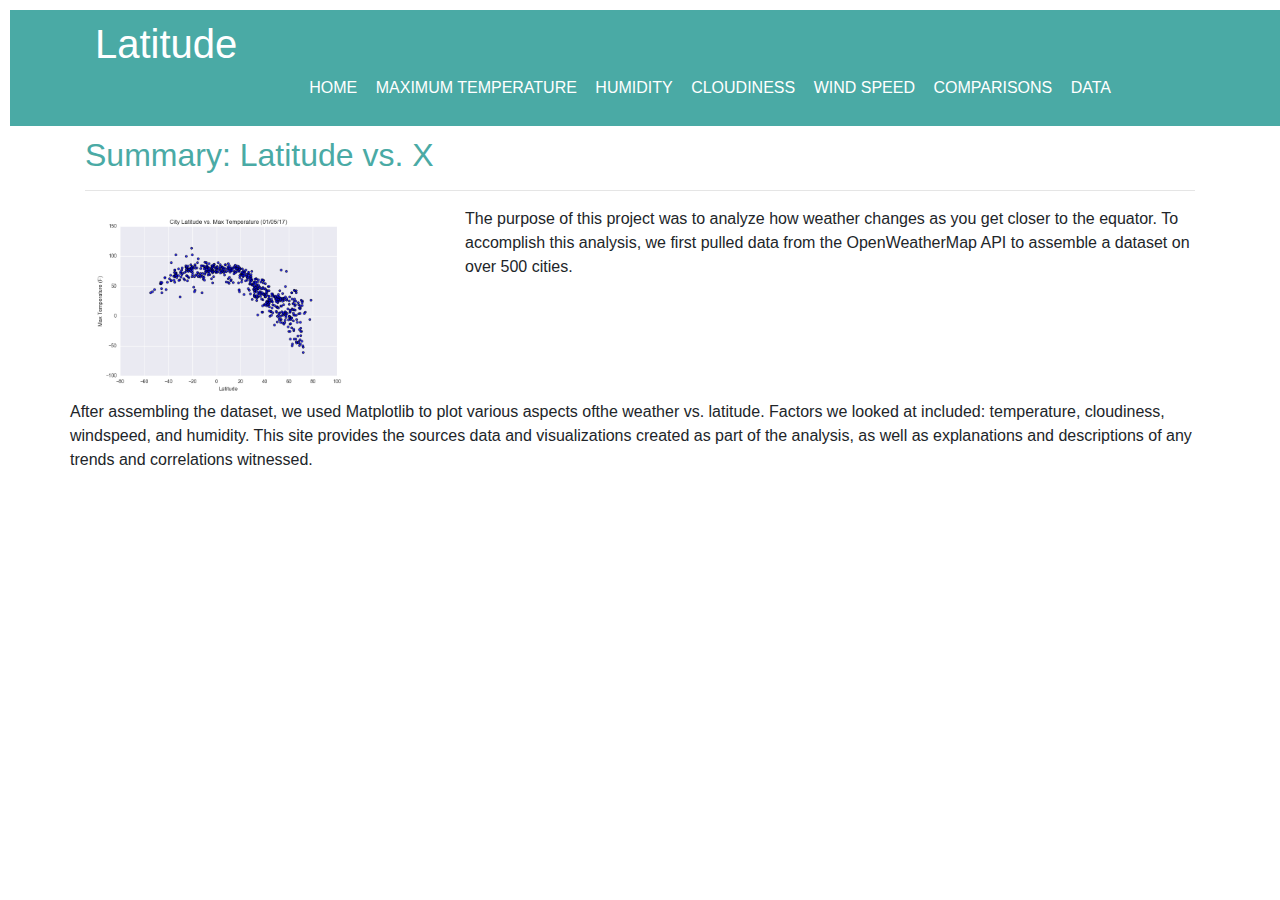
<file: WebVisualizations/html/index.html>
<!DOCTYPE html>
<html>
<head>
	<title>Web Design Project</title>
	<link rel="stylesheet" href="https://stackpath.bootstrapcdn.com/bootstrap/4.3.1/css/bootstrap.min.css" integrity="sha384-ggOyR0iXCbMQv3Xipma34MD+dH/1fQ784/j6cY/iJTQUOhcWr7x9JvoRxT2MZw1T" crossorigin="anonymous">
	<link rel="stylesheet" type="text/css" href="stylesheets.css">
</head>
<body>

<header>
	<div class="container">
		<h1> Latitude </h1>


		<nav>
			<ul>
				<li><a href="index.html">Home</a></li>
				<li><a href="visualization1.html">Maximum Temperature</a></li>
				<li><a href="visualization2.html">Humidity</a></li>
				<li><a href="visualization3.html">Cloudiness</a></li>
				<li><a href="visualization4.html">Wind Speed</a></li>
				<li><a href="comparisons.html">Comparisons</a></li>
				<li><a href="data.html">Data</a></li>
			</ul>
		</nav>

	</div>
</header>


<main>

	<div class="container" id="second_header">
		<h2>Summary: Latitude vs. X</h2>



	</div>
	
	<div class="container">
		<hr>
		<div class="row">
			<div class="col-md-4">
				<img src="../assets/Fig1.png" class="img-fluid" >
			</div>	
			<div class="col-md-8">
				<p>
					The purpose of this project was to analyze how weather changes as you get closer to the equator. To accomplish this analysis, we first pulled data from the OpenWeatherMap API to assemble a dataset on over 500 cities. 
					<br>
				</p>
			</div>
		</div>
			<div class="row">
				<p>
					After assembling the dataset, we used Matplotlib to plot various aspects ofthe weather vs. latitude. Factors we looked at included: temperature, cloudiness, windspeed, and humidity. This site provides the sources data and visualizations created as part of the analysis, as well as explanations and descriptions of any trends and correlations witnessed.
				</p>
			</div>
		
	</div>

</main>


</body>
</html>
</file>
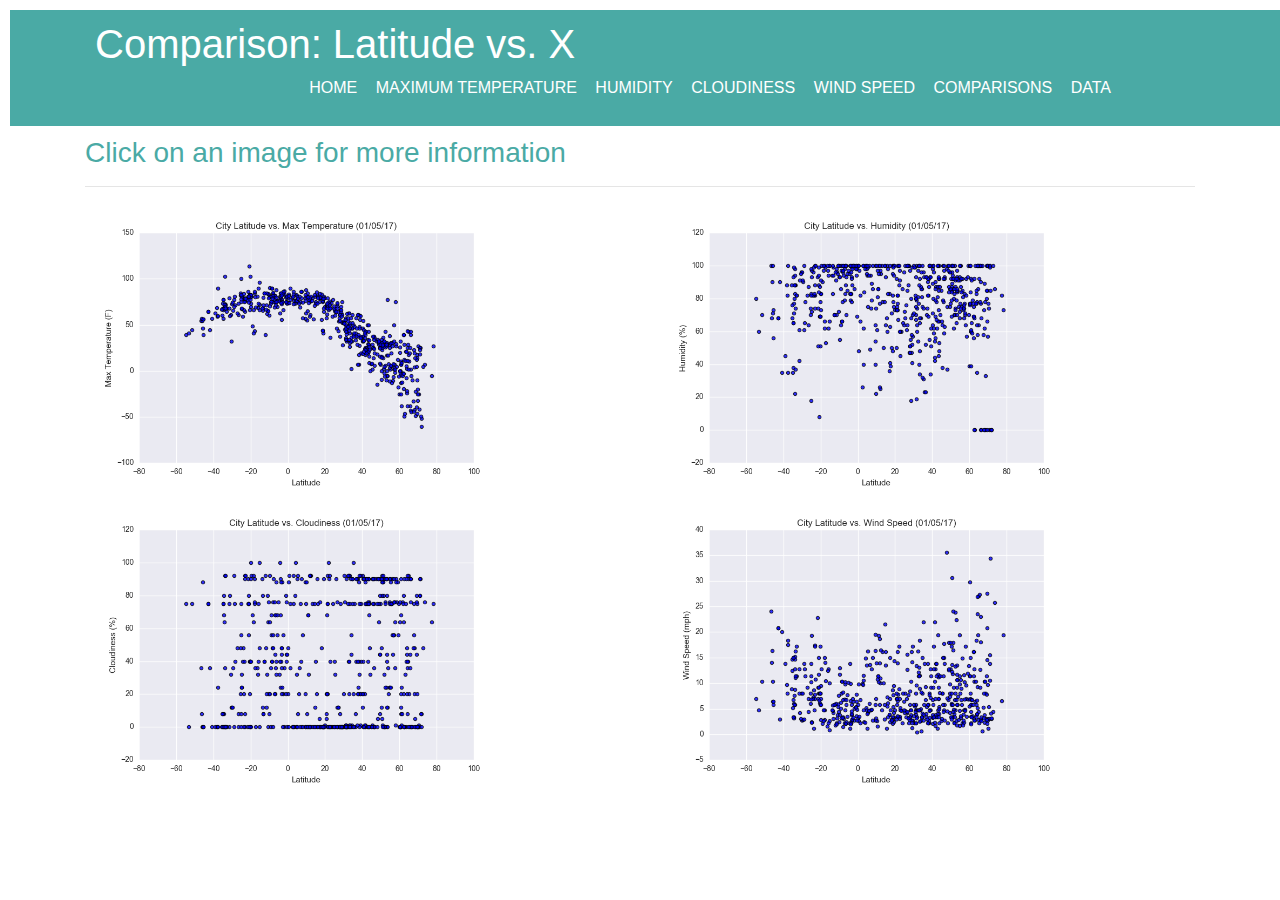
<file: WebVisualizations/html/comparisons.html>
<!DOCTYPE html>
<html>
<head>
	<title>Comparisons</title>
	<link rel="stylesheet" href="https://stackpath.bootstrapcdn.com/bootstrap/4.3.1/css/bootstrap.min.css" integrity="sha384-ggOyR0iXCbMQv3Xipma34MD+dH/1fQ784/j6cY/iJTQUOhcWr7x9JvoRxT2MZw1T" crossorigin="anonymous">
	<link rel="stylesheet" type="text/css" href="stylesheets.css">
</head>
<body>
<header>
	<div class="container">
		<h1> Comparison: Latitude vs. X </h1>


		<nav>
			<ul>
				<li><a href="index.html">Home</a></li>
				<li><a href="visualization1.html">Maximum Temperature</a></li>
				<li><a href="visualization2.html">Humidity</a></li>
				<li><a href="visualization3.html">Cloudiness</a></li>
				<li><a href="visualization4.html">Wind Speed</a></li>
				<li><a href="comparisons.html">Comparisons</a></li>
				<li><a href="data.html">Data</a></li>
			</ul>
		</nav>

	</div>





</header>

<main>

	<div class="container">
		<div id="second_header">
			<h3>Click on an image for more information</h3>
			<hr>
		</div>
	</div>

	<div class="container">
			<div class="row">
				<div class="col-md-6 col-sm-12">
					<a href="visualization1.html">
						<img src="../assets/Fig1.png">
					</a>
				</div>
				<div class="col-md-6 col-sm-12">
					<a href="visualization2.html">
						<img src="../assets/Fig2.png">
					</a>
				</div>
			</div>
			<div class="row">
				<div class="col-md-6 col-sm-12">
					<a href="visualization3.html">
						<img src="../assets/Fig3.png">
					</a>
				</div>
				<div class="col-md-6 col-sm-12">
					<a href="visualization4.html">
						<img src="../assets/Fig4.png">
					</a>
				</div>
			</div>
	</div>
</main>
</body>
</html>
</file>
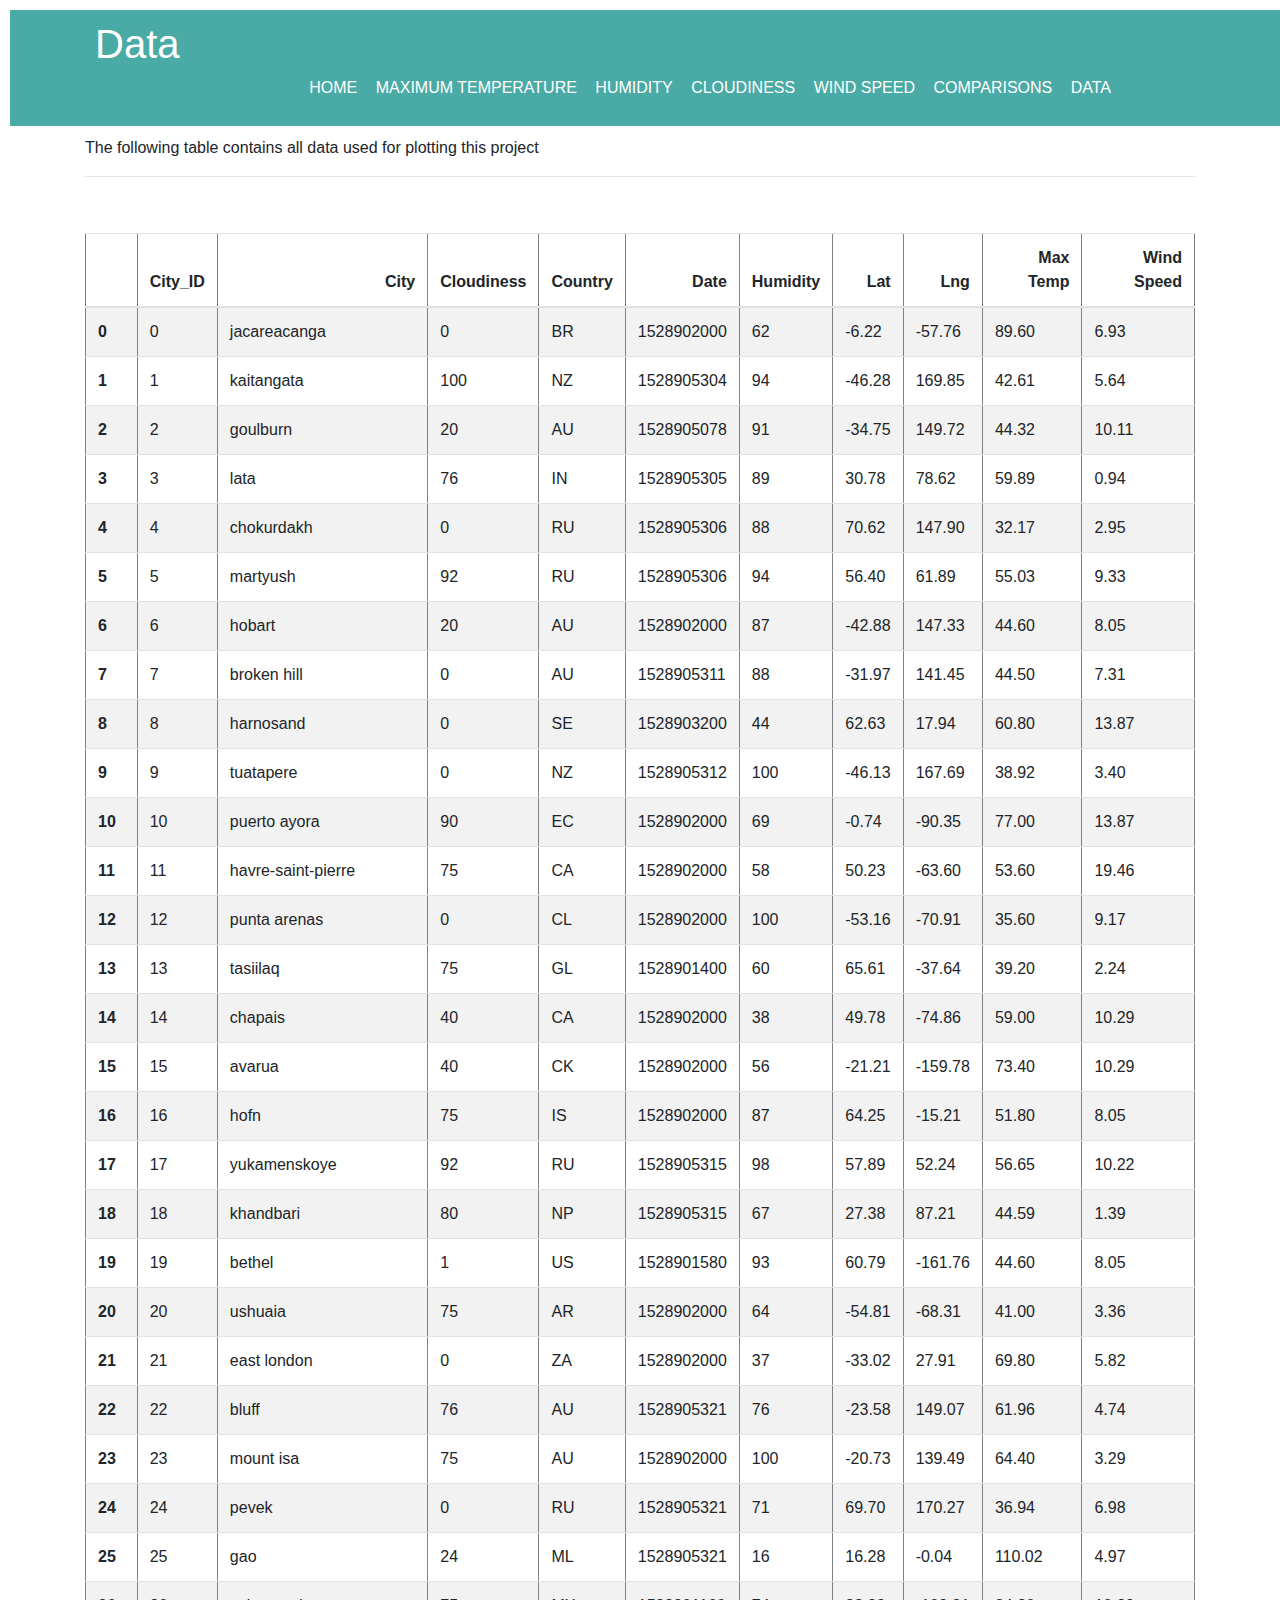
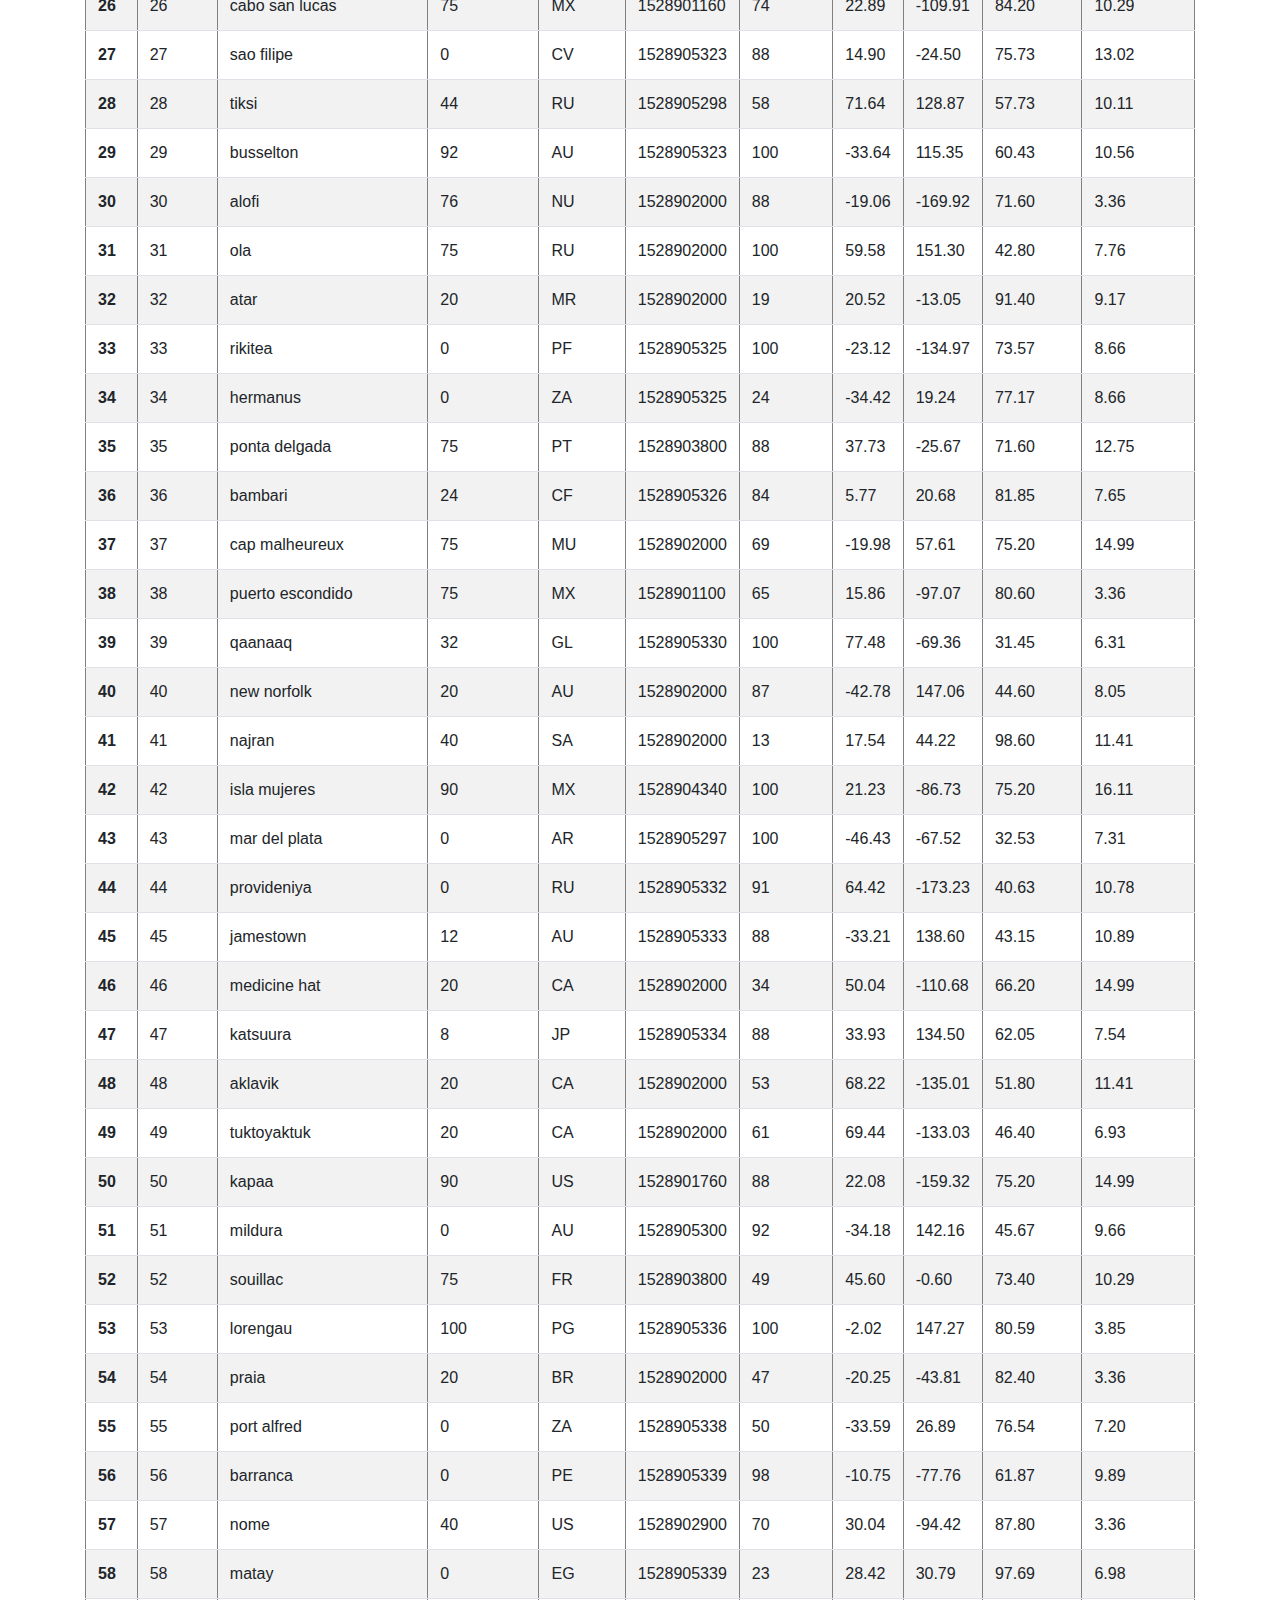
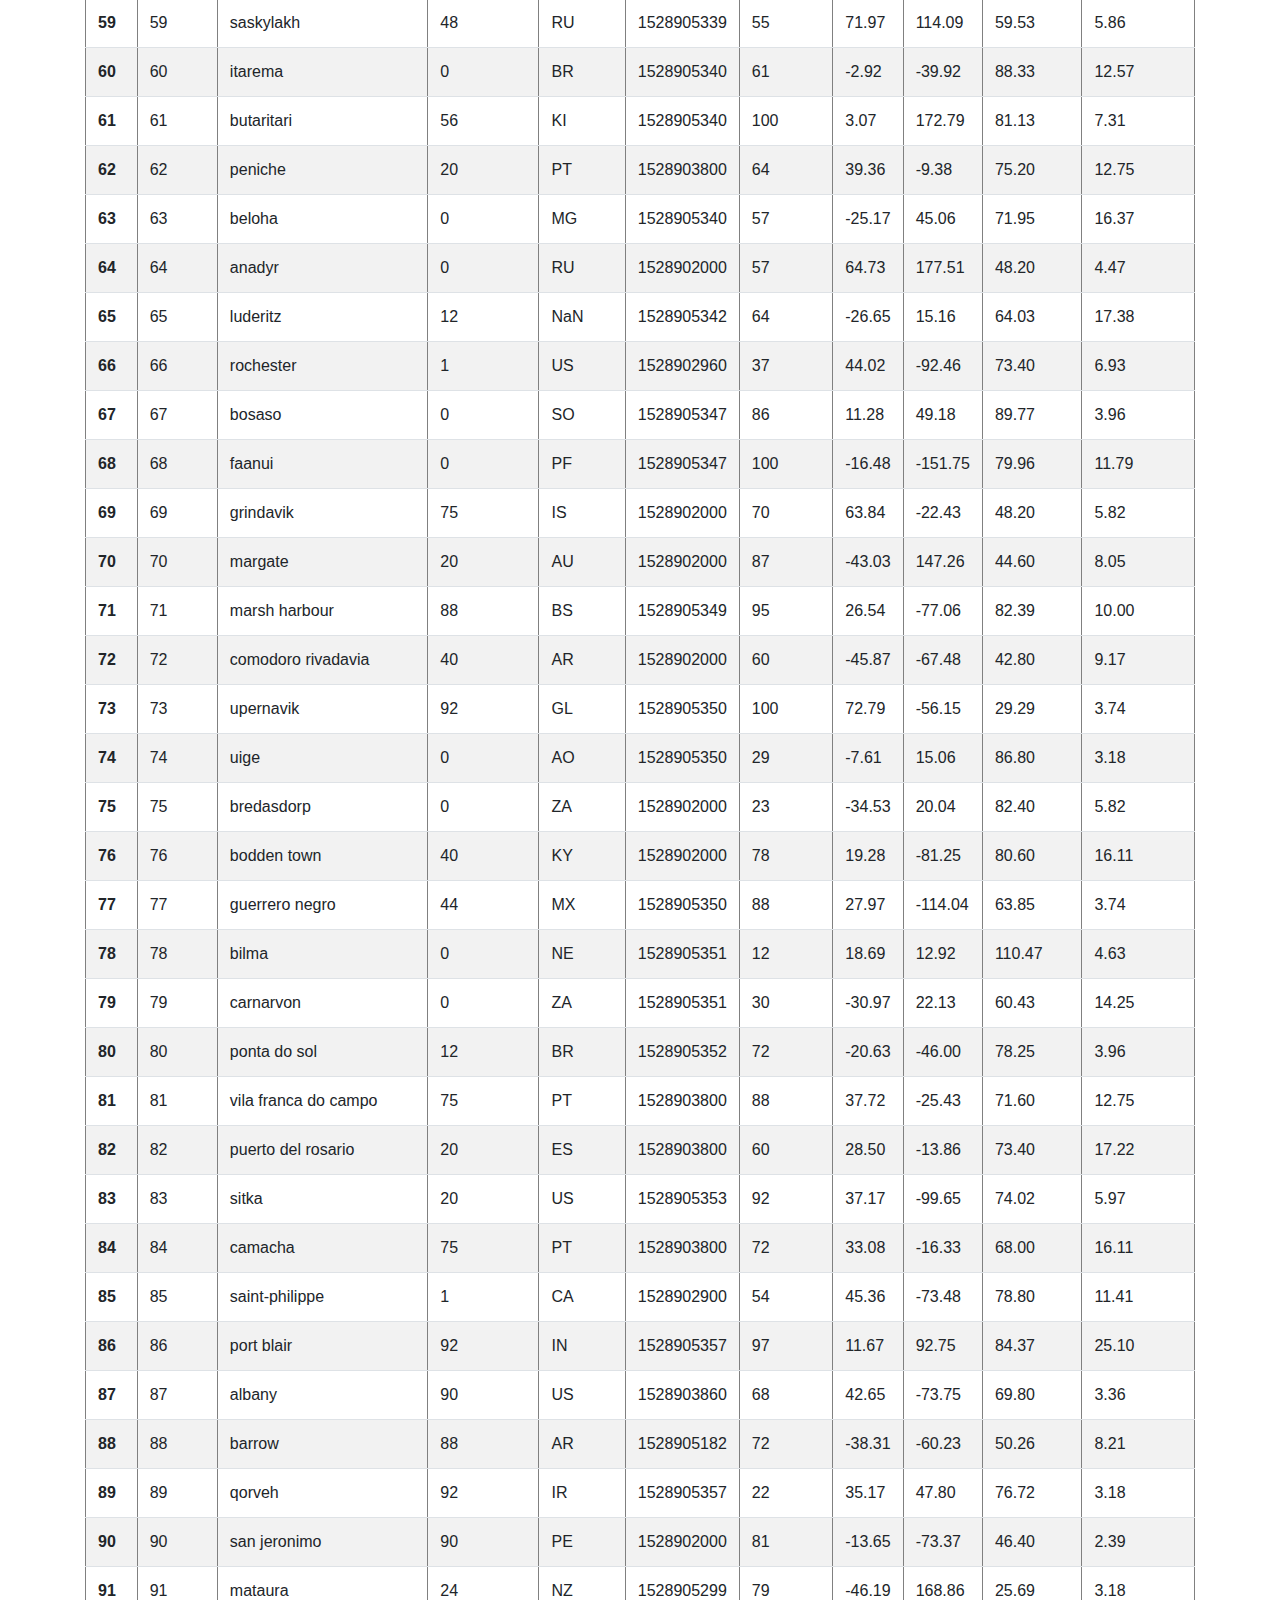
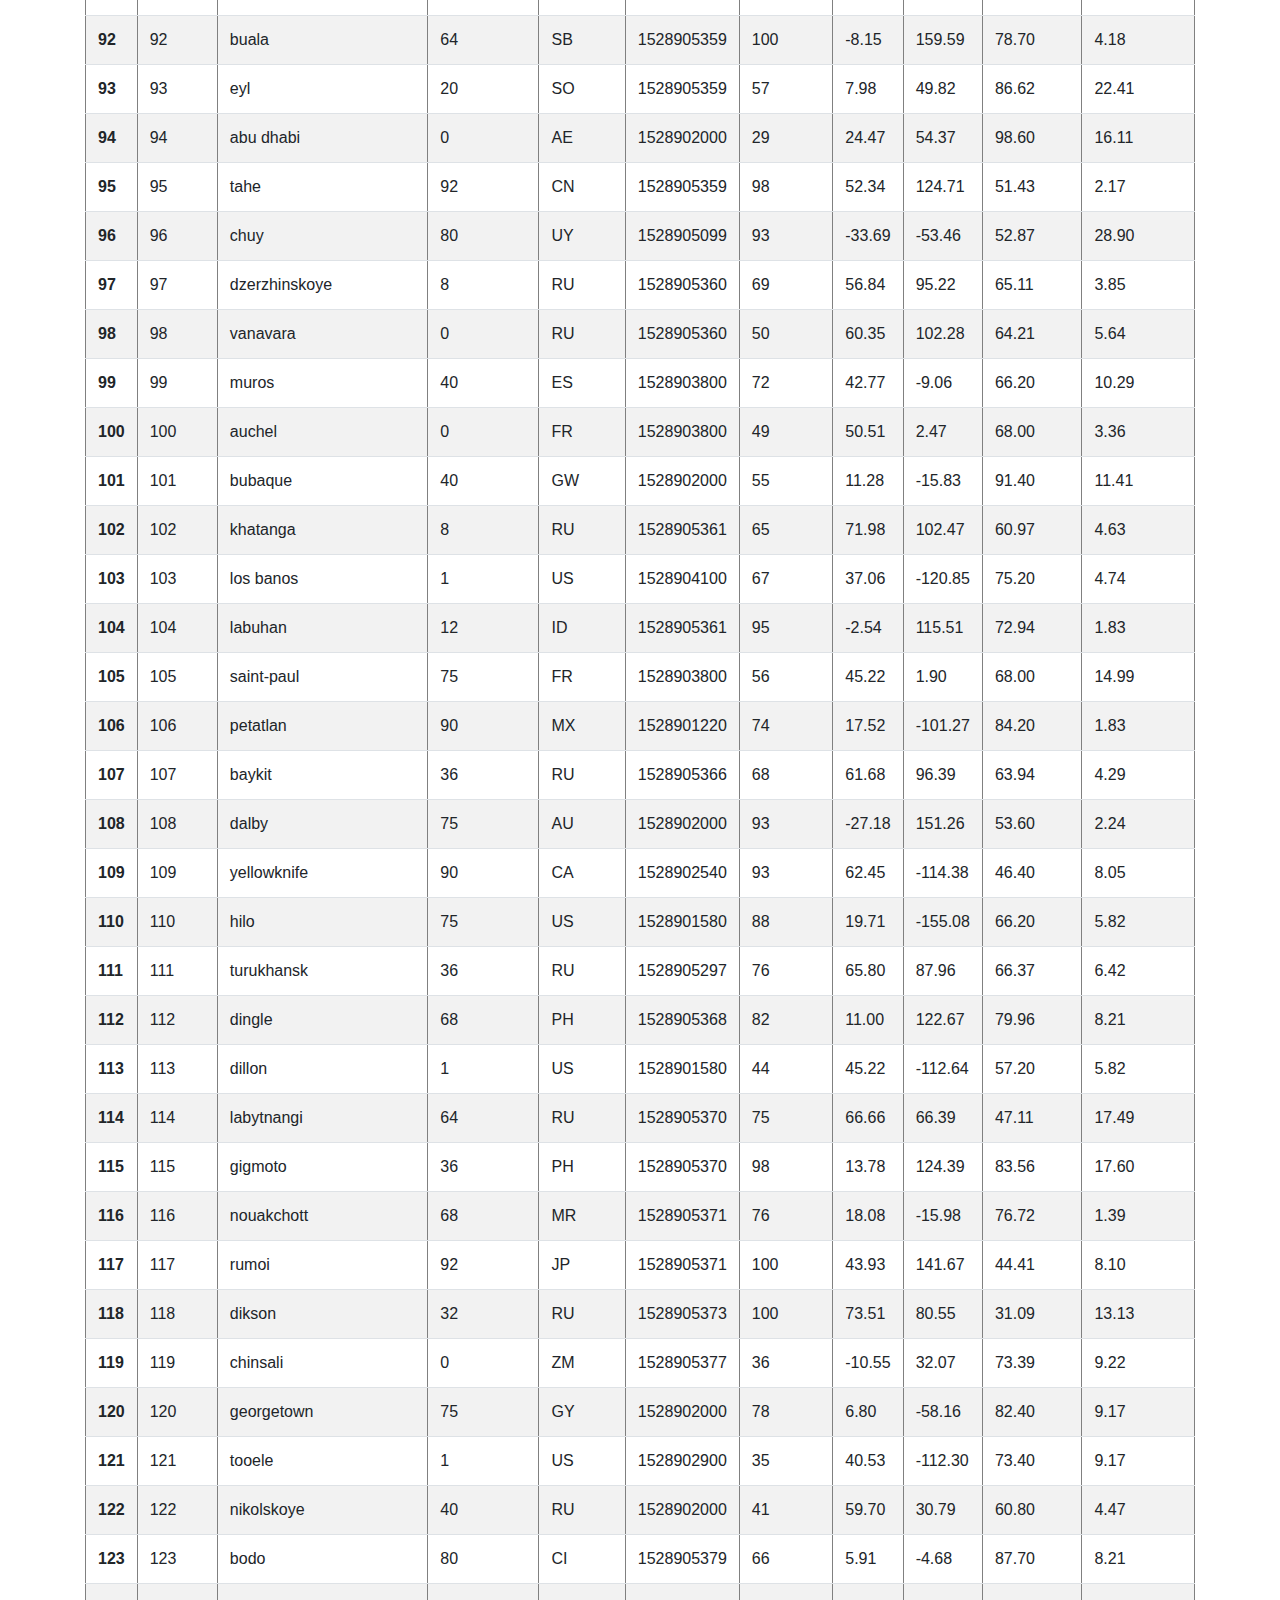
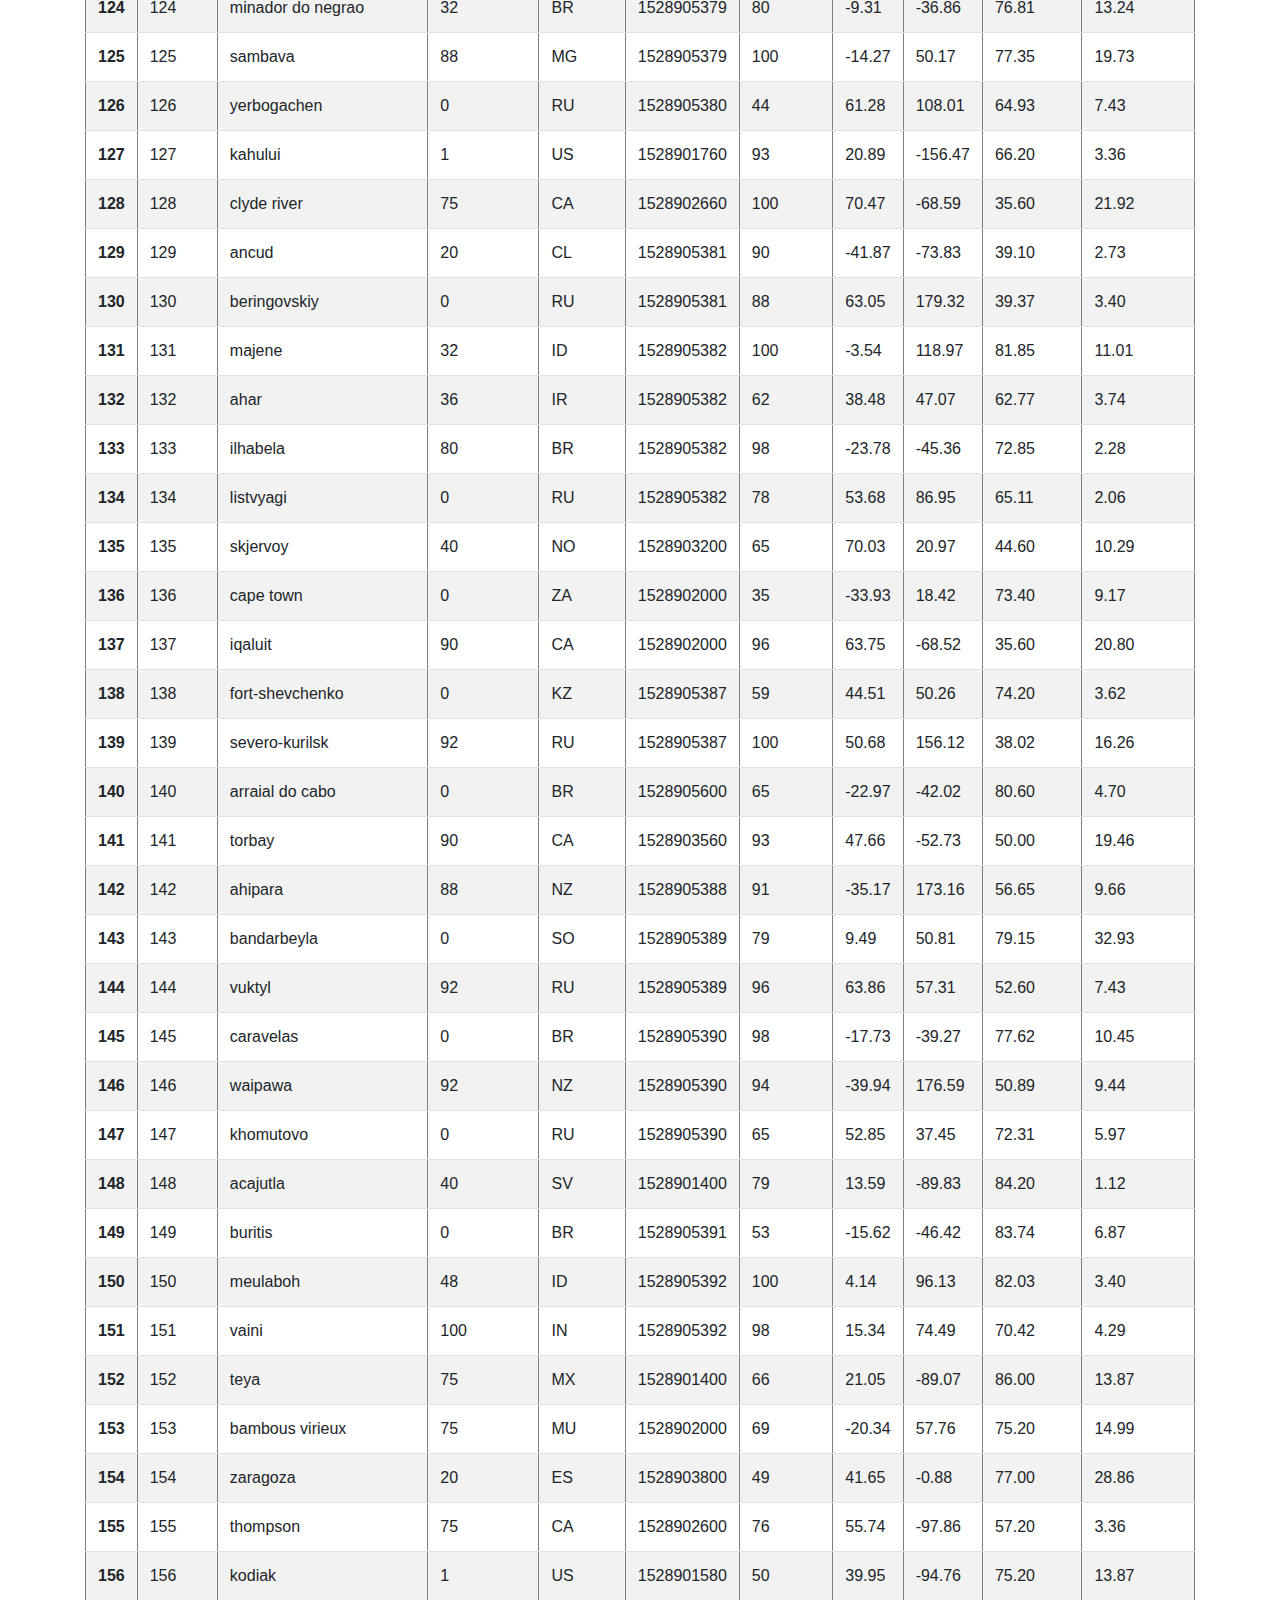
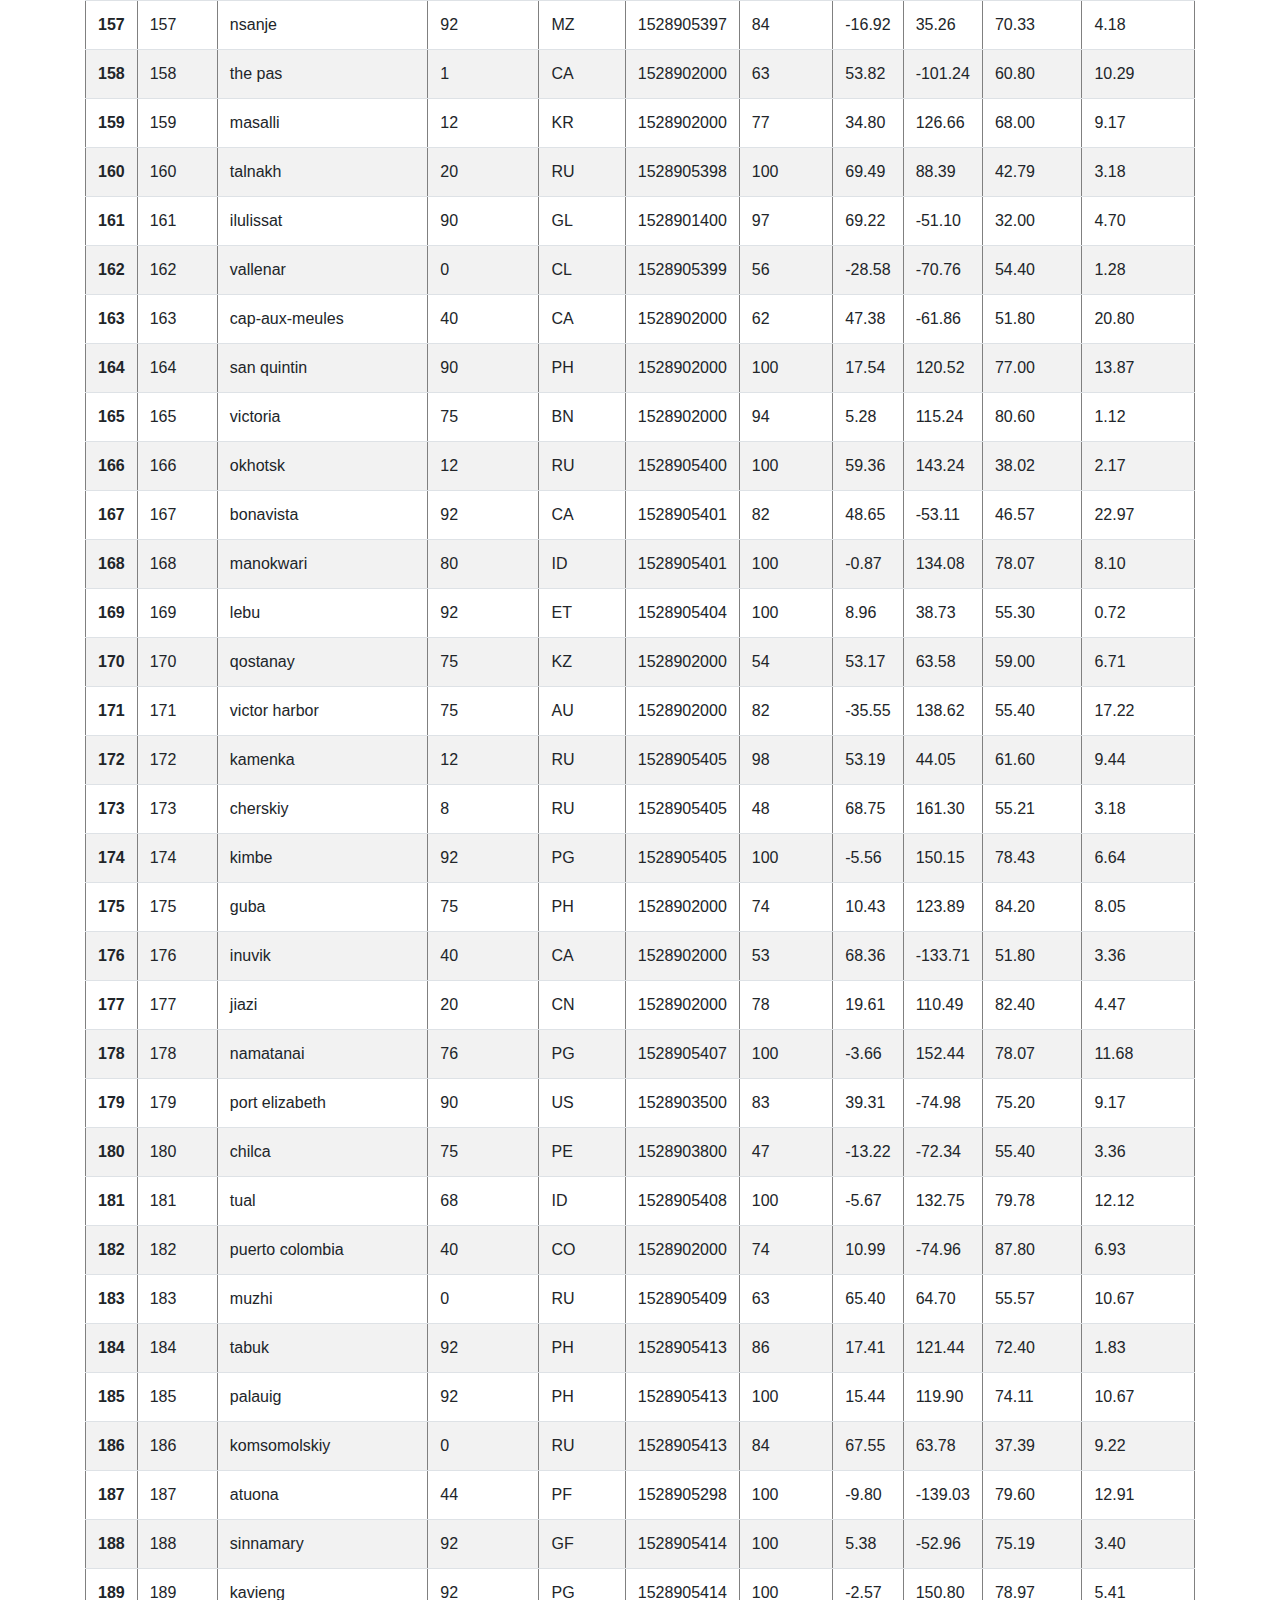
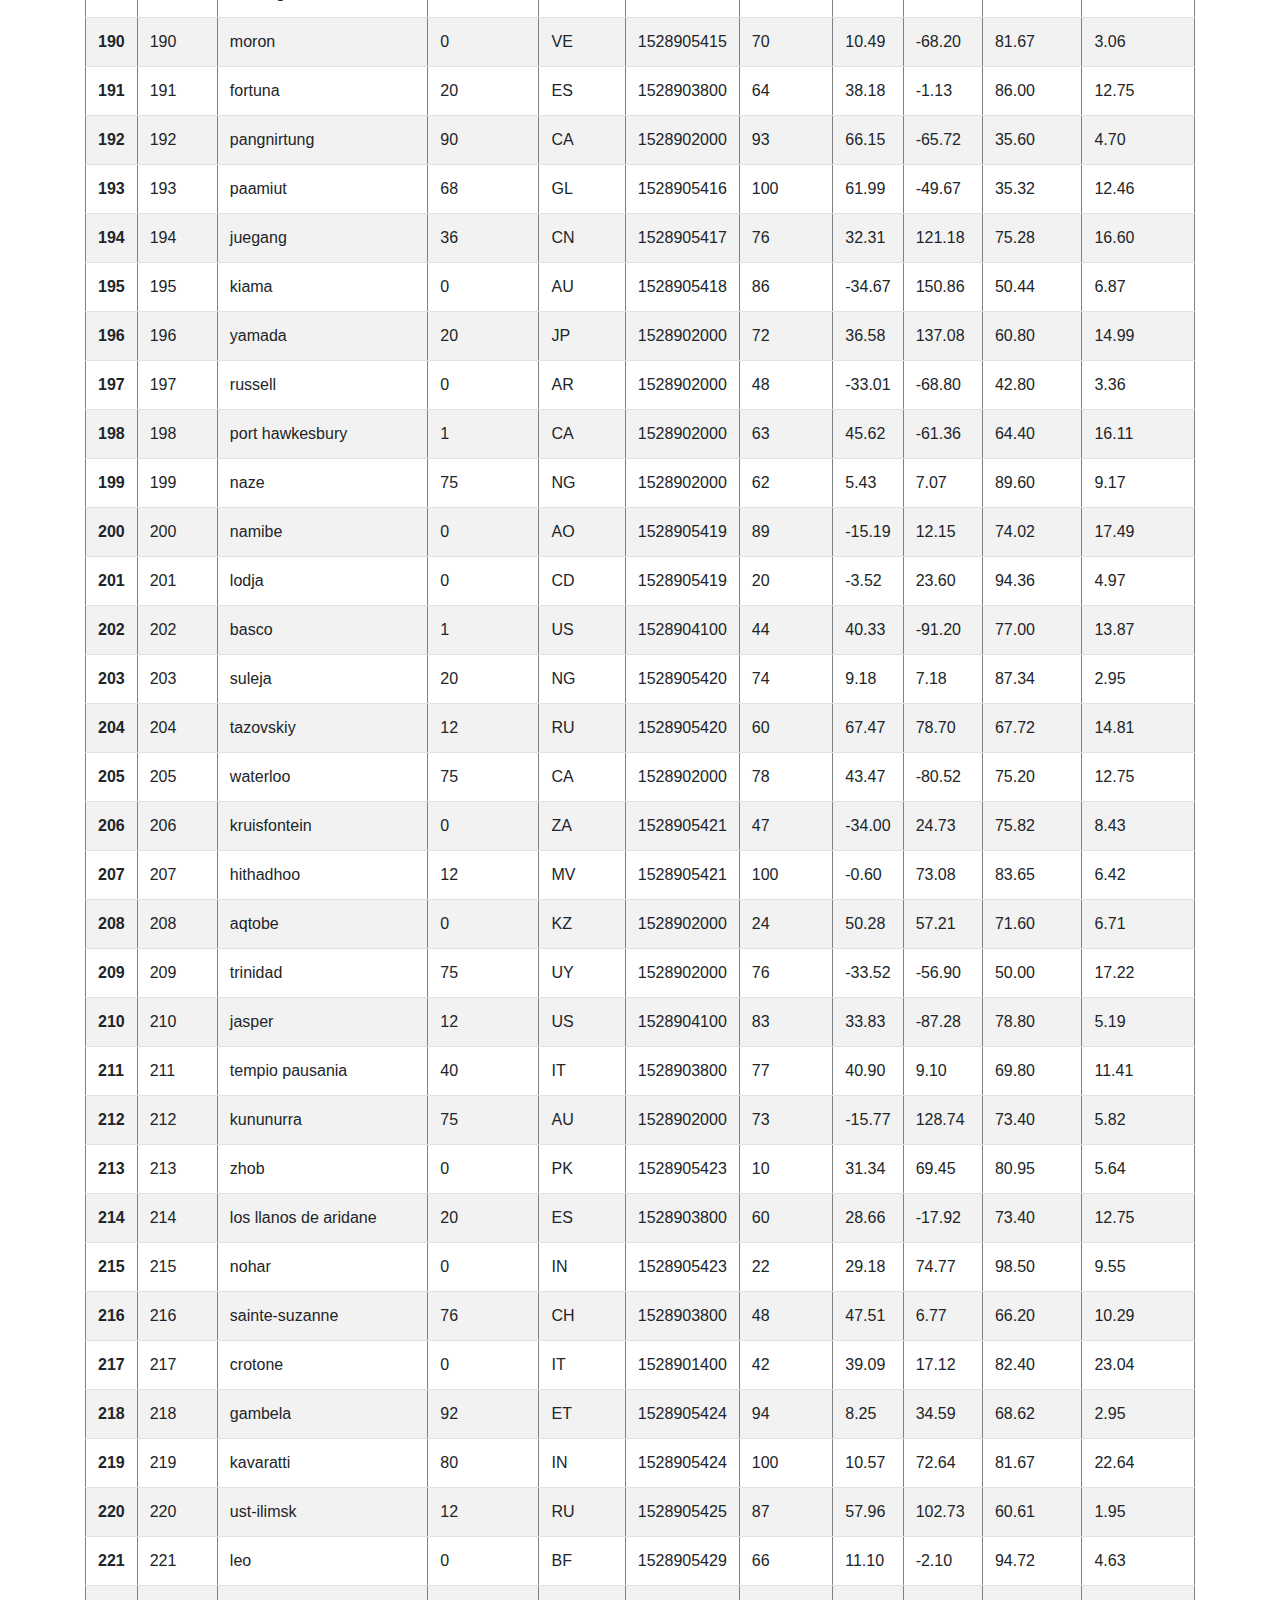
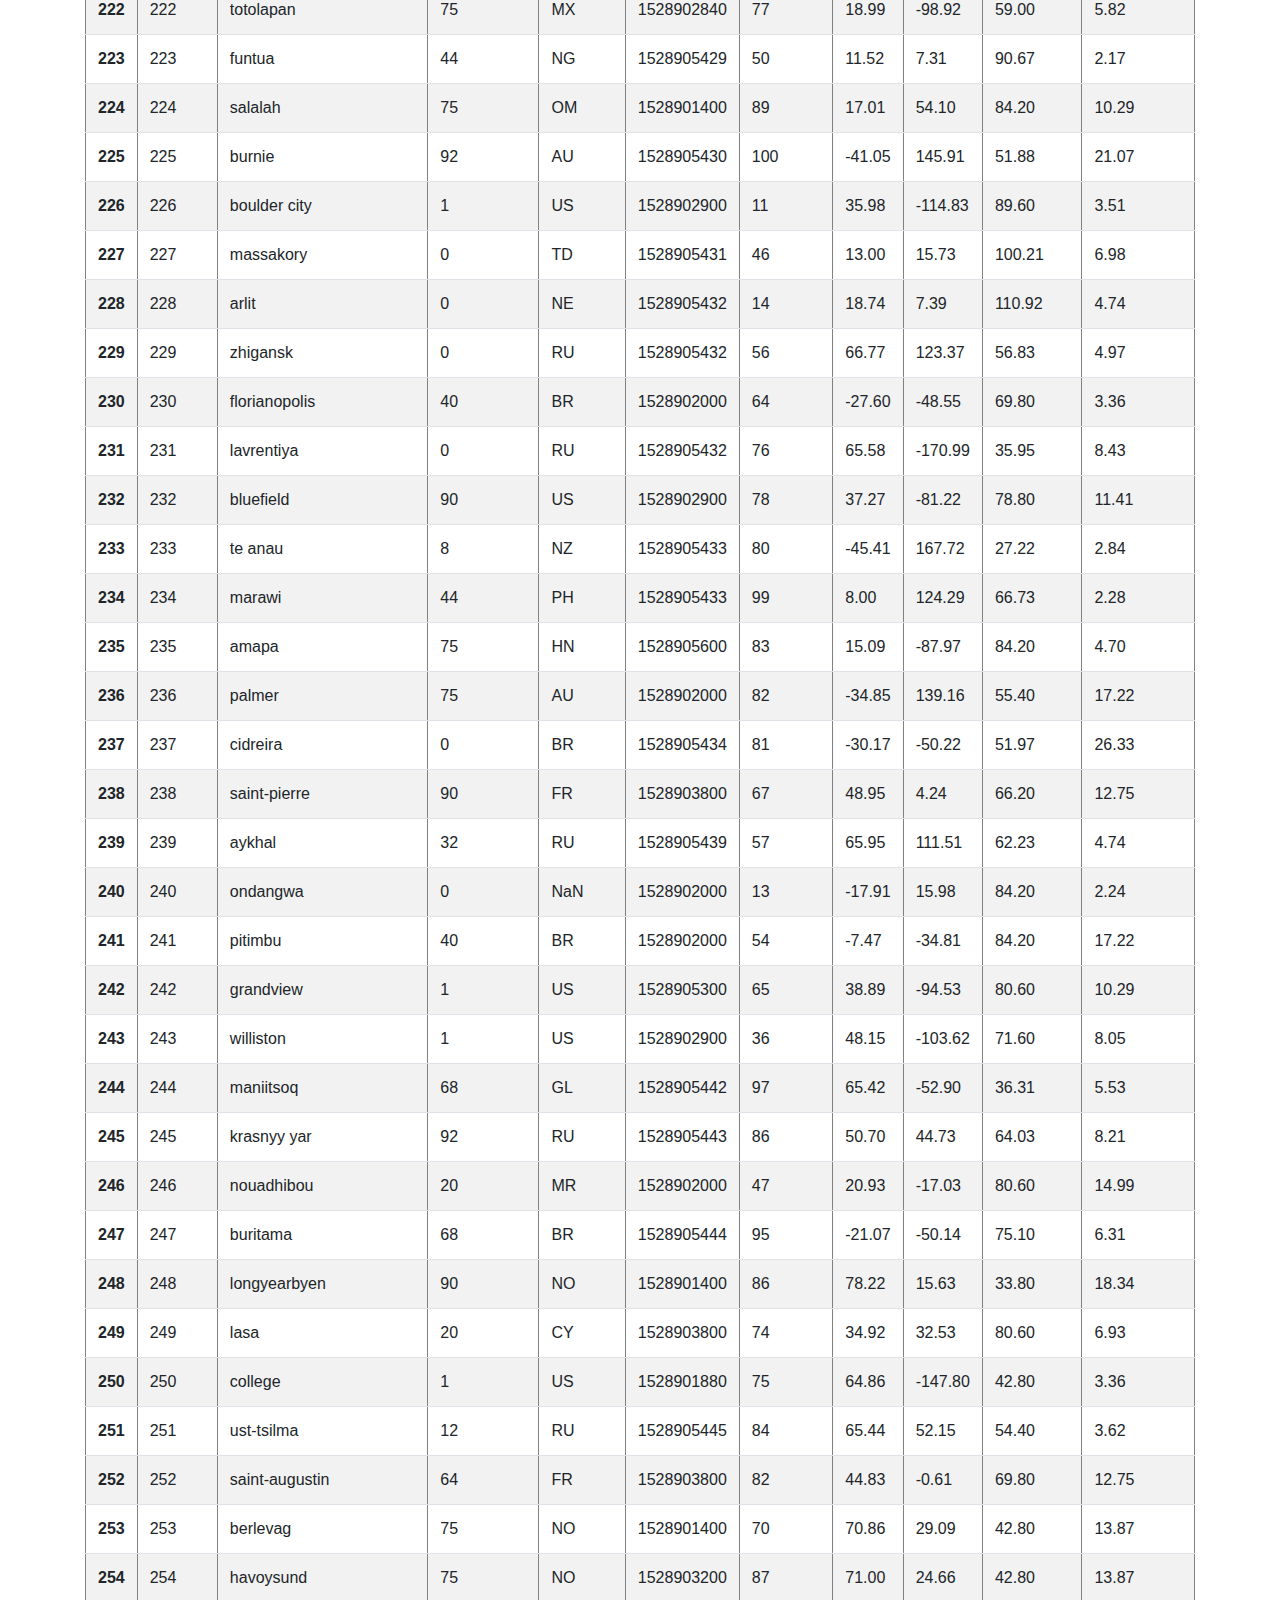
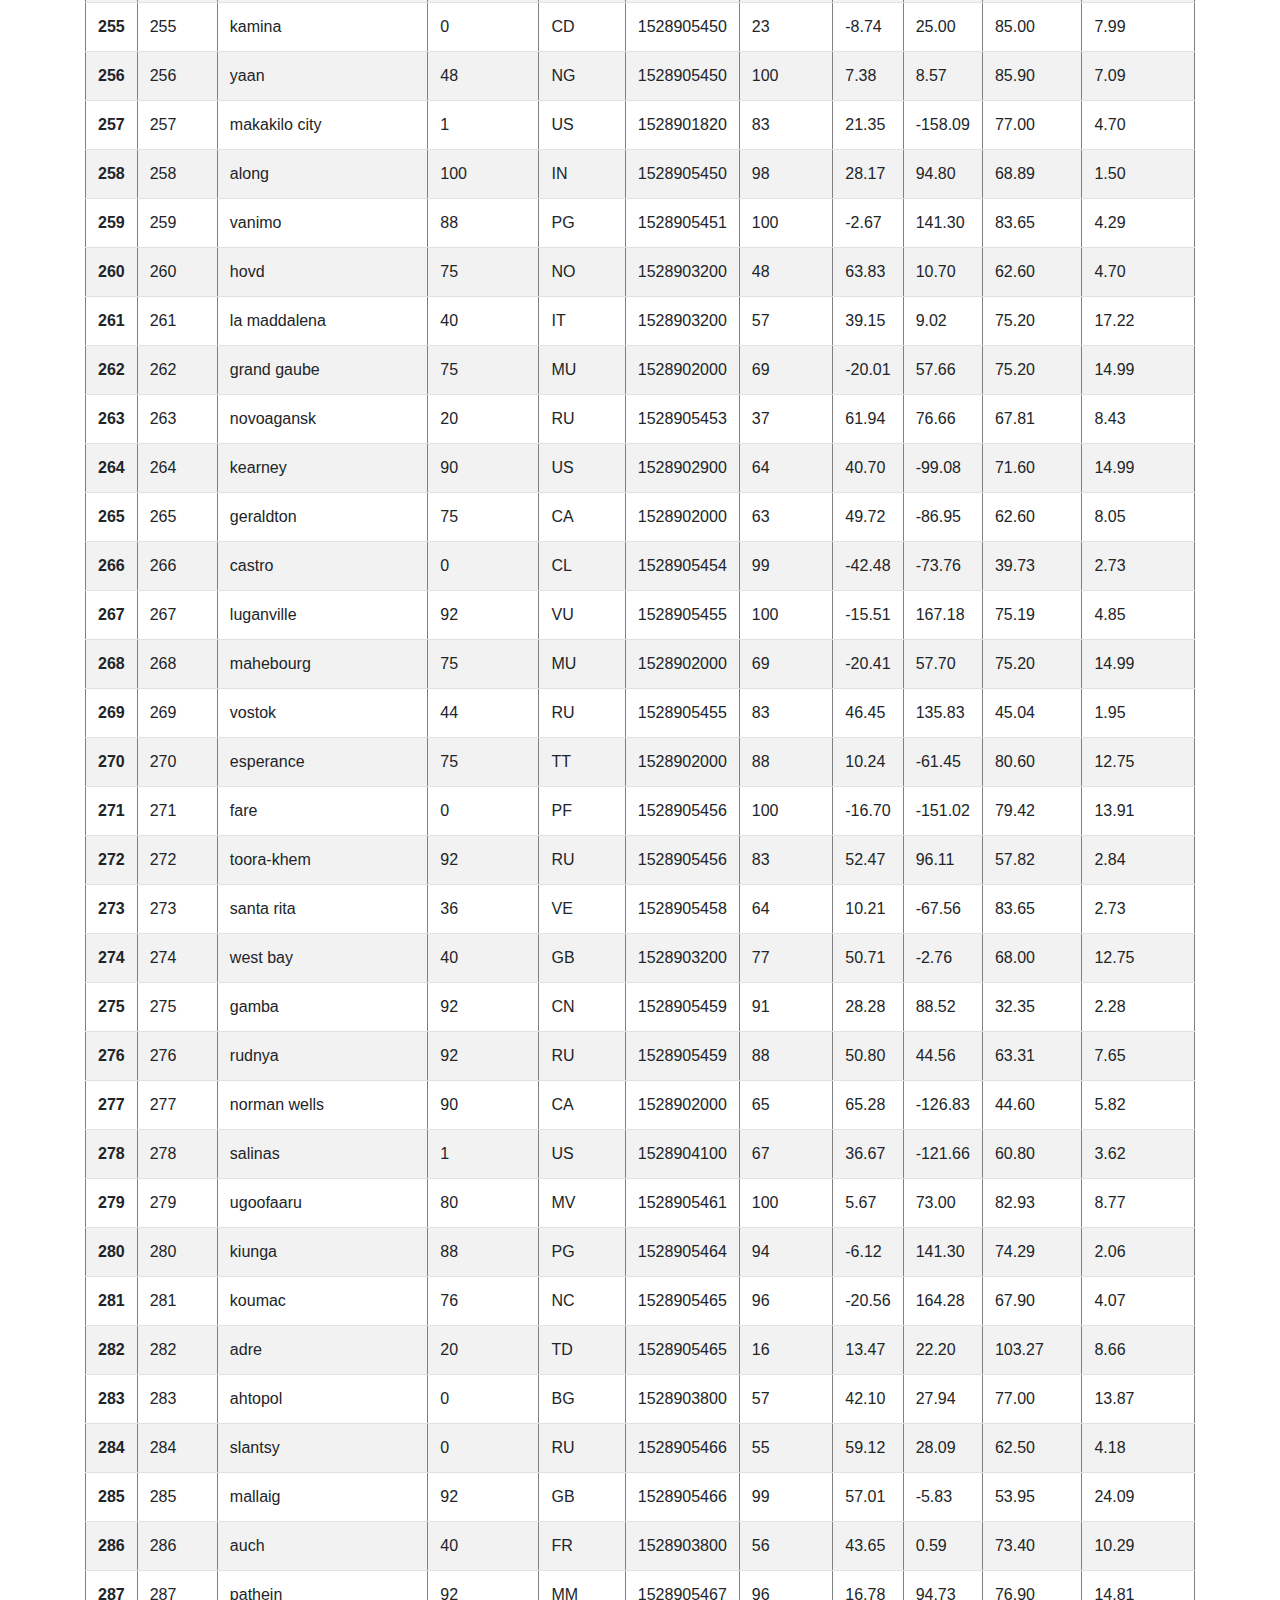
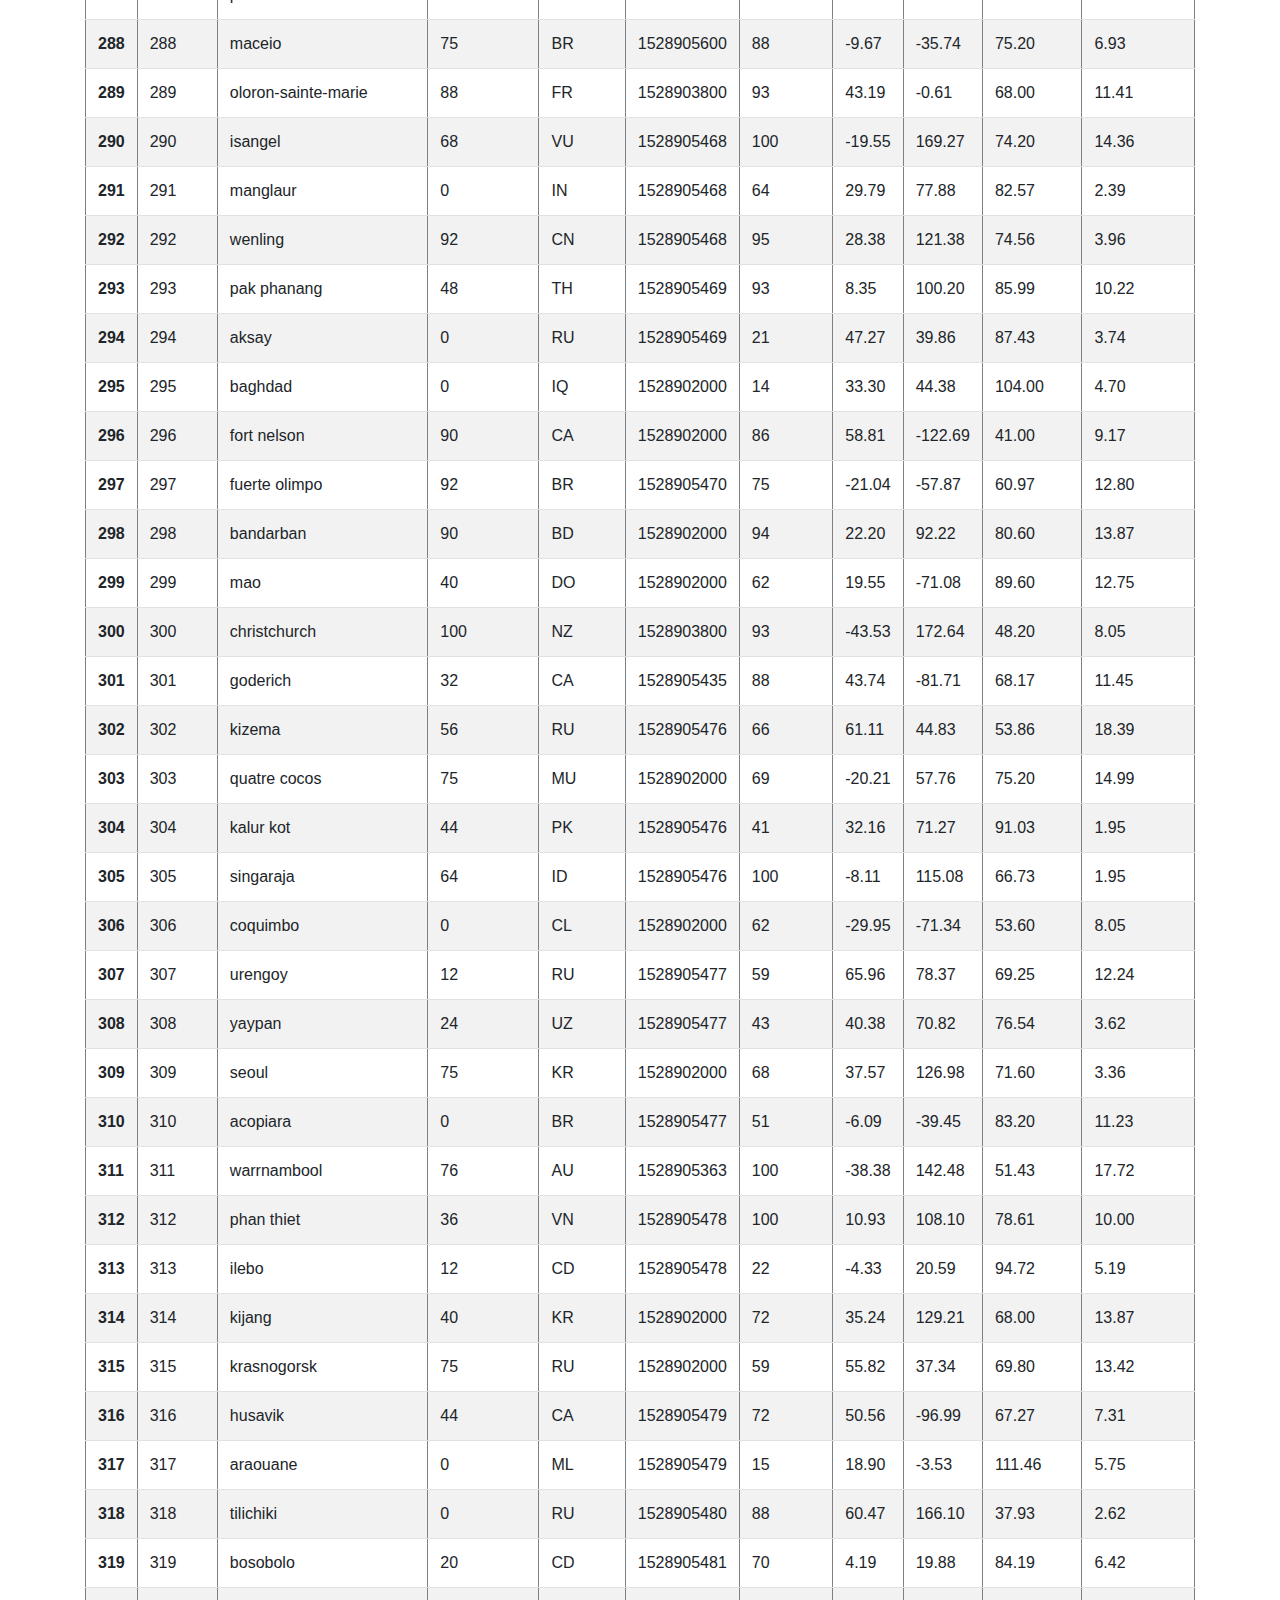
<file: WebVisualizations/html/data.html>
<!DOCTYPE html>
<html>
<head>
	<title>Data</title>
	<link rel="stylesheet" href="https://stackpath.bootstrapcdn.com/bootstrap/4.3.1/css/bootstrap.min.css" integrity="sha384-ggOyR0iXCbMQv3Xipma34MD+dH/1fQ784/j6cY/iJTQUOhcWr7x9JvoRxT2MZw1T" crossorigin="anonymous">
	<link rel="stylesheet" type="text/css" href="stylesheets.css">
</head>
<body>

<header>
	<div class="container">
		<h1> Data </h1>


		<nav>
			<ul>
				<li><a href="index.html">Home</a></li>
				<li><a href="visualization1.html">Maximum Temperature</a></li>
				<li><a href="visualization2.html">Humidity</a></li>
				<li><a href="visualization3.html">Cloudiness</a></li>
				<li><a href="visualization4.html">Wind Speed</a></li>
				<li><a href="comparisons.html">Comparisons</a></li>
				<li><a href="data.html">Data</a></li>
			</ul>
		</nav>

	</div>
</header>


<main>
	
<div class="container">
<br>
<p>The following table contains all data used for plotting this project</p>
<hr>
<div class="table-responsive">
  <table class="table">
​
<table border="1" class="dataframe table table-striped table-hover">  <thead>    <tr style="text-align: right;">      <th></th>      <th>City_ID</th>      <th>City</th>      <th>Cloudiness</th>      <th>Country</th>      <th>Date</th>      <th>Humidity</th>      <th>Lat</th>      <th>Lng</th>      <th>Max Temp</th>      <th>Wind Speed</th>    </tr>  </thead>  <tbody>    <tr>      <th>0</th>      <td>0</td>      <td>jacareacanga</td>      <td>0</td>      <td>BR</td>      <td>1528902000</td>      <td>62</td>      <td>-6.22</td>      <td>-57.76</td>      <td>89.60</td>      <td>6.93</td>    </tr>    <tr>      <th>1</th>      <td>1</td>      <td>kaitangata</td>      <td>100</td>      <td>NZ</td>      <td>1528905304</td>      <td>94</td>      <td>-46.28</td>      <td>169.85</td>      <td>42.61</td>      <td>5.64</td>    </tr>    <tr>      <th>2</th>      <td>2</td>      <td>goulburn</td>      <td>20</td>      <td>AU</td>      <td>1528905078</td>      <td>91</td>      <td>-34.75</td>      <td>149.72</td>      <td>44.32</td>      <td>10.11</td>    </tr>    <tr>      <th>3</th>      <td>3</td>      <td>lata</td>      <td>76</td>      <td>IN</td>      <td>1528905305</td>      <td>89</td>      <td>30.78</td>      <td>78.62</td>      <td>59.89</td>      <td>0.94</td>    </tr>    <tr>      <th>4</th>      <td>4</td>      <td>chokurdakh</td>      <td>0</td>      <td>RU</td>      <td>1528905306</td>      <td>88</td>      <td>70.62</td>      <td>147.90</td>      <td>32.17</td>      <td>2.95</td>    </tr>    <tr>      <th>5</th>      <td>5</td>      <td>martyush</td>      <td>92</td>      <td>RU</td>      <td>1528905306</td>      <td>94</td>      <td>56.40</td>      <td>61.89</td>      <td>55.03</td>      <td>9.33</td>    </tr>    <tr>      <th>6</th>      <td>6</td>      <td>hobart</td>      <td>20</td>      <td>AU</td>      <td>1528902000</td>      <td>87</td>      <td>-42.88</td>      <td>147.33</td>      <td>44.60</td>      <td>8.05</td>    </tr>    <tr>      <th>7</th>      <td>7</td>      <td>broken hill</td>      <td>0</td>      <td>AU</td>      <td>1528905311</td>      <td>88</td>      <td>-31.97</td>      <td>141.45</td>      <td>44.50</td>      <td>7.31</td>    </tr>    <tr>      <th>8</th>      <td>8</td>      <td>harnosand</td>      <td>0</td>      <td>SE</td>      <td>1528903200</td>      <td>44</td>      <td>62.63</td>      <td>17.94</td>      <td>60.80</td>      <td>13.87</td>    </tr>    <tr>      <th>9</th>      <td>9</td>      <td>tuatapere</td>      <td>0</td>      <td>NZ</td>      <td>1528905312</td>      <td>100</td>      <td>-46.13</td>      <td>167.69</td>      <td>38.92</td>      <td>3.40</td>    </tr>    <tr>      <th>10</th>      <td>10</td>      <td>puerto ayora</td>      <td>90</td>      <td>EC</td>      <td>1528902000</td>      <td>69</td>      <td>-0.74</td>      <td>-90.35</td>      <td>77.00</td>      <td>13.87</td>    </tr>    <tr>      <th>11</th>      <td>11</td>      <td>havre-saint-pierre</td>      <td>75</td>      <td>CA</td>      <td>1528902000</td>      <td>58</td>      <td>50.23</td>      <td>-63.60</td>      <td>53.60</td>      <td>19.46</td>    </tr>    <tr>      <th>12</th>      <td>12</td>      <td>punta arenas</td>      <td>0</td>      <td>CL</td>      <td>1528902000</td>      <td>100</td>      <td>-53.16</td>      <td>-70.91</td>      <td>35.60</td>      <td>9.17</td>    </tr>    <tr>      <th>13</th>      <td>13</td>      <td>tasiilaq</td>      <td>75</td>      <td>GL</td>      <td>1528901400</td>      <td>60</td>      <td>65.61</td>      <td>-37.64</td>      <td>39.20</td>      <td>2.24</td>    </tr>    <tr>      <th>14</th>      <td>14</td>      <td>chapais</td>      <td>40</td>      <td>CA</td>      <td>1528902000</td>      <td>38</td>      <td>49.78</td>      <td>-74.86</td>      <td>59.00</td>      <td>10.29</td>    </tr>    <tr>      <th>15</th>      <td>15</td>      <td>avarua</td>      <td>40</td>      <td>CK</td>      <td>1528902000</td>      <td>56</td>      <td>-21.21</td>      <td>-159.78</td>      <td>73.40</td>      <td>10.29</td>    </tr>    <tr>      <th>16</th>      <td>16</td>      <td>hofn</td>      <td>75</td>      <td>IS</td>      <td>1528902000</td>      <td>87</td>      <td>64.25</td>      <td>-15.21</td>      <td>51.80</td>      <td>8.05</td>    </tr>    <tr>      <th>17</th>      <td>17</td>      <td>yukamenskoye</td>      <td>92</td>      <td>RU</td>      <td>1528905315</td>      <td>98</td>      <td>57.89</td>      <td>52.24</td>      <td>56.65</td>      <td>10.22</td>    </tr>    <tr>      <th>18</th>      <td>18</td>      <td>khandbari</td>      <td>80</td>      <td>NP</td>      <td>1528905315</td>      <td>67</td>      <td>27.38</td>      <td>87.21</td>      <td>44.59</td>      <td>1.39</td>    </tr>    <tr>      <th>19</th>      <td>19</td>      <td>bethel</td>      <td>1</td>      <td>US</td>      <td>1528901580</td>      <td>93</td>      <td>60.79</td>      <td>-161.76</td>      <td>44.60</td>      <td>8.05</td>    </tr>    <tr>      <th>20</th>      <td>20</td>      <td>ushuaia</td>      <td>75</td>      <td>AR</td>      <td>1528902000</td>      <td>64</td>      <td>-54.81</td>      <td>-68.31</td>      <td>41.00</td>      <td>3.36</td>    </tr>    <tr>      <th>21</th>      <td>21</td>      <td>east london</td>      <td>0</td>      <td>ZA</td>      <td>1528902000</td>      <td>37</td>      <td>-33.02</td>      <td>27.91</td>      <td>69.80</td>      <td>5.82</td>    </tr>    <tr>      <th>22</th>      <td>22</td>      <td>bluff</td>      <td>76</td>      <td>AU</td>      <td>1528905321</td>      <td>76</td>      <td>-23.58</td>      <td>149.07</td>      <td>61.96</td>      <td>4.74</td>    </tr>    <tr>      <th>23</th>      <td>23</td>      <td>mount isa</td>      <td>75</td>      <td>AU</td>      <td>1528902000</td>      <td>100</td>      <td>-20.73</td>      <td>139.49</td>      <td>64.40</td>      <td>3.29</td>    </tr>    <tr>      <th>24</th>      <td>24</td>      <td>pevek</td>      <td>0</td>      <td>RU</td>      <td>1528905321</td>      <td>71</td>      <td>69.70</td>      <td>170.27</td>      <td>36.94</td>      <td>6.98</td>    </tr>    <tr>      <th>25</th>      <td>25</td>      <td>gao</td>      <td>24</td>      <td>ML</td>      <td>1528905321</td>      <td>16</td>      <td>16.28</td>      <td>-0.04</td>      <td>110.02</td>      <td>4.97</td>    </tr>    <tr>      <th>26</th>      <td>26</td>      <td>cabo san lucas</td>      <td>75</td>      <td>MX</td>      <td>1528901160</td>      <td>74</td>      <td>22.89</td>      <td>-109.91</td>      <td>84.20</td>      <td>10.29</td>    </tr>    <tr>      <th>27</th>      <td>27</td>      <td>sao filipe</td>      <td>0</td>      <td>CV</td>      <td>1528905323</td>      <td>88</td>      <td>14.90</td>      <td>-24.50</td>      <td>75.73</td>      <td>13.02</td>    </tr>    <tr>      <th>28</th>      <td>28</td>      <td>tiksi</td>      <td>44</td>      <td>RU</td>      <td>1528905298</td>      <td>58</td>      <td>71.64</td>      <td>128.87</td>      <td>57.73</td>      <td>10.11</td>    </tr>    <tr>      <th>29</th>      <td>29</td>      <td>busselton</td>      <td>92</td>      <td>AU</td>      <td>1528905323</td>      <td>100</td>      <td>-33.64</td>      <td>115.35</td>      <td>60.43</td>      <td>10.56</td>    </tr>    <tr>      <th>30</th>      <td>30</td>      <td>alofi</td>      <td>76</td>      <td>NU</td>      <td>1528902000</td>      <td>88</td>      <td>-19.06</td>      <td>-169.92</td>      <td>71.60</td>      <td>3.36</td>    </tr>    <tr>      <th>31</th>      <td>31</td>      <td>ola</td>      <td>75</td>      <td>RU</td>      <td>1528902000</td>      <td>100</td>      <td>59.58</td>      <td>151.30</td>      <td>42.80</td>      <td>7.76</td>    </tr>    <tr>      <th>32</th>      <td>32</td>      <td>atar</td>      <td>20</td>      <td>MR</td>      <td>1528902000</td>      <td>19</td>      <td>20.52</td>      <td>-13.05</td>      <td>91.40</td>      <td>9.17</td>    </tr>    <tr>      <th>33</th>      <td>33</td>      <td>rikitea</td>      <td>0</td>      <td>PF</td>      <td>1528905325</td>      <td>100</td>      <td>-23.12</td>      <td>-134.97</td>      <td>73.57</td>      <td>8.66</td>    </tr>    <tr>      <th>34</th>      <td>34</td>      <td>hermanus</td>      <td>0</td>      <td>ZA</td>      <td>1528905325</td>      <td>24</td>      <td>-34.42</td>      <td>19.24</td>      <td>77.17</td>      <td>8.66</td>    </tr>    <tr>      <th>35</th>      <td>35</td>      <td>ponta delgada</td>      <td>75</td>      <td>PT</td>      <td>1528903800</td>      <td>88</td>      <td>37.73</td>      <td>-25.67</td>      <td>71.60</td>      <td>12.75</td>    </tr>    <tr>      <th>36</th>      <td>36</td>      <td>bambari</td>      <td>24</td>      <td>CF</td>      <td>1528905326</td>      <td>84</td>      <td>5.77</td>      <td>20.68</td>      <td>81.85</td>      <td>7.65</td>    </tr>    <tr>      <th>37</th>      <td>37</td>      <td>cap malheureux</td>      <td>75</td>      <td>MU</td>      <td>1528902000</td>      <td>69</td>      <td>-19.98</td>      <td>57.61</td>      <td>75.20</td>      <td>14.99</td>    </tr>    <tr>      <th>38</th>      <td>38</td>      <td>puerto escondido</td>      <td>75</td>      <td>MX</td>      <td>1528901100</td>      <td>65</td>      <td>15.86</td>      <td>-97.07</td>      <td>80.60</td>      <td>3.36</td>    </tr>    <tr>      <th>39</th>      <td>39</td>      <td>qaanaaq</td>      <td>32</td>      <td>GL</td>      <td>1528905330</td>      <td>100</td>      <td>77.48</td>      <td>-69.36</td>      <td>31.45</td>      <td>6.31</td>    </tr>    <tr>      <th>40</th>      <td>40</td>      <td>new norfolk</td>      <td>20</td>      <td>AU</td>      <td>1528902000</td>      <td>87</td>      <td>-42.78</td>      <td>147.06</td>      <td>44.60</td>      <td>8.05</td>    </tr>    <tr>      <th>41</th>      <td>41</td>      <td>najran</td>      <td>40</td>      <td>SA</td>      <td>1528902000</td>      <td>13</td>      <td>17.54</td>      <td>44.22</td>      <td>98.60</td>      <td>11.41</td>    </tr>    <tr>      <th>42</th>      <td>42</td>      <td>isla mujeres</td>      <td>90</td>      <td>MX</td>      <td>1528904340</td>      <td>100</td>      <td>21.23</td>      <td>-86.73</td>      <td>75.20</td>      <td>16.11</td>    </tr>    <tr>      <th>43</th>      <td>43</td>      <td>mar del plata</td>      <td>0</td>      <td>AR</td>      <td>1528905297</td>      <td>100</td>      <td>-46.43</td>      <td>-67.52</td>      <td>32.53</td>      <td>7.31</td>    </tr>    <tr>      <th>44</th>      <td>44</td>      <td>provideniya</td>      <td>0</td>      <td>RU</td>      <td>1528905332</td>      <td>91</td>      <td>64.42</td>      <td>-173.23</td>      <td>40.63</td>      <td>10.78</td>    </tr>    <tr>      <th>45</th>      <td>45</td>      <td>jamestown</td>      <td>12</td>      <td>AU</td>      <td>1528905333</td>      <td>88</td>      <td>-33.21</td>      <td>138.60</td>      <td>43.15</td>      <td>10.89</td>    </tr>    <tr>      <th>46</th>      <td>46</td>      <td>medicine hat</td>      <td>20</td>      <td>CA</td>      <td>1528902000</td>      <td>34</td>      <td>50.04</td>      <td>-110.68</td>      <td>66.20</td>      <td>14.99</td>    </tr>    <tr>      <th>47</th>      <td>47</td>      <td>katsuura</td>      <td>8</td>      <td>JP</td>      <td>1528905334</td>      <td>88</td>      <td>33.93</td>      <td>134.50</td>      <td>62.05</td>      <td>7.54</td>    </tr>    <tr>      <th>48</th>      <td>48</td>      <td>aklavik</td>      <td>20</td>      <td>CA</td>      <td>1528902000</td>      <td>53</td>      <td>68.22</td>      <td>-135.01</td>      <td>51.80</td>      <td>11.41</td>    </tr>    <tr>      <th>49</th>      <td>49</td>      <td>tuktoyaktuk</td>      <td>20</td>      <td>CA</td>      <td>1528902000</td>      <td>61</td>      <td>69.44</td>      <td>-133.03</td>      <td>46.40</td>      <td>6.93</td>    </tr>    <tr>      <th>50</th>      <td>50</td>      <td>kapaa</td>      <td>90</td>      <td>US</td>      <td>1528901760</td>      <td>88</td>      <td>22.08</td>      <td>-159.32</td>      <td>75.20</td>      <td>14.99</td>    </tr>    <tr>      <th>51</th>      <td>51</td>      <td>mildura</td>      <td>0</td>      <td>AU</td>      <td>1528905300</td>      <td>92</td>      <td>-34.18</td>      <td>142.16</td>      <td>45.67</td>      <td>9.66</td>    </tr>    <tr>      <th>52</th>      <td>52</td>      <td>souillac</td>      <td>75</td>      <td>FR</td>      <td>1528903800</td>      <td>49</td>      <td>45.60</td>      <td>-0.60</td>      <td>73.40</td>      <td>10.29</td>    </tr>    <tr>      <th>53</th>      <td>53</td>      <td>lorengau</td>      <td>100</td>      <td>PG</td>      <td>1528905336</td>      <td>100</td>      <td>-2.02</td>      <td>147.27</td>      <td>80.59</td>      <td>3.85</td>    </tr>    <tr>      <th>54</th>      <td>54</td>      <td>praia</td>      <td>20</td>      <td>BR</td>      <td>1528902000</td>      <td>47</td>      <td>-20.25</td>      <td>-43.81</td>      <td>82.40</td>      <td>3.36</td>    </tr>    <tr>      <th>55</th>      <td>55</td>      <td>port alfred</td>      <td>0</td>      <td>ZA</td>      <td>1528905338</td>      <td>50</td>      <td>-33.59</td>      <td>26.89</td>      <td>76.54</td>      <td>7.20</td>    </tr>    <tr>      <th>56</th>      <td>56</td>      <td>barranca</td>      <td>0</td>      <td>PE</td>      <td>1528905339</td>      <td>98</td>      <td>-10.75</td>      <td>-77.76</td>      <td>61.87</td>      <td>9.89</td>    </tr>    <tr>      <th>57</th>      <td>57</td>      <td>nome</td>      <td>40</td>      <td>US</td>      <td>1528902900</td>      <td>70</td>      <td>30.04</td>      <td>-94.42</td>      <td>87.80</td>      <td>3.36</td>    </tr>    <tr>      <th>58</th>      <td>58</td>      <td>matay</td>      <td>0</td>      <td>EG</td>      <td>1528905339</td>      <td>23</td>      <td>28.42</td>      <td>30.79</td>      <td>97.69</td>      <td>6.98</td>    </tr>    <tr>      <th>59</th>      <td>59</td>      <td>saskylakh</td>      <td>48</td>      <td>RU</td>      <td>1528905339</td>      <td>55</td>      <td>71.97</td>      <td>114.09</td>      <td>59.53</td>      <td>5.86</td>    </tr>    <tr>      <th>60</th>      <td>60</td>      <td>itarema</td>      <td>0</td>      <td>BR</td>      <td>1528905340</td>      <td>61</td>      <td>-2.92</td>      <td>-39.92</td>      <td>88.33</td>      <td>12.57</td>    </tr>    <tr>      <th>61</th>      <td>61</td>      <td>butaritari</td>      <td>56</td>      <td>KI</td>      <td>1528905340</td>      <td>100</td>      <td>3.07</td>      <td>172.79</td>      <td>81.13</td>      <td>7.31</td>    </tr>    <tr>      <th>62</th>      <td>62</td>      <td>peniche</td>      <td>20</td>      <td>PT</td>      <td>1528903800</td>      <td>64</td>      <td>39.36</td>      <td>-9.38</td>      <td>75.20</td>      <td>12.75</td>    </tr>    <tr>      <th>63</th>      <td>63</td>      <td>beloha</td>      <td>0</td>      <td>MG</td>      <td>1528905340</td>      <td>57</td>      <td>-25.17</td>      <td>45.06</td>      <td>71.95</td>      <td>16.37</td>    </tr>    <tr>      <th>64</th>      <td>64</td>      <td>anadyr</td>      <td>0</td>      <td>RU</td>      <td>1528902000</td>      <td>57</td>      <td>64.73</td>      <td>177.51</td>      <td>48.20</td>      <td>4.47</td>    </tr>    <tr>      <th>65</th>      <td>65</td>      <td>luderitz</td>      <td>12</td>      <td>NaN</td>      <td>1528905342</td>      <td>64</td>      <td>-26.65</td>      <td>15.16</td>      <td>64.03</td>      <td>17.38</td>    </tr>    <tr>      <th>66</th>      <td>66</td>      <td>rochester</td>      <td>1</td>      <td>US</td>      <td>1528902960</td>      <td>37</td>      <td>44.02</td>      <td>-92.46</td>      <td>73.40</td>      <td>6.93</td>    </tr>    <tr>      <th>67</th>      <td>67</td>      <td>bosaso</td>      <td>0</td>      <td>SO</td>      <td>1528905347</td>      <td>86</td>      <td>11.28</td>      <td>49.18</td>      <td>89.77</td>      <td>3.96</td>    </tr>    <tr>      <th>68</th>      <td>68</td>      <td>faanui</td>      <td>0</td>      <td>PF</td>      <td>1528905347</td>      <td>100</td>      <td>-16.48</td>      <td>-151.75</td>      <td>79.96</td>      <td>11.79</td>    </tr>    <tr>      <th>69</th>      <td>69</td>      <td>grindavik</td>      <td>75</td>      <td>IS</td>      <td>1528902000</td>      <td>70</td>      <td>63.84</td>      <td>-22.43</td>      <td>48.20</td>      <td>5.82</td>    </tr>    <tr>      <th>70</th>      <td>70</td>      <td>margate</td>      <td>20</td>      <td>AU</td>      <td>1528902000</td>      <td>87</td>      <td>-43.03</td>      <td>147.26</td>      <td>44.60</td>      <td>8.05</td>    </tr>    <tr>      <th>71</th>      <td>71</td>      <td>marsh harbour</td>      <td>88</td>      <td>BS</td>      <td>1528905349</td>      <td>95</td>      <td>26.54</td>      <td>-77.06</td>      <td>82.39</td>      <td>10.00</td>    </tr>    <tr>      <th>72</th>      <td>72</td>      <td>comodoro rivadavia</td>      <td>40</td>      <td>AR</td>      <td>1528902000</td>      <td>60</td>      <td>-45.87</td>      <td>-67.48</td>      <td>42.80</td>      <td>9.17</td>    </tr>    <tr>      <th>73</th>      <td>73</td>      <td>upernavik</td>      <td>92</td>      <td>GL</td>      <td>1528905350</td>      <td>100</td>      <td>72.79</td>      <td>-56.15</td>      <td>29.29</td>      <td>3.74</td>    </tr>    <tr>      <th>74</th>      <td>74</td>      <td>uige</td>      <td>0</td>      <td>AO</td>      <td>1528905350</td>      <td>29</td>      <td>-7.61</td>      <td>15.06</td>      <td>86.80</td>      <td>3.18</td>    </tr>    <tr>      <th>75</th>      <td>75</td>      <td>bredasdorp</td>      <td>0</td>      <td>ZA</td>      <td>1528902000</td>      <td>23</td>      <td>-34.53</td>      <td>20.04</td>      <td>82.40</td>      <td>5.82</td>    </tr>    <tr>      <th>76</th>      <td>76</td>      <td>bodden town</td>      <td>40</td>      <td>KY</td>      <td>1528902000</td>      <td>78</td>      <td>19.28</td>      <td>-81.25</td>      <td>80.60</td>      <td>16.11</td>    </tr>    <tr>      <th>77</th>      <td>77</td>      <td>guerrero negro</td>      <td>44</td>      <td>MX</td>      <td>1528905350</td>      <td>88</td>      <td>27.97</td>      <td>-114.04</td>      <td>63.85</td>      <td>3.74</td>    </tr>    <tr>      <th>78</th>      <td>78</td>      <td>bilma</td>      <td>0</td>      <td>NE</td>      <td>1528905351</td>      <td>12</td>      <td>18.69</td>      <td>12.92</td>      <td>110.47</td>      <td>4.63</td>    </tr>    <tr>      <th>79</th>      <td>79</td>      <td>carnarvon</td>      <td>0</td>      <td>ZA</td>      <td>1528905351</td>      <td>30</td>      <td>-30.97</td>      <td>22.13</td>      <td>60.43</td>      <td>14.25</td>    </tr>    <tr>      <th>80</th>      <td>80</td>      <td>ponta do sol</td>      <td>12</td>      <td>BR</td>      <td>1528905352</td>      <td>72</td>      <td>-20.63</td>      <td>-46.00</td>      <td>78.25</td>      <td>3.96</td>    </tr>    <tr>      <th>81</th>      <td>81</td>      <td>vila franca do campo</td>      <td>75</td>      <td>PT</td>      <td>1528903800</td>      <td>88</td>      <td>37.72</td>      <td>-25.43</td>      <td>71.60</td>      <td>12.75</td>    </tr>    <tr>      <th>82</th>      <td>82</td>      <td>puerto del rosario</td>      <td>20</td>      <td>ES</td>      <td>1528903800</td>      <td>60</td>      <td>28.50</td>      <td>-13.86</td>      <td>73.40</td>      <td>17.22</td>    </tr>    <tr>      <th>83</th>      <td>83</td>      <td>sitka</td>      <td>20</td>      <td>US</td>      <td>1528905353</td>      <td>92</td>      <td>37.17</td>      <td>-99.65</td>      <td>74.02</td>      <td>5.97</td>    </tr>    <tr>      <th>84</th>      <td>84</td>      <td>camacha</td>      <td>75</td>      <td>PT</td>      <td>1528903800</td>      <td>72</td>      <td>33.08</td>      <td>-16.33</td>      <td>68.00</td>      <td>16.11</td>    </tr>    <tr>      <th>85</th>      <td>85</td>      <td>saint-philippe</td>      <td>1</td>      <td>CA</td>      <td>1528902900</td>      <td>54</td>      <td>45.36</td>      <td>-73.48</td>      <td>78.80</td>      <td>11.41</td>    </tr>    <tr>      <th>86</th>      <td>86</td>      <td>port blair</td>      <td>92</td>      <td>IN</td>      <td>1528905357</td>      <td>97</td>      <td>11.67</td>      <td>92.75</td>      <td>84.37</td>      <td>25.10</td>    </tr>    <tr>      <th>87</th>      <td>87</td>      <td>albany</td>      <td>90</td>      <td>US</td>      <td>1528903860</td>      <td>68</td>      <td>42.65</td>      <td>-73.75</td>      <td>69.80</td>      <td>3.36</td>    </tr>    <tr>      <th>88</th>      <td>88</td>      <td>barrow</td>      <td>88</td>      <td>AR</td>      <td>1528905182</td>      <td>72</td>      <td>-38.31</td>      <td>-60.23</td>      <td>50.26</td>      <td>8.21</td>    </tr>    <tr>      <th>89</th>      <td>89</td>      <td>qorveh</td>      <td>92</td>      <td>IR</td>      <td>1528905357</td>      <td>22</td>      <td>35.17</td>      <td>47.80</td>      <td>76.72</td>      <td>3.18</td>    </tr>    <tr>      <th>90</th>      <td>90</td>      <td>san jeronimo</td>      <td>90</td>      <td>PE</td>      <td>1528902000</td>      <td>81</td>      <td>-13.65</td>      <td>-73.37</td>      <td>46.40</td>      <td>2.39</td>    </tr>    <tr>      <th>91</th>      <td>91</td>      <td>mataura</td>      <td>24</td>      <td>NZ</td>      <td>1528905299</td>      <td>79</td>      <td>-46.19</td>      <td>168.86</td>      <td>25.69</td>      <td>3.18</td>    </tr>    <tr>      <th>92</th>      <td>92</td>      <td>buala</td>      <td>64</td>      <td>SB</td>      <td>1528905359</td>      <td>100</td>      <td>-8.15</td>      <td>159.59</td>      <td>78.70</td>      <td>4.18</td>    </tr>    <tr>      <th>93</th>      <td>93</td>      <td>eyl</td>      <td>20</td>      <td>SO</td>      <td>1528905359</td>      <td>57</td>      <td>7.98</td>      <td>49.82</td>      <td>86.62</td>      <td>22.41</td>    </tr>    <tr>      <th>94</th>      <td>94</td>      <td>abu dhabi</td>      <td>0</td>      <td>AE</td>      <td>1528902000</td>      <td>29</td>      <td>24.47</td>      <td>54.37</td>      <td>98.60</td>      <td>16.11</td>    </tr>    <tr>      <th>95</th>      <td>95</td>      <td>tahe</td>      <td>92</td>      <td>CN</td>      <td>1528905359</td>      <td>98</td>      <td>52.34</td>      <td>124.71</td>      <td>51.43</td>      <td>2.17</td>    </tr>    <tr>      <th>96</th>      <td>96</td>      <td>chuy</td>      <td>80</td>      <td>UY</td>      <td>1528905099</td>      <td>93</td>      <td>-33.69</td>      <td>-53.46</td>      <td>52.87</td>      <td>28.90</td>    </tr>    <tr>      <th>97</th>      <td>97</td>      <td>dzerzhinskoye</td>      <td>8</td>      <td>RU</td>      <td>1528905360</td>      <td>69</td>      <td>56.84</td>      <td>95.22</td>      <td>65.11</td>      <td>3.85</td>    </tr>    <tr>      <th>98</th>      <td>98</td>      <td>vanavara</td>      <td>0</td>      <td>RU</td>      <td>1528905360</td>      <td>50</td>      <td>60.35</td>      <td>102.28</td>      <td>64.21</td>      <td>5.64</td>    </tr>    <tr>      <th>99</th>      <td>99</td>      <td>muros</td>      <td>40</td>      <td>ES</td>      <td>1528903800</td>      <td>72</td>      <td>42.77</td>      <td>-9.06</td>      <td>66.20</td>      <td>10.29</td>    </tr>    <tr>      <th>100</th>      <td>100</td>      <td>auchel</td>      <td>0</td>      <td>FR</td>      <td>1528903800</td>      <td>49</td>      <td>50.51</td>      <td>2.47</td>      <td>68.00</td>      <td>3.36</td>    </tr>    <tr>      <th>101</th>      <td>101</td>      <td>bubaque</td>      <td>40</td>      <td>GW</td>      <td>1528902000</td>      <td>55</td>      <td>11.28</td>      <td>-15.83</td>      <td>91.40</td>      <td>11.41</td>    </tr>    <tr>      <th>102</th>      <td>102</td>      <td>khatanga</td>      <td>8</td>      <td>RU</td>      <td>1528905361</td>      <td>65</td>      <td>71.98</td>      <td>102.47</td>      <td>60.97</td>      <td>4.63</td>    </tr>    <tr>      <th>103</th>      <td>103</td>      <td>los banos</td>      <td>1</td>      <td>US</td>      <td>1528904100</td>      <td>67</td>      <td>37.06</td>      <td>-120.85</td>      <td>75.20</td>      <td>4.74</td>    </tr>    <tr>      <th>104</th>      <td>104</td>      <td>labuhan</td>      <td>12</td>      <td>ID</td>      <td>1528905361</td>      <td>95</td>      <td>-2.54</td>      <td>115.51</td>      <td>72.94</td>      <td>1.83</td>    </tr>    <tr>      <th>105</th>      <td>105</td>      <td>saint-paul</td>      <td>75</td>      <td>FR</td>      <td>1528903800</td>      <td>56</td>      <td>45.22</td>      <td>1.90</td>      <td>68.00</td>      <td>14.99</td>    </tr>    <tr>      <th>106</th>      <td>106</td>      <td>petatlan</td>      <td>90</td>      <td>MX</td>      <td>1528901220</td>      <td>74</td>      <td>17.52</td>      <td>-101.27</td>      <td>84.20</td>      <td>1.83</td>    </tr>    <tr>      <th>107</th>      <td>107</td>      <td>baykit</td>      <td>36</td>      <td>RU</td>      <td>1528905366</td>      <td>68</td>      <td>61.68</td>      <td>96.39</td>      <td>63.94</td>      <td>4.29</td>    </tr>    <tr>      <th>108</th>      <td>108</td>      <td>dalby</td>      <td>75</td>      <td>AU</td>      <td>1528902000</td>      <td>93</td>      <td>-27.18</td>      <td>151.26</td>      <td>53.60</td>      <td>2.24</td>    </tr>    <tr>      <th>109</th>      <td>109</td>      <td>yellowknife</td>      <td>90</td>      <td>CA</td>      <td>1528902540</td>      <td>93</td>      <td>62.45</td>      <td>-114.38</td>      <td>46.40</td>      <td>8.05</td>    </tr>    <tr>      <th>110</th>      <td>110</td>      <td>hilo</td>      <td>75</td>      <td>US</td>      <td>1528901580</td>      <td>88</td>      <td>19.71</td>      <td>-155.08</td>      <td>66.20</td>      <td>5.82</td>    </tr>    <tr>      <th>111</th>      <td>111</td>      <td>turukhansk</td>      <td>36</td>      <td>RU</td>      <td>1528905297</td>      <td>76</td>      <td>65.80</td>      <td>87.96</td>      <td>66.37</td>      <td>6.42</td>    </tr>    <tr>      <th>112</th>      <td>112</td>      <td>dingle</td>      <td>68</td>      <td>PH</td>      <td>1528905368</td>      <td>82</td>      <td>11.00</td>      <td>122.67</td>      <td>79.96</td>      <td>8.21</td>    </tr>    <tr>      <th>113</th>      <td>113</td>      <td>dillon</td>      <td>1</td>      <td>US</td>      <td>1528901580</td>      <td>44</td>      <td>45.22</td>      <td>-112.64</td>      <td>57.20</td>      <td>5.82</td>    </tr>    <tr>      <th>114</th>      <td>114</td>      <td>labytnangi</td>      <td>64</td>      <td>RU</td>      <td>1528905370</td>      <td>75</td>      <td>66.66</td>      <td>66.39</td>      <td>47.11</td>      <td>17.49</td>    </tr>    <tr>      <th>115</th>      <td>115</td>      <td>gigmoto</td>      <td>36</td>      <td>PH</td>      <td>1528905370</td>      <td>98</td>      <td>13.78</td>      <td>124.39</td>      <td>83.56</td>      <td>17.60</td>    </tr>    <tr>      <th>116</th>      <td>116</td>      <td>nouakchott</td>      <td>68</td>      <td>MR</td>      <td>1528905371</td>      <td>76</td>      <td>18.08</td>      <td>-15.98</td>      <td>76.72</td>      <td>1.39</td>    </tr>    <tr>      <th>117</th>      <td>117</td>      <td>rumoi</td>      <td>92</td>      <td>JP</td>      <td>1528905371</td>      <td>100</td>      <td>43.93</td>      <td>141.67</td>      <td>44.41</td>      <td>8.10</td>    </tr>    <tr>      <th>118</th>      <td>118</td>      <td>dikson</td>      <td>32</td>      <td>RU</td>      <td>1528905373</td>      <td>100</td>      <td>73.51</td>      <td>80.55</td>      <td>31.09</td>      <td>13.13</td>    </tr>    <tr>      <th>119</th>      <td>119</td>      <td>chinsali</td>      <td>0</td>      <td>ZM</td>      <td>1528905377</td>      <td>36</td>      <td>-10.55</td>      <td>32.07</td>      <td>73.39</td>      <td>9.22</td>    </tr>    <tr>      <th>120</th>      <td>120</td>      <td>georgetown</td>      <td>75</td>      <td>GY</td>      <td>1528902000</td>      <td>78</td>      <td>6.80</td>      <td>-58.16</td>      <td>82.40</td>      <td>9.17</td>    </tr>    <tr>      <th>121</th>      <td>121</td>      <td>tooele</td>      <td>1</td>      <td>US</td>      <td>1528902900</td>      <td>35</td>      <td>40.53</td>      <td>-112.30</td>      <td>73.40</td>      <td>9.17</td>    </tr>    <tr>      <th>122</th>      <td>122</td>      <td>nikolskoye</td>      <td>40</td>      <td>RU</td>      <td>1528902000</td>      <td>41</td>      <td>59.70</td>      <td>30.79</td>      <td>60.80</td>      <td>4.47</td>    </tr>    <tr>      <th>123</th>      <td>123</td>      <td>bodo</td>      <td>80</td>      <td>CI</td>      <td>1528905379</td>      <td>66</td>      <td>5.91</td>      <td>-4.68</td>      <td>87.70</td>      <td>8.21</td>    </tr>    <tr>      <th>124</th>      <td>124</td>      <td>minador do negrao</td>      <td>32</td>      <td>BR</td>      <td>1528905379</td>      <td>80</td>      <td>-9.31</td>      <td>-36.86</td>      <td>76.81</td>      <td>13.24</td>    </tr>    <tr>      <th>125</th>      <td>125</td>      <td>sambava</td>      <td>88</td>      <td>MG</td>      <td>1528905379</td>      <td>100</td>      <td>-14.27</td>      <td>50.17</td>      <td>77.35</td>      <td>19.73</td>    </tr>    <tr>      <th>126</th>      <td>126</td>      <td>yerbogachen</td>      <td>0</td>      <td>RU</td>      <td>1528905380</td>      <td>44</td>      <td>61.28</td>      <td>108.01</td>      <td>64.93</td>      <td>7.43</td>    </tr>    <tr>      <th>127</th>      <td>127</td>      <td>kahului</td>      <td>1</td>      <td>US</td>      <td>1528901760</td>      <td>93</td>      <td>20.89</td>      <td>-156.47</td>      <td>66.20</td>      <td>3.36</td>    </tr>    <tr>      <th>128</th>      <td>128</td>      <td>clyde river</td>      <td>75</td>      <td>CA</td>      <td>1528902660</td>      <td>100</td>      <td>70.47</td>      <td>-68.59</td>      <td>35.60</td>      <td>21.92</td>    </tr>    <tr>      <th>129</th>      <td>129</td>      <td>ancud</td>      <td>20</td>      <td>CL</td>      <td>1528905381</td>      <td>90</td>      <td>-41.87</td>      <td>-73.83</td>      <td>39.10</td>      <td>2.73</td>    </tr>    <tr>      <th>130</th>      <td>130</td>      <td>beringovskiy</td>      <td>0</td>      <td>RU</td>      <td>1528905381</td>      <td>88</td>      <td>63.05</td>      <td>179.32</td>      <td>39.37</td>      <td>3.40</td>    </tr>    <tr>      <th>131</th>      <td>131</td>      <td>majene</td>      <td>32</td>      <td>ID</td>      <td>1528905382</td>      <td>100</td>      <td>-3.54</td>      <td>118.97</td>      <td>81.85</td>      <td>11.01</td>    </tr>    <tr>      <th>132</th>      <td>132</td>      <td>ahar</td>      <td>36</td>      <td>IR</td>      <td>1528905382</td>      <td>62</td>      <td>38.48</td>      <td>47.07</td>      <td>62.77</td>      <td>3.74</td>    </tr>    <tr>      <th>133</th>      <td>133</td>      <td>ilhabela</td>      <td>80</td>      <td>BR</td>      <td>1528905382</td>      <td>98</td>      <td>-23.78</td>      <td>-45.36</td>      <td>72.85</td>      <td>2.28</td>    </tr>    <tr>      <th>134</th>      <td>134</td>      <td>listvyagi</td>      <td>0</td>      <td>RU</td>      <td>1528905382</td>      <td>78</td>      <td>53.68</td>      <td>86.95</td>      <td>65.11</td>      <td>2.06</td>    </tr>    <tr>      <th>135</th>      <td>135</td>      <td>skjervoy</td>      <td>40</td>      <td>NO</td>      <td>1528903200</td>      <td>65</td>      <td>70.03</td>      <td>20.97</td>      <td>44.60</td>      <td>10.29</td>    </tr>    <tr>      <th>136</th>      <td>136</td>      <td>cape town</td>      <td>0</td>      <td>ZA</td>      <td>1528902000</td>      <td>35</td>      <td>-33.93</td>      <td>18.42</td>      <td>73.40</td>      <td>9.17</td>    </tr>    <tr>      <th>137</th>      <td>137</td>      <td>iqaluit</td>      <td>90</td>      <td>CA</td>      <td>1528902000</td>      <td>96</td>      <td>63.75</td>      <td>-68.52</td>      <td>35.60</td>      <td>20.80</td>    </tr>    <tr>      <th>138</th>      <td>138</td>      <td>fort-shevchenko</td>      <td>0</td>      <td>KZ</td>      <td>1528905387</td>      <td>59</td>      <td>44.51</td>      <td>50.26</td>      <td>74.20</td>      <td>3.62</td>    </tr>    <tr>      <th>139</th>      <td>139</td>      <td>severo-kurilsk</td>      <td>92</td>      <td>RU</td>      <td>1528905387</td>      <td>100</td>      <td>50.68</td>      <td>156.12</td>      <td>38.02</td>      <td>16.26</td>    </tr>    <tr>      <th>140</th>      <td>140</td>      <td>arraial do cabo</td>      <td>0</td>      <td>BR</td>      <td>1528905600</td>      <td>65</td>      <td>-22.97</td>      <td>-42.02</td>      <td>80.60</td>      <td>4.70</td>    </tr>    <tr>      <th>141</th>      <td>141</td>      <td>torbay</td>      <td>90</td>      <td>CA</td>      <td>1528903560</td>      <td>93</td>      <td>47.66</td>      <td>-52.73</td>      <td>50.00</td>      <td>19.46</td>    </tr>    <tr>      <th>142</th>      <td>142</td>      <td>ahipara</td>      <td>88</td>      <td>NZ</td>      <td>1528905388</td>      <td>91</td>      <td>-35.17</td>      <td>173.16</td>      <td>56.65</td>      <td>9.66</td>    </tr>    <tr>      <th>143</th>      <td>143</td>      <td>bandarbeyla</td>      <td>0</td>      <td>SO</td>      <td>1528905389</td>      <td>79</td>      <td>9.49</td>      <td>50.81</td>      <td>79.15</td>      <td>32.93</td>    </tr>    <tr>      <th>144</th>      <td>144</td>      <td>vuktyl</td>      <td>92</td>      <td>RU</td>      <td>1528905389</td>      <td>96</td>      <td>63.86</td>      <td>57.31</td>      <td>52.60</td>      <td>7.43</td>    </tr>    <tr>      <th>145</th>      <td>145</td>      <td>caravelas</td>      <td>0</td>      <td>BR</td>      <td>1528905390</td>      <td>98</td>      <td>-17.73</td>      <td>-39.27</td>      <td>77.62</td>      <td>10.45</td>    </tr>    <tr>      <th>146</th>      <td>146</td>      <td>waipawa</td>      <td>92</td>      <td>NZ</td>      <td>1528905390</td>      <td>94</td>      <td>-39.94</td>      <td>176.59</td>      <td>50.89</td>      <td>9.44</td>    </tr>    <tr>      <th>147</th>      <td>147</td>      <td>khomutovo</td>      <td>0</td>      <td>RU</td>      <td>1528905390</td>      <td>65</td>      <td>52.85</td>      <td>37.45</td>      <td>72.31</td>      <td>5.97</td>    </tr>    <tr>      <th>148</th>      <td>148</td>      <td>acajutla</td>      <td>40</td>      <td>SV</td>      <td>1528901400</td>      <td>79</td>      <td>13.59</td>      <td>-89.83</td>      <td>84.20</td>      <td>1.12</td>    </tr>    <tr>      <th>149</th>      <td>149</td>      <td>buritis</td>      <td>0</td>      <td>BR</td>      <td>1528905391</td>      <td>53</td>      <td>-15.62</td>      <td>-46.42</td>      <td>83.74</td>      <td>6.87</td>    </tr>    <tr>      <th>150</th>      <td>150</td>      <td>meulaboh</td>      <td>48</td>      <td>ID</td>      <td>1528905392</td>      <td>100</td>      <td>4.14</td>      <td>96.13</td>      <td>82.03</td>      <td>3.40</td>    </tr>    <tr>      <th>151</th>      <td>151</td>      <td>vaini</td>      <td>100</td>      <td>IN</td>      <td>1528905392</td>      <td>98</td>      <td>15.34</td>      <td>74.49</td>      <td>70.42</td>      <td>4.29</td>    </tr>    <tr>      <th>152</th>      <td>152</td>      <td>teya</td>      <td>75</td>      <td>MX</td>      <td>1528901400</td>      <td>66</td>      <td>21.05</td>      <td>-89.07</td>      <td>86.00</td>      <td>13.87</td>    </tr>    <tr>      <th>153</th>      <td>153</td>      <td>bambous virieux</td>      <td>75</td>      <td>MU</td>      <td>1528902000</td>      <td>69</td>      <td>-20.34</td>      <td>57.76</td>      <td>75.20</td>      <td>14.99</td>    </tr>    <tr>      <th>154</th>      <td>154</td>      <td>zaragoza</td>      <td>20</td>      <td>ES</td>      <td>1528903800</td>      <td>49</td>      <td>41.65</td>      <td>-0.88</td>      <td>77.00</td>      <td>28.86</td>    </tr>    <tr>      <th>155</th>      <td>155</td>      <td>thompson</td>      <td>75</td>      <td>CA</td>      <td>1528902600</td>      <td>76</td>      <td>55.74</td>      <td>-97.86</td>      <td>57.20</td>      <td>3.36</td>    </tr>    <tr>      <th>156</th>      <td>156</td>      <td>kodiak</td>      <td>1</td>      <td>US</td>      <td>1528901580</td>      <td>50</td>      <td>39.95</td>      <td>-94.76</td>      <td>75.20</td>      <td>13.87</td>    </tr>    <tr>      <th>157</th>      <td>157</td>      <td>nsanje</td>      <td>92</td>      <td>MZ</td>      <td>1528905397</td>      <td>84</td>      <td>-16.92</td>      <td>35.26</td>      <td>70.33</td>      <td>4.18</td>    </tr>    <tr>      <th>158</th>      <td>158</td>      <td>the pas</td>      <td>1</td>      <td>CA</td>      <td>1528902000</td>      <td>63</td>      <td>53.82</td>      <td>-101.24</td>      <td>60.80</td>      <td>10.29</td>    </tr>    <tr>      <th>159</th>      <td>159</td>      <td>masalli</td>      <td>12</td>      <td>KR</td>      <td>1528902000</td>      <td>77</td>      <td>34.80</td>      <td>126.66</td>      <td>68.00</td>      <td>9.17</td>    </tr>    <tr>      <th>160</th>      <td>160</td>      <td>talnakh</td>      <td>20</td>      <td>RU</td>      <td>1528905398</td>      <td>100</td>      <td>69.49</td>      <td>88.39</td>      <td>42.79</td>      <td>3.18</td>    </tr>    <tr>      <th>161</th>      <td>161</td>      <td>ilulissat</td>      <td>90</td>      <td>GL</td>      <td>1528901400</td>      <td>97</td>      <td>69.22</td>      <td>-51.10</td>      <td>32.00</td>      <td>4.70</td>    </tr>    <tr>      <th>162</th>      <td>162</td>      <td>vallenar</td>      <td>0</td>      <td>CL</td>      <td>1528905399</td>      <td>56</td>      <td>-28.58</td>      <td>-70.76</td>      <td>54.40</td>      <td>1.28</td>    </tr>    <tr>      <th>163</th>      <td>163</td>      <td>cap-aux-meules</td>      <td>40</td>      <td>CA</td>      <td>1528902000</td>      <td>62</td>      <td>47.38</td>      <td>-61.86</td>      <td>51.80</td>      <td>20.80</td>    </tr>    <tr>      <th>164</th>      <td>164</td>      <td>san quintin</td>      <td>90</td>      <td>PH</td>      <td>1528902000</td>      <td>100</td>      <td>17.54</td>      <td>120.52</td>      <td>77.00</td>      <td>13.87</td>    </tr>    <tr>      <th>165</th>      <td>165</td>      <td>victoria</td>      <td>75</td>      <td>BN</td>      <td>1528902000</td>      <td>94</td>      <td>5.28</td>      <td>115.24</td>      <td>80.60</td>      <td>1.12</td>    </tr>    <tr>      <th>166</th>      <td>166</td>      <td>okhotsk</td>      <td>12</td>      <td>RU</td>      <td>1528905400</td>      <td>100</td>      <td>59.36</td>      <td>143.24</td>      <td>38.02</td>      <td>2.17</td>    </tr>    <tr>      <th>167</th>      <td>167</td>      <td>bonavista</td>      <td>92</td>      <td>CA</td>      <td>1528905401</td>      <td>82</td>      <td>48.65</td>      <td>-53.11</td>      <td>46.57</td>      <td>22.97</td>    </tr>    <tr>      <th>168</th>      <td>168</td>      <td>manokwari</td>      <td>80</td>      <td>ID</td>      <td>1528905401</td>      <td>100</td>      <td>-0.87</td>      <td>134.08</td>      <td>78.07</td>      <td>8.10</td>    </tr>    <tr>      <th>169</th>      <td>169</td>      <td>lebu</td>      <td>92</td>      <td>ET</td>      <td>1528905404</td>      <td>100</td>      <td>8.96</td>      <td>38.73</td>      <td>55.30</td>      <td>0.72</td>    </tr>    <tr>      <th>170</th>      <td>170</td>      <td>qostanay</td>      <td>75</td>      <td>KZ</td>      <td>1528902000</td>      <td>54</td>      <td>53.17</td>      <td>63.58</td>      <td>59.00</td>      <td>6.71</td>    </tr>    <tr>      <th>171</th>      <td>171</td>      <td>victor harbor</td>      <td>75</td>      <td>AU</td>      <td>1528902000</td>      <td>82</td>      <td>-35.55</td>      <td>138.62</td>      <td>55.40</td>      <td>17.22</td>    </tr>    <tr>      <th>172</th>      <td>172</td>      <td>kamenka</td>      <td>12</td>      <td>RU</td>      <td>1528905405</td>      <td>98</td>      <td>53.19</td>      <td>44.05</td>      <td>61.60</td>      <td>9.44</td>    </tr>    <tr>      <th>173</th>      <td>173</td>      <td>cherskiy</td>      <td>8</td>      <td>RU</td>      <td>1528905405</td>      <td>48</td>      <td>68.75</td>      <td>161.30</td>      <td>55.21</td>      <td>3.18</td>    </tr>    <tr>      <th>174</th>      <td>174</td>      <td>kimbe</td>      <td>92</td>      <td>PG</td>      <td>1528905405</td>      <td>100</td>      <td>-5.56</td>      <td>150.15</td>      <td>78.43</td>      <td>6.64</td>    </tr>    <tr>      <th>175</th>      <td>175</td>      <td>guba</td>      <td>75</td>      <td>PH</td>      <td>1528902000</td>      <td>74</td>      <td>10.43</td>      <td>123.89</td>      <td>84.20</td>      <td>8.05</td>    </tr>    <tr>      <th>176</th>      <td>176</td>      <td>inuvik</td>      <td>40</td>      <td>CA</td>      <td>1528902000</td>      <td>53</td>      <td>68.36</td>      <td>-133.71</td>      <td>51.80</td>      <td>3.36</td>    </tr>    <tr>      <th>177</th>      <td>177</td>      <td>jiazi</td>      <td>20</td>      <td>CN</td>      <td>1528902000</td>      <td>78</td>      <td>19.61</td>      <td>110.49</td>      <td>82.40</td>      <td>4.47</td>    </tr>    <tr>      <th>178</th>      <td>178</td>      <td>namatanai</td>      <td>76</td>      <td>PG</td>      <td>1528905407</td>      <td>100</td>      <td>-3.66</td>      <td>152.44</td>      <td>78.07</td>      <td>11.68</td>    </tr>    <tr>      <th>179</th>      <td>179</td>      <td>port elizabeth</td>      <td>90</td>      <td>US</td>      <td>1528903500</td>      <td>83</td>      <td>39.31</td>      <td>-74.98</td>      <td>75.20</td>      <td>9.17</td>    </tr>    <tr>      <th>180</th>      <td>180</td>      <td>chilca</td>      <td>75</td>      <td>PE</td>      <td>1528903800</td>      <td>47</td>      <td>-13.22</td>      <td>-72.34</td>      <td>55.40</td>      <td>3.36</td>    </tr>    <tr>      <th>181</th>      <td>181</td>      <td>tual</td>      <td>68</td>      <td>ID</td>      <td>1528905408</td>      <td>100</td>      <td>-5.67</td>      <td>132.75</td>      <td>79.78</td>      <td>12.12</td>    </tr>    <tr>      <th>182</th>      <td>182</td>      <td>puerto colombia</td>      <td>40</td>      <td>CO</td>      <td>1528902000</td>      <td>74</td>      <td>10.99</td>      <td>-74.96</td>      <td>87.80</td>      <td>6.93</td>    </tr>    <tr>      <th>183</th>      <td>183</td>      <td>muzhi</td>      <td>0</td>      <td>RU</td>      <td>1528905409</td>      <td>63</td>      <td>65.40</td>      <td>64.70</td>      <td>55.57</td>      <td>10.67</td>    </tr>    <tr>      <th>184</th>      <td>184</td>      <td>tabuk</td>      <td>92</td>      <td>PH</td>      <td>1528905413</td>      <td>86</td>      <td>17.41</td>      <td>121.44</td>      <td>72.40</td>      <td>1.83</td>    </tr>    <tr>      <th>185</th>      <td>185</td>      <td>palauig</td>      <td>92</td>      <td>PH</td>      <td>1528905413</td>      <td>100</td>      <td>15.44</td>      <td>119.90</td>      <td>74.11</td>      <td>10.67</td>    </tr>    <tr>      <th>186</th>      <td>186</td>      <td>komsomolskiy</td>      <td>0</td>      <td>RU</td>      <td>1528905413</td>      <td>84</td>      <td>67.55</td>      <td>63.78</td>      <td>37.39</td>      <td>9.22</td>    </tr>    <tr>      <th>187</th>      <td>187</td>      <td>atuona</td>      <td>44</td>      <td>PF</td>      <td>1528905298</td>      <td>100</td>      <td>-9.80</td>      <td>-139.03</td>      <td>79.60</td>      <td>12.91</td>    </tr>    <tr>      <th>188</th>      <td>188</td>      <td>sinnamary</td>      <td>92</td>      <td>GF</td>      <td>1528905414</td>      <td>100</td>      <td>5.38</td>      <td>-52.96</td>      <td>75.19</td>      <td>3.40</td>    </tr>    <tr>      <th>189</th>      <td>189</td>      <td>kavieng</td>      <td>92</td>      <td>PG</td>      <td>1528905414</td>      <td>100</td>      <td>-2.57</td>      <td>150.80</td>      <td>78.97</td>      <td>5.41</td>    </tr>    <tr>      <th>190</th>      <td>190</td>      <td>moron</td>      <td>0</td>      <td>VE</td>      <td>1528905415</td>      <td>70</td>      <td>10.49</td>      <td>-68.20</td>      <td>81.67</td>      <td>3.06</td>    </tr>    <tr>      <th>191</th>      <td>191</td>      <td>fortuna</td>      <td>20</td>      <td>ES</td>      <td>1528903800</td>      <td>64</td>      <td>38.18</td>      <td>-1.13</td>      <td>86.00</td>      <td>12.75</td>    </tr>    <tr>      <th>192</th>      <td>192</td>      <td>pangnirtung</td>      <td>90</td>      <td>CA</td>      <td>1528902000</td>      <td>93</td>      <td>66.15</td>      <td>-65.72</td>      <td>35.60</td>      <td>4.70</td>    </tr>    <tr>      <th>193</th>      <td>193</td>      <td>paamiut</td>      <td>68</td>      <td>GL</td>      <td>1528905416</td>      <td>100</td>      <td>61.99</td>      <td>-49.67</td>      <td>35.32</td>      <td>12.46</td>    </tr>    <tr>      <th>194</th>      <td>194</td>      <td>juegang</td>      <td>36</td>      <td>CN</td>      <td>1528905417</td>      <td>76</td>      <td>32.31</td>      <td>121.18</td>      <td>75.28</td>      <td>16.60</td>    </tr>    <tr>      <th>195</th>      <td>195</td>      <td>kiama</td>      <td>0</td>      <td>AU</td>      <td>1528905418</td>      <td>86</td>      <td>-34.67</td>      <td>150.86</td>      <td>50.44</td>      <td>6.87</td>    </tr>    <tr>      <th>196</th>      <td>196</td>      <td>yamada</td>      <td>20</td>      <td>JP</td>      <td>1528902000</td>      <td>72</td>      <td>36.58</td>      <td>137.08</td>      <td>60.80</td>      <td>14.99</td>    </tr>    <tr>      <th>197</th>      <td>197</td>      <td>russell</td>      <td>0</td>      <td>AR</td>      <td>1528902000</td>      <td>48</td>      <td>-33.01</td>      <td>-68.80</td>      <td>42.80</td>      <td>3.36</td>    </tr>    <tr>      <th>198</th>      <td>198</td>      <td>port hawkesbury</td>      <td>1</td>      <td>CA</td>      <td>1528902000</td>      <td>63</td>      <td>45.62</td>      <td>-61.36</td>      <td>64.40</td>      <td>16.11</td>    </tr>    <tr>      <th>199</th>      <td>199</td>      <td>naze</td>      <td>75</td>      <td>NG</td>      <td>1528902000</td>      <td>62</td>      <td>5.43</td>      <td>7.07</td>      <td>89.60</td>      <td>9.17</td>    </tr>    <tr>      <th>200</th>      <td>200</td>      <td>namibe</td>      <td>0</td>      <td>AO</td>      <td>1528905419</td>      <td>89</td>      <td>-15.19</td>      <td>12.15</td>      <td>74.02</td>      <td>17.49</td>    </tr>    <tr>      <th>201</th>      <td>201</td>      <td>lodja</td>      <td>0</td>      <td>CD</td>      <td>1528905419</td>      <td>20</td>      <td>-3.52</td>      <td>23.60</td>      <td>94.36</td>      <td>4.97</td>    </tr>    <tr>      <th>202</th>      <td>202</td>      <td>basco</td>      <td>1</td>      <td>US</td>      <td>1528904100</td>      <td>44</td>      <td>40.33</td>      <td>-91.20</td>      <td>77.00</td>      <td>13.87</td>    </tr>    <tr>      <th>203</th>      <td>203</td>      <td>suleja</td>      <td>20</td>      <td>NG</td>      <td>1528905420</td>      <td>74</td>      <td>9.18</td>      <td>7.18</td>      <td>87.34</td>      <td>2.95</td>    </tr>    <tr>      <th>204</th>      <td>204</td>      <td>tazovskiy</td>      <td>12</td>      <td>RU</td>      <td>1528905420</td>      <td>60</td>      <td>67.47</td>      <td>78.70</td>      <td>67.72</td>      <td>14.81</td>    </tr>    <tr>      <th>205</th>      <td>205</td>      <td>waterloo</td>      <td>75</td>      <td>CA</td>      <td>1528902000</td>      <td>78</td>      <td>43.47</td>      <td>-80.52</td>      <td>75.20</td>      <td>12.75</td>    </tr>    <tr>      <th>206</th>      <td>206</td>      <td>kruisfontein</td>      <td>0</td>      <td>ZA</td>      <td>1528905421</td>      <td>47</td>      <td>-34.00</td>      <td>24.73</td>      <td>75.82</td>      <td>8.43</td>    </tr>    <tr>      <th>207</th>      <td>207</td>      <td>hithadhoo</td>      <td>12</td>      <td>MV</td>      <td>1528905421</td>      <td>100</td>      <td>-0.60</td>      <td>73.08</td>      <td>83.65</td>      <td>6.42</td>    </tr>    <tr>      <th>208</th>      <td>208</td>      <td>aqtobe</td>      <td>0</td>      <td>KZ</td>      <td>1528902000</td>      <td>24</td>      <td>50.28</td>      <td>57.21</td>      <td>71.60</td>      <td>6.71</td>    </tr>    <tr>      <th>209</th>      <td>209</td>      <td>trinidad</td>      <td>75</td>      <td>UY</td>      <td>1528902000</td>      <td>76</td>      <td>-33.52</td>      <td>-56.90</td>      <td>50.00</td>      <td>17.22</td>    </tr>    <tr>      <th>210</th>      <td>210</td>      <td>jasper</td>      <td>12</td>      <td>US</td>      <td>1528904100</td>      <td>83</td>      <td>33.83</td>      <td>-87.28</td>      <td>78.80</td>      <td>5.19</td>    </tr>    <tr>      <th>211</th>      <td>211</td>      <td>tempio pausania</td>      <td>40</td>      <td>IT</td>      <td>1528903800</td>      <td>77</td>      <td>40.90</td>      <td>9.10</td>      <td>69.80</td>      <td>11.41</td>    </tr>    <tr>      <th>212</th>      <td>212</td>      <td>kununurra</td>      <td>75</td>      <td>AU</td>      <td>1528902000</td>      <td>73</td>      <td>-15.77</td>      <td>128.74</td>      <td>73.40</td>      <td>5.82</td>    </tr>    <tr>      <th>213</th>      <td>213</td>      <td>zhob</td>      <td>0</td>      <td>PK</td>      <td>1528905423</td>      <td>10</td>      <td>31.34</td>      <td>69.45</td>      <td>80.95</td>      <td>5.64</td>    </tr>    <tr>      <th>214</th>      <td>214</td>      <td>los llanos de aridane</td>      <td>20</td>      <td>ES</td>      <td>1528903800</td>      <td>60</td>      <td>28.66</td>      <td>-17.92</td>      <td>73.40</td>      <td>12.75</td>    </tr>    <tr>      <th>215</th>      <td>215</td>      <td>nohar</td>      <td>0</td>      <td>IN</td>      <td>1528905423</td>      <td>22</td>      <td>29.18</td>      <td>74.77</td>      <td>98.50</td>      <td>9.55</td>    </tr>    <tr>      <th>216</th>      <td>216</td>      <td>sainte-suzanne</td>      <td>76</td>      <td>CH</td>      <td>1528903800</td>      <td>48</td>      <td>47.51</td>      <td>6.77</td>      <td>66.20</td>      <td>10.29</td>    </tr>    <tr>      <th>217</th>      <td>217</td>      <td>crotone</td>      <td>0</td>      <td>IT</td>      <td>1528901400</td>      <td>42</td>      <td>39.09</td>      <td>17.12</td>      <td>82.40</td>      <td>23.04</td>    </tr>    <tr>      <th>218</th>      <td>218</td>      <td>gambela</td>      <td>92</td>      <td>ET</td>      <td>1528905424</td>      <td>94</td>      <td>8.25</td>      <td>34.59</td>      <td>68.62</td>      <td>2.95</td>    </tr>    <tr>      <th>219</th>      <td>219</td>      <td>kavaratti</td>      <td>80</td>      <td>IN</td>      <td>1528905424</td>      <td>100</td>      <td>10.57</td>      <td>72.64</td>      <td>81.67</td>      <td>22.64</td>    </tr>    <tr>      <th>220</th>      <td>220</td>      <td>ust-ilimsk</td>      <td>12</td>      <td>RU</td>      <td>1528905425</td>      <td>87</td>      <td>57.96</td>      <td>102.73</td>      <td>60.61</td>      <td>1.95</td>    </tr>    <tr>      <th>221</th>      <td>221</td>      <td>leo</td>      <td>0</td>      <td>BF</td>      <td>1528905429</td>      <td>66</td>      <td>11.10</td>      <td>-2.10</td>      <td>94.72</td>      <td>4.63</td>    </tr>    <tr>      <th>222</th>      <td>222</td>      <td>totolapan</td>      <td>75</td>      <td>MX</td>      <td>1528902840</td>      <td>77</td>      <td>18.99</td>      <td>-98.92</td>      <td>59.00</td>      <td>5.82</td>    </tr>    <tr>      <th>223</th>      <td>223</td>      <td>funtua</td>      <td>44</td>      <td>NG</td>      <td>1528905429</td>      <td>50</td>      <td>11.52</td>      <td>7.31</td>      <td>90.67</td>      <td>2.17</td>    </tr>    <tr>      <th>224</th>      <td>224</td>      <td>salalah</td>      <td>75</td>      <td>OM</td>      <td>1528901400</td>      <td>89</td>      <td>17.01</td>      <td>54.10</td>      <td>84.20</td>      <td>10.29</td>    </tr>    <tr>      <th>225</th>      <td>225</td>      <td>burnie</td>      <td>92</td>      <td>AU</td>      <td>1528905430</td>      <td>100</td>      <td>-41.05</td>      <td>145.91</td>      <td>51.88</td>      <td>21.07</td>    </tr>    <tr>      <th>226</th>      <td>226</td>      <td>boulder city</td>      <td>1</td>      <td>US</td>      <td>1528902900</td>      <td>11</td>      <td>35.98</td>      <td>-114.83</td>      <td>89.60</td>      <td>3.51</td>    </tr>    <tr>      <th>227</th>      <td>227</td>      <td>massakory</td>      <td>0</td>      <td>TD</td>      <td>1528905431</td>      <td>46</td>      <td>13.00</td>      <td>15.73</td>      <td>100.21</td>      <td>6.98</td>    </tr>    <tr>      <th>228</th>      <td>228</td>      <td>arlit</td>      <td>0</td>      <td>NE</td>      <td>1528905432</td>      <td>14</td>      <td>18.74</td>      <td>7.39</td>      <td>110.92</td>      <td>4.74</td>    </tr>    <tr>      <th>229</th>      <td>229</td>      <td>zhigansk</td>      <td>0</td>      <td>RU</td>      <td>1528905432</td>      <td>56</td>      <td>66.77</td>      <td>123.37</td>      <td>56.83</td>      <td>4.97</td>    </tr>    <tr>      <th>230</th>      <td>230</td>      <td>florianopolis</td>      <td>40</td>      <td>BR</td>      <td>1528902000</td>      <td>64</td>      <td>-27.60</td>      <td>-48.55</td>      <td>69.80</td>      <td>3.36</td>    </tr>    <tr>      <th>231</th>      <td>231</td>      <td>lavrentiya</td>      <td>0</td>      <td>RU</td>      <td>1528905432</td>      <td>76</td>      <td>65.58</td>      <td>-170.99</td>      <td>35.95</td>      <td>8.43</td>    </tr>    <tr>      <th>232</th>      <td>232</td>      <td>bluefield</td>      <td>90</td>      <td>US</td>      <td>1528902900</td>      <td>78</td>      <td>37.27</td>      <td>-81.22</td>      <td>78.80</td>      <td>11.41</td>    </tr>    <tr>      <th>233</th>      <td>233</td>      <td>te anau</td>      <td>8</td>      <td>NZ</td>      <td>1528905433</td>      <td>80</td>      <td>-45.41</td>      <td>167.72</td>      <td>27.22</td>      <td>2.84</td>    </tr>    <tr>      <th>234</th>      <td>234</td>      <td>marawi</td>      <td>44</td>      <td>PH</td>      <td>1528905433</td>      <td>99</td>      <td>8.00</td>      <td>124.29</td>      <td>66.73</td>      <td>2.28</td>    </tr>    <tr>      <th>235</th>      <td>235</td>      <td>amapa</td>      <td>75</td>      <td>HN</td>      <td>1528905600</td>      <td>83</td>      <td>15.09</td>      <td>-87.97</td>      <td>84.20</td>      <td>4.70</td>    </tr>    <tr>      <th>236</th>      <td>236</td>      <td>palmer</td>      <td>75</td>      <td>AU</td>      <td>1528902000</td>      <td>82</td>      <td>-34.85</td>      <td>139.16</td>      <td>55.40</td>      <td>17.22</td>    </tr>    <tr>      <th>237</th>      <td>237</td>      <td>cidreira</td>      <td>0</td>      <td>BR</td>      <td>1528905434</td>      <td>81</td>      <td>-30.17</td>      <td>-50.22</td>      <td>51.97</td>      <td>26.33</td>    </tr>    <tr>      <th>238</th>      <td>238</td>      <td>saint-pierre</td>      <td>90</td>      <td>FR</td>      <td>1528903800</td>      <td>67</td>      <td>48.95</td>      <td>4.24</td>      <td>66.20</td>      <td>12.75</td>    </tr>    <tr>      <th>239</th>      <td>239</td>      <td>aykhal</td>      <td>32</td>      <td>RU</td>      <td>1528905439</td>      <td>57</td>      <td>65.95</td>      <td>111.51</td>      <td>62.23</td>      <td>4.74</td>    </tr>    <tr>      <th>240</th>      <td>240</td>      <td>ondangwa</td>      <td>0</td>      <td>NaN</td>      <td>1528902000</td>      <td>13</td>      <td>-17.91</td>      <td>15.98</td>      <td>84.20</td>      <td>2.24</td>    </tr>    <tr>      <th>241</th>      <td>241</td>      <td>pitimbu</td>      <td>40</td>      <td>BR</td>      <td>1528902000</td>      <td>54</td>      <td>-7.47</td>      <td>-34.81</td>      <td>84.20</td>      <td>17.22</td>    </tr>    <tr>      <th>242</th>      <td>242</td>      <td>grandview</td>      <td>1</td>      <td>US</td>      <td>1528905300</td>      <td>65</td>      <td>38.89</td>      <td>-94.53</td>      <td>80.60</td>      <td>10.29</td>    </tr>    <tr>      <th>243</th>      <td>243</td>      <td>williston</td>      <td>1</td>      <td>US</td>      <td>1528902900</td>      <td>36</td>      <td>48.15</td>      <td>-103.62</td>      <td>71.60</td>      <td>8.05</td>    </tr>    <tr>      <th>244</th>      <td>244</td>      <td>maniitsoq</td>      <td>68</td>      <td>GL</td>      <td>1528905442</td>      <td>97</td>      <td>65.42</td>      <td>-52.90</td>      <td>36.31</td>      <td>5.53</td>    </tr>    <tr>      <th>245</th>      <td>245</td>      <td>krasnyy yar</td>      <td>92</td>      <td>RU</td>      <td>1528905443</td>      <td>86</td>      <td>50.70</td>      <td>44.73</td>      <td>64.03</td>      <td>8.21</td>    </tr>    <tr>      <th>246</th>      <td>246</td>      <td>nouadhibou</td>      <td>20</td>      <td>MR</td>      <td>1528902000</td>      <td>47</td>      <td>20.93</td>      <td>-17.03</td>      <td>80.60</td>      <td>14.99</td>    </tr>    <tr>      <th>247</th>      <td>247</td>      <td>buritama</td>      <td>68</td>      <td>BR</td>      <td>1528905444</td>      <td>95</td>      <td>-21.07</td>      <td>-50.14</td>      <td>75.10</td>      <td>6.31</td>    </tr>    <tr>      <th>248</th>      <td>248</td>      <td>longyearbyen</td>      <td>90</td>      <td>NO</td>      <td>1528901400</td>      <td>86</td>      <td>78.22</td>      <td>15.63</td>      <td>33.80</td>      <td>18.34</td>    </tr>    <tr>      <th>249</th>      <td>249</td>      <td>lasa</td>      <td>20</td>      <td>CY</td>      <td>1528903800</td>      <td>74</td>      <td>34.92</td>      <td>32.53</td>      <td>80.60</td>      <td>6.93</td>    </tr>    <tr>      <th>250</th>      <td>250</td>      <td>college</td>      <td>1</td>      <td>US</td>      <td>1528901880</td>      <td>75</td>      <td>64.86</td>      <td>-147.80</td>      <td>42.80</td>      <td>3.36</td>    </tr>    <tr>      <th>251</th>      <td>251</td>      <td>ust-tsilma</td>      <td>12</td>      <td>RU</td>      <td>1528905445</td>      <td>84</td>      <td>65.44</td>      <td>52.15</td>      <td>54.40</td>      <td>3.62</td>    </tr>    <tr>      <th>252</th>      <td>252</td>      <td>saint-augustin</td>      <td>64</td>      <td>FR</td>      <td>1528903800</td>      <td>82</td>      <td>44.83</td>      <td>-0.61</td>      <td>69.80</td>      <td>12.75</td>    </tr>    <tr>      <th>253</th>      <td>253</td>      <td>berlevag</td>      <td>75</td>      <td>NO</td>      <td>1528901400</td>      <td>70</td>      <td>70.86</td>      <td>29.09</td>      <td>42.80</td>      <td>13.87</td>    </tr>    <tr>      <th>254</th>      <td>254</td>      <td>havoysund</td>      <td>75</td>      <td>NO</td>      <td>1528903200</td>      <td>87</td>      <td>71.00</td>      <td>24.66</td>      <td>42.80</td>      <td>13.87</td>    </tr>    <tr>      <th>255</th>      <td>255</td>      <td>kamina</td>      <td>0</td>      <td>CD</td>      <td>1528905450</td>      <td>23</td>      <td>-8.74</td>      <td>25.00</td>      <td>85.00</td>      <td>7.99</td>    </tr>    <tr>      <th>256</th>      <td>256</td>      <td>yaan</td>      <td>48</td>      <td>NG</td>      <td>1528905450</td>      <td>100</td>      <td>7.38</td>      <td>8.57</td>      <td>85.90</td>      <td>7.09</td>    </tr>    <tr>      <th>257</th>      <td>257</td>      <td>makakilo city</td>      <td>1</td>      <td>US</td>      <td>1528901820</td>      <td>83</td>      <td>21.35</td>      <td>-158.09</td>      <td>77.00</td>      <td>4.70</td>    </tr>    <tr>      <th>258</th>      <td>258</td>      <td>along</td>      <td>100</td>      <td>IN</td>      <td>1528905450</td>      <td>98</td>      <td>28.17</td>      <td>94.80</td>      <td>68.89</td>      <td>1.50</td>    </tr>    <tr>      <th>259</th>      <td>259</td>      <td>vanimo</td>      <td>88</td>      <td>PG</td>      <td>1528905451</td>      <td>100</td>      <td>-2.67</td>      <td>141.30</td>      <td>83.65</td>      <td>4.29</td>    </tr>    <tr>      <th>260</th>      <td>260</td>      <td>hovd</td>      <td>75</td>      <td>NO</td>      <td>1528903200</td>      <td>48</td>      <td>63.83</td>      <td>10.70</td>      <td>62.60</td>      <td>4.70</td>    </tr>    <tr>      <th>261</th>      <td>261</td>      <td>la maddalena</td>      <td>40</td>      <td>IT</td>      <td>1528903200</td>      <td>57</td>      <td>39.15</td>      <td>9.02</td>      <td>75.20</td>      <td>17.22</td>    </tr>    <tr>      <th>262</th>      <td>262</td>      <td>grand gaube</td>      <td>75</td>      <td>MU</td>      <td>1528902000</td>      <td>69</td>      <td>-20.01</td>      <td>57.66</td>      <td>75.20</td>      <td>14.99</td>    </tr>    <tr>      <th>263</th>      <td>263</td>      <td>novoagansk</td>      <td>20</td>      <td>RU</td>      <td>1528905453</td>      <td>37</td>      <td>61.94</td>      <td>76.66</td>      <td>67.81</td>      <td>8.43</td>    </tr>    <tr>      <th>264</th>      <td>264</td>      <td>kearney</td>      <td>90</td>      <td>US</td>      <td>1528902900</td>      <td>64</td>      <td>40.70</td>      <td>-99.08</td>      <td>71.60</td>      <td>14.99</td>    </tr>    <tr>      <th>265</th>      <td>265</td>      <td>geraldton</td>      <td>75</td>      <td>CA</td>      <td>1528902000</td>      <td>63</td>      <td>49.72</td>      <td>-86.95</td>      <td>62.60</td>      <td>8.05</td>    </tr>    <tr>      <th>266</th>      <td>266</td>      <td>castro</td>      <td>0</td>      <td>CL</td>      <td>1528905454</td>      <td>99</td>      <td>-42.48</td>      <td>-73.76</td>      <td>39.73</td>      <td>2.73</td>    </tr>    <tr>      <th>267</th>      <td>267</td>      <td>luganville</td>      <td>92</td>      <td>VU</td>      <td>1528905455</td>      <td>100</td>      <td>-15.51</td>      <td>167.18</td>      <td>75.19</td>      <td>4.85</td>    </tr>    <tr>      <th>268</th>      <td>268</td>      <td>mahebourg</td>      <td>75</td>      <td>MU</td>      <td>1528902000</td>      <td>69</td>      <td>-20.41</td>      <td>57.70</td>      <td>75.20</td>      <td>14.99</td>    </tr>    <tr>      <th>269</th>      <td>269</td>      <td>vostok</td>      <td>44</td>      <td>RU</td>      <td>1528905455</td>      <td>83</td>      <td>46.45</td>      <td>135.83</td>      <td>45.04</td>      <td>1.95</td>    </tr>    <tr>      <th>270</th>      <td>270</td>      <td>esperance</td>      <td>75</td>      <td>TT</td>      <td>1528902000</td>      <td>88</td>      <td>10.24</td>      <td>-61.45</td>      <td>80.60</td>      <td>12.75</td>    </tr>    <tr>      <th>271</th>      <td>271</td>      <td>fare</td>      <td>0</td>      <td>PF</td>      <td>1528905456</td>      <td>100</td>      <td>-16.70</td>      <td>-151.02</td>      <td>79.42</td>      <td>13.91</td>    </tr>    <tr>      <th>272</th>      <td>272</td>      <td>toora-khem</td>      <td>92</td>      <td>RU</td>      <td>1528905456</td>      <td>83</td>      <td>52.47</td>      <td>96.11</td>      <td>57.82</td>      <td>2.84</td>    </tr>    <tr>      <th>273</th>      <td>273</td>      <td>santa rita</td>      <td>36</td>      <td>VE</td>      <td>1528905458</td>      <td>64</td>      <td>10.21</td>      <td>-67.56</td>      <td>83.65</td>      <td>2.73</td>    </tr>    <tr>      <th>274</th>      <td>274</td>      <td>west bay</td>      <td>40</td>      <td>GB</td>      <td>1528903200</td>      <td>77</td>      <td>50.71</td>      <td>-2.76</td>      <td>68.00</td>      <td>12.75</td>    </tr>    <tr>      <th>275</th>      <td>275</td>      <td>gamba</td>      <td>92</td>      <td>CN</td>      <td>1528905459</td>      <td>91</td>      <td>28.28</td>      <td>88.52</td>      <td>32.35</td>      <td>2.28</td>    </tr>    <tr>      <th>276</th>      <td>276</td>      <td>rudnya</td>      <td>92</td>      <td>RU</td>      <td>1528905459</td>      <td>88</td>      <td>50.80</td>      <td>44.56</td>      <td>63.31</td>      <td>7.65</td>    </tr>    <tr>      <th>277</th>      <td>277</td>      <td>norman wells</td>      <td>90</td>      <td>CA</td>      <td>1528902000</td>      <td>65</td>      <td>65.28</td>      <td>-126.83</td>      <td>44.60</td>      <td>5.82</td>    </tr>    <tr>      <th>278</th>      <td>278</td>      <td>salinas</td>      <td>1</td>      <td>US</td>      <td>1528904100</td>      <td>67</td>      <td>36.67</td>      <td>-121.66</td>      <td>60.80</td>      <td>3.62</td>    </tr>    <tr>      <th>279</th>      <td>279</td>      <td>ugoofaaru</td>      <td>80</td>      <td>MV</td>      <td>1528905461</td>      <td>100</td>      <td>5.67</td>      <td>73.00</td>      <td>82.93</td>      <td>8.77</td>    </tr>    <tr>      <th>280</th>      <td>280</td>      <td>kiunga</td>      <td>88</td>      <td>PG</td>      <td>1528905464</td>      <td>94</td>      <td>-6.12</td>      <td>141.30</td>      <td>74.29</td>      <td>2.06</td>    </tr>    <tr>      <th>281</th>      <td>281</td>      <td>koumac</td>      <td>76</td>      <td>NC</td>      <td>1528905465</td>      <td>96</td>      <td>-20.56</td>      <td>164.28</td>      <td>67.90</td>      <td>4.07</td>    </tr>    <tr>      <th>282</th>      <td>282</td>      <td>adre</td>      <td>20</td>      <td>TD</td>      <td>1528905465</td>      <td>16</td>      <td>13.47</td>      <td>22.20</td>      <td>103.27</td>      <td>8.66</td>    </tr>    <tr>      <th>283</th>      <td>283</td>      <td>ahtopol</td>      <td>0</td>      <td>BG</td>      <td>1528903800</td>      <td>57</td>      <td>42.10</td>      <td>27.94</td>      <td>77.00</td>      <td>13.87</td>    </tr>    <tr>      <th>284</th>      <td>284</td>      <td>slantsy</td>      <td>0</td>      <td>RU</td>      <td>1528905466</td>      <td>55</td>      <td>59.12</td>      <td>28.09</td>      <td>62.50</td>      <td>4.18</td>    </tr>    <tr>      <th>285</th>      <td>285</td>      <td>mallaig</td>      <td>92</td>      <td>GB</td>      <td>1528905466</td>      <td>99</td>      <td>57.01</td>      <td>-5.83</td>      <td>53.95</td>      <td>24.09</td>    </tr>    <tr>      <th>286</th>      <td>286</td>      <td>auch</td>      <td>40</td>      <td>FR</td>      <td>1528903800</td>      <td>56</td>      <td>43.65</td>      <td>0.59</td>      <td>73.40</td>      <td>10.29</td>    </tr>    <tr>      <th>287</th>      <td>287</td>      <td>pathein</td>      <td>92</td>      <td>MM</td>      <td>1528905467</td>      <td>96</td>      <td>16.78</td>      <td>94.73</td>      <td>76.90</td>      <td>14.81</td>    </tr>    <tr>      <th>288</th>      <td>288</td>      <td>maceio</td>      <td>75</td>      <td>BR</td>      <td>1528905600</td>      <td>88</td>      <td>-9.67</td>      <td>-35.74</td>      <td>75.20</td>      <td>6.93</td>    </tr>    <tr>      <th>289</th>      <td>289</td>      <td>oloron-sainte-marie</td>      <td>88</td>      <td>FR</td>      <td>1528903800</td>      <td>93</td>      <td>43.19</td>      <td>-0.61</td>      <td>68.00</td>      <td>11.41</td>    </tr>    <tr>      <th>290</th>      <td>290</td>      <td>isangel</td>      <td>68</td>      <td>VU</td>      <td>1528905468</td>      <td>100</td>      <td>-19.55</td>      <td>169.27</td>      <td>74.20</td>      <td>14.36</td>    </tr>    <tr>      <th>291</th>      <td>291</td>      <td>manglaur</td>      <td>0</td>      <td>IN</td>      <td>1528905468</td>      <td>64</td>      <td>29.79</td>      <td>77.88</td>      <td>82.57</td>      <td>2.39</td>    </tr>    <tr>      <th>292</th>      <td>292</td>      <td>wenling</td>      <td>92</td>      <td>CN</td>      <td>1528905468</td>      <td>95</td>      <td>28.38</td>      <td>121.38</td>      <td>74.56</td>      <td>3.96</td>    </tr>    <tr>      <th>293</th>      <td>293</td>      <td>pak phanang</td>      <td>48</td>      <td>TH</td>      <td>1528905469</td>      <td>93</td>      <td>8.35</td>      <td>100.20</td>      <td>85.99</td>      <td>10.22</td>    </tr>    <tr>      <th>294</th>      <td>294</td>      <td>aksay</td>      <td>0</td>      <td>RU</td>      <td>1528905469</td>      <td>21</td>      <td>47.27</td>      <td>39.86</td>      <td>87.43</td>      <td>3.74</td>    </tr>    <tr>      <th>295</th>      <td>295</td>      <td>baghdad</td>      <td>0</td>      <td>IQ</td>      <td>1528902000</td>      <td>14</td>      <td>33.30</td>      <td>44.38</td>      <td>104.00</td>      <td>4.70</td>    </tr>    <tr>      <th>296</th>      <td>296</td>      <td>fort nelson</td>      <td>90</td>      <td>CA</td>      <td>1528902000</td>      <td>86</td>      <td>58.81</td>      <td>-122.69</td>      <td>41.00</td>      <td>9.17</td>    </tr>    <tr>      <th>297</th>      <td>297</td>      <td>fuerte olimpo</td>      <td>92</td>      <td>BR</td>      <td>1528905470</td>      <td>75</td>      <td>-21.04</td>      <td>-57.87</td>      <td>60.97</td>      <td>12.80</td>    </tr>    <tr>      <th>298</th>      <td>298</td>      <td>bandarban</td>      <td>90</td>      <td>BD</td>      <td>1528902000</td>      <td>94</td>      <td>22.20</td>      <td>92.22</td>      <td>80.60</td>      <td>13.87</td>    </tr>    <tr>      <th>299</th>      <td>299</td>      <td>mao</td>      <td>40</td>      <td>DO</td>      <td>1528902000</td>      <td>62</td>      <td>19.55</td>      <td>-71.08</td>      <td>89.60</td>      <td>12.75</td>    </tr>    <tr>      <th>300</th>      <td>300</td>      <td>christchurch</td>      <td>100</td>      <td>NZ</td>      <td>1528903800</td>      <td>93</td>      <td>-43.53</td>      <td>172.64</td>      <td>48.20</td>      <td>8.05</td>    </tr>    <tr>      <th>301</th>      <td>301</td>      <td>goderich</td>      <td>32</td>      <td>CA</td>      <td>1528905435</td>      <td>88</td>      <td>43.74</td>      <td>-81.71</td>      <td>68.17</td>      <td>11.45</td>    </tr>    <tr>      <th>302</th>      <td>302</td>      <td>kizema</td>      <td>56</td>      <td>RU</td>      <td>1528905476</td>      <td>66</td>      <td>61.11</td>      <td>44.83</td>      <td>53.86</td>      <td>18.39</td>    </tr>    <tr>      <th>303</th>      <td>303</td>      <td>quatre cocos</td>      <td>75</td>      <td>MU</td>      <td>1528902000</td>      <td>69</td>      <td>-20.21</td>      <td>57.76</td>      <td>75.20</td>      <td>14.99</td>    </tr>    <tr>      <th>304</th>      <td>304</td>      <td>kalur kot</td>      <td>44</td>      <td>PK</td>      <td>1528905476</td>      <td>41</td>      <td>32.16</td>      <td>71.27</td>      <td>91.03</td>      <td>1.95</td>    </tr>    <tr>      <th>305</th>      <td>305</td>      <td>singaraja</td>      <td>64</td>      <td>ID</td>      <td>1528905476</td>      <td>100</td>      <td>-8.11</td>      <td>115.08</td>      <td>66.73</td>      <td>1.95</td>    </tr>    <tr>      <th>306</th>      <td>306</td>      <td>coquimbo</td>      <td>0</td>      <td>CL</td>      <td>1528902000</td>      <td>62</td>      <td>-29.95</td>      <td>-71.34</td>      <td>53.60</td>      <td>8.05</td>    </tr>    <tr>      <th>307</th>      <td>307</td>      <td>urengoy</td>      <td>12</td>      <td>RU</td>      <td>1528905477</td>      <td>59</td>      <td>65.96</td>      <td>78.37</td>      <td>69.25</td>      <td>12.24</td>    </tr>    <tr>      <th>308</th>      <td>308</td>      <td>yaypan</td>      <td>24</td>      <td>UZ</td>      <td>1528905477</td>      <td>43</td>      <td>40.38</td>      <td>70.82</td>      <td>76.54</td>      <td>3.62</td>    </tr>    <tr>      <th>309</th>      <td>309</td>      <td>seoul</td>      <td>75</td>      <td>KR</td>      <td>1528902000</td>      <td>68</td>      <td>37.57</td>      <td>126.98</td>      <td>71.60</td>      <td>3.36</td>    </tr>    <tr>      <th>310</th>      <td>310</td>      <td>acopiara</td>      <td>0</td>      <td>BR</td>      <td>1528905477</td>      <td>51</td>      <td>-6.09</td>      <td>-39.45</td>      <td>83.20</td>      <td>11.23</td>    </tr>    <tr>      <th>311</th>      <td>311</td>      <td>warrnambool</td>      <td>76</td>      <td>AU</td>      <td>1528905363</td>      <td>100</td>      <td>-38.38</td>      <td>142.48</td>      <td>51.43</td>      <td>17.72</td>    </tr>    <tr>      <th>312</th>      <td>312</td>      <td>phan thiet</td>      <td>36</td>      <td>VN</td>      <td>1528905478</td>      <td>100</td>      <td>10.93</td>      <td>108.10</td>      <td>78.61</td>      <td>10.00</td>    </tr>    <tr>      <th>313</th>      <td>313</td>      <td>ilebo</td>      <td>12</td>      <td>CD</td>      <td>1528905478</td>      <td>22</td>      <td>-4.33</td>      <td>20.59</td>      <td>94.72</td>      <td>5.19</td>    </tr>    <tr>      <th>314</th>      <td>314</td>      <td>kijang</td>      <td>40</td>      <td>KR</td>      <td>1528902000</td>      <td>72</td>      <td>35.24</td>      <td>129.21</td>      <td>68.00</td>      <td>13.87</td>    </tr>    <tr>      <th>315</th>      <td>315</td>      <td>krasnogorsk</td>      <td>75</td>      <td>RU</td>      <td>1528902000</td>      <td>59</td>      <td>55.82</td>      <td>37.34</td>      <td>69.80</td>      <td>13.42</td>    </tr>    <tr>      <th>316</th>      <td>316</td>      <td>husavik</td>      <td>44</td>      <td>CA</td>      <td>1528905479</td>      <td>72</td>      <td>50.56</td>      <td>-96.99</td>      <td>67.27</td>      <td>7.31</td>    </tr>    <tr>      <th>317</th>      <td>317</td>      <td>araouane</td>      <td>0</td>      <td>ML</td>      <td>1528905479</td>      <td>15</td>      <td>18.90</td>      <td>-3.53</td>      <td>111.46</td>      <td>5.75</td>    </tr>    <tr>      <th>318</th>      <td>318</td>      <td>tilichiki</td>      <td>0</td>      <td>RU</td>      <td>1528905480</td>      <td>88</td>      <td>60.47</td>      <td>166.10</td>      <td>37.93</td>      <td>2.62</td>    </tr>    <tr>      <th>319</th>      <td>319</td>      <td>bosobolo</td>      <td>20</td>      <td>CD</td>      <td>1528905481</td>      <td>70</td>      <td>4.19</td>      <td>19.88</td>      <td>84.19</td>      <td>6.42</td>    </tr>    <tr>      <th>320</th>      <td>320</td>      <td>villarrobledo</td>      <td>0</td>      <td>ES</td>      <td>1528905482</td>      <td>28</td>      <td>39.27</td>      <td>-2.60</td>      <td>76.99</td>      <td>12.01</td>    </tr>    <tr>      <th>321</th>      <td>321</td>      <td>ribeira grande</td>      <td>40</td>      <td>PT</td>      <td>1528903800</td>      <td>83</td>      <td>38.52</td>      <td>-28.70</td>      <td>75.20</td>      <td>11.41</td>    </tr>    <tr>      <th>322</th>      <td>322</td>      <td>shakawe</td>      <td>0</td>      <td>BW</td>      <td>1528905485</td>      <td>23</td>      <td>-18.36</td>      <td>21.84</td>      <td>73.93</td>      <td>5.19</td>    </tr>    <tr>      <th>323</th>      <td>323</td>      <td>nemuro</td>      <td>80</td>      <td>JP</td>      <td>1528905486</td>      <td>100</td>      <td>43.32</td>      <td>145.57</td>      <td>48.64</td>      <td>17.83</td>    </tr>    <tr>      <th>324</th>      <td>324</td>      <td>miramar</td>      <td>0</td>      <td>CR</td>      <td>1528902000</td>      <td>61</td>      <td>10.09</td>      <td>-84.73</td>      <td>80.60</td>      <td>3.36</td>    </tr>    <tr>      <th>325</th>      <td>325</td>      <td>kerman</td>      <td>20</td>      <td>IR</td>      <td>1528902000</td>      <td>5</td>      <td>30.29</td>      <td>57.06</td>      <td>91.40</td>      <td>13.87</td>    </tr>    <tr>      <th>326</th>      <td>326</td>      <td>davidson</td>      <td>40</td>      <td>US</td>      <td>1528905600</td>      <td>65</td>      <td>35.50</td>      <td>-80.85</td>      <td>78.80</td>      <td>4.70</td>    </tr>    <tr>      <th>327</th>      <td>327</td>      <td>oksfjord</td>      <td>40</td>      <td>NO</td>      <td>1528903200</td>      <td>65</td>      <td>70.24</td>      <td>22.35</td>      <td>46.40</td>      <td>10.29</td>    </tr>    <tr>      <th>328</th>      <td>328</td>      <td>wattegama</td>      <td>92</td>      <td>LK</td>      <td>1528905487</td>      <td>97</td>      <td>7.35</td>      <td>80.68</td>      <td>71.41</td>      <td>5.75</td>    </tr>    <tr>      <th>329</th>      <td>329</td>      <td>inyonga</td>      <td>0</td>      <td>TZ</td>      <td>1528905487</td>      <td>32</td>      <td>-6.72</td>      <td>32.06</td>      <td>79.42</td>      <td>3.18</td>    </tr>    <tr>      <th>330</th>      <td>330</td>      <td>saint george</td>      <td>40</td>      <td>GR</td>      <td>1528903200</td>      <td>54</td>      <td>39.45</td>      <td>22.34</td>      <td>80.60</td>      <td>8.05</td>    </tr>    <tr>      <th>331</th>      <td>331</td>      <td>jabinyanah</td>      <td>0</td>      <td>TN</td>      <td>1528902000</td>      <td>47</td>      <td>35.03</td>      <td>10.91</td>      <td>80.60</td>      <td>13.87</td>    </tr>    <tr>      <th>332</th>      <td>332</td>      <td>siddipet</td>      <td>56</td>      <td>IN</td>      <td>1528905488</td>      <td>58</td>      <td>18.10</td>      <td>78.85</td>      <td>84.10</td>      <td>11.68</td>    </tr>    <tr>      <th>333</th>      <td>333</td>      <td>praia da vitoria</td>      <td>40</td>      <td>PT</td>      <td>1528902000</td>      <td>78</td>      <td>38.73</td>      <td>-27.07</td>      <td>75.20</td>      <td>10.22</td>    </tr>    <tr>      <th>334</th>      <td>334</td>      <td>duluth</td>      <td>1</td>      <td>US</td>      <td>1528904100</td>      <td>46</td>      <td>46.77</td>      <td>-92.13</td>      <td>73.40</td>      <td>8.05</td>    </tr>    <tr>      <th>335</th>      <td>335</td>      <td>oistins</td>      <td>20</td>      <td>BB</td>      <td>1528902000</td>      <td>66</td>      <td>13.07</td>      <td>-59.53</td>      <td>86.00</td>      <td>25.28</td>    </tr>    <tr>      <th>336</th>      <td>336</td>      <td>san onofre</td>      <td>0</td>      <td>CO</td>      <td>1528905495</td>      <td>93</td>      <td>9.74</td>      <td>-75.52</td>      <td>86.44</td>      <td>5.30</td>    </tr>    <tr>      <th>337</th>      <td>337</td>      <td>avera</td>      <td>90</td>      <td>US</td>      <td>1528904100</td>      <td>83</td>      <td>33.19</td>      <td>-82.53</td>      <td>78.80</td>      <td>3.74</td>    </tr>    <tr>      <th>338</th>      <td>338</td>      <td>alizai</td>      <td>0</td>      <td>PK</td>      <td>1528905496</td>      <td>30</td>      <td>33.94</td>      <td>71.55</td>      <td>89.77</td>      <td>3.29</td>    </tr>    <tr>      <th>339</th>      <td>339</td>      <td>bela</td>      <td>36</td>      <td>PK</td>      <td>1528905496</td>      <td>29</td>      <td>26.23</td>      <td>66.31</td>      <td>93.37</td>      <td>10.33</td>    </tr>    <tr>      <th>340</th>      <td>340</td>      <td>kalas</td>      <td>0</td>      <td>PK</td>      <td>1528903800</td>      <td>25</td>      <td>33.49</td>      <td>72.96</td>      <td>98.60</td>      <td>4.97</td>    </tr>    <tr>      <th>341</th>      <td>341</td>      <td>gisborne</td>      <td>12</td>      <td>NZ</td>      <td>1528905498</td>      <td>86</td>      <td>-38.66</td>      <td>178.02</td>      <td>52.60</td>      <td>10.67</td>    </tr>    <tr>      <th>342</th>      <td>342</td>      <td>yuryevets</td>      <td>24</td>      <td>RU</td>      <td>1528905498</td>      <td>69</td>      <td>57.32</td>      <td>43.11</td>      <td>60.70</td>      <td>15.03</td>    </tr>    <tr>      <th>343</th>      <td>343</td>      <td>bundaberg</td>      <td>88</td>      <td>AU</td>      <td>1528905498</td>      <td>100</td>      <td>-24.87</td>      <td>152.35</td>      <td>64.66</td>      <td>12.01</td>    </tr>    <tr>      <th>344</th>      <td>344</td>      <td>griffith</td>      <td>80</td>      <td>AU</td>      <td>1528905499</td>      <td>90</td>      <td>-34.29</td>      <td>146.06</td>      <td>50.62</td>      <td>8.88</td>    </tr>    <tr>      <th>345</th>      <td>345</td>      <td>raudeberg</td>      <td>75</td>      <td>NO</td>      <td>1528903200</td>      <td>71</td>      <td>61.99</td>      <td>5.14</td>      <td>60.80</td>      <td>11.41</td>    </tr>    <tr>      <th>346</th>      <td>346</td>      <td>rio gallegos</td>      <td>20</td>      <td>AR</td>      <td>1528902000</td>      <td>86</td>      <td>-51.62</td>      <td>-69.22</td>      <td>33.80</td>      <td>5.82</td>    </tr>    <tr>      <th>347</th>      <td>347</td>      <td>antalaha</td>      <td>88</td>      <td>MG</td>      <td>1528905500</td>      <td>85</td>      <td>-14.90</td>      <td>50.28</td>      <td>75.01</td>      <td>14.14</td>    </tr>    <tr>      <th>348</th>      <td>348</td>      <td>houma</td>      <td>0</td>      <td>CN</td>      <td>1528905500</td>      <td>58</td>      <td>35.63</td>      <td>111.36</td>      <td>62.32</td>      <td>2.51</td>    </tr>    <tr>      <th>349</th>      <td>349</td>      <td>verkhoyansk</td>      <td>0</td>      <td>RU</td>      <td>1528905500</td>      <td>63</td>      <td>67.55</td>      <td>133.39</td>      <td>56.29</td>      <td>2.62</td>    </tr>    <tr>      <th>350</th>      <td>350</td>      <td>donskoye</td>      <td>0</td>      <td>RU</td>      <td>1528902000</td>      <td>30</td>      <td>45.45</td>      <td>41.98</td>      <td>80.60</td>      <td>6.71</td>    </tr>    <tr>      <th>351</th>      <td>351</td>      <td>mogadishu</td>      <td>64</td>      <td>SO</td>      <td>1528905402</td>      <td>100</td>      <td>2.04</td>      <td>45.34</td>      <td>78.25</td>      <td>22.08</td>    </tr>    <tr>      <th>352</th>      <td>352</td>      <td>lewistown</td>      <td>1</td>      <td>US</td>      <td>1528904100</td>      <td>53</td>      <td>40.39</td>      <td>-90.15</td>      <td>78.80</td>      <td>12.75</td>    </tr>    <tr>      <th>353</th>      <td>353</td>      <td>leningradskiy</td>      <td>0</td>      <td>RU</td>      <td>1528905501</td>      <td>88</td>      <td>69.38</td>      <td>178.42</td>      <td>33.79</td>      <td>21.74</td>    </tr>    <tr>      <th>354</th>      <td>354</td>      <td>airai</td>      <td>76</td>      <td>TL</td>      <td>1528905503</td>      <td>93</td>      <td>-8.93</td>      <td>125.41</td>      <td>68.98</td>      <td>1.72</td>    </tr>    <tr>      <th>355</th>      <td>355</td>      <td>nantucket</td>      <td>90</td>      <td>US</td>      <td>1528904100</td>      <td>77</td>      <td>41.28</td>      <td>-70.10</td>      <td>69.80</td>      <td>17.22</td>    </tr>    <tr>      <th>356</th>      <td>356</td>      <td>mount gambier</td>      <td>92</td>      <td>AU</td>      <td>1528905506</td>      <td>81</td>      <td>-37.83</td>      <td>140.78</td>      <td>49.72</td>      <td>6.87</td>    </tr>    <tr>      <th>357</th>      <td>357</td>      <td>katobu</td>      <td>24</td>      <td>ID</td>      <td>1528905506</td>      <td>100</td>      <td>-4.94</td>      <td>122.53</td>      <td>77.98</td>      <td>2.62</td>    </tr>    <tr>      <th>358</th>      <td>358</td>      <td>baiyin</td>      <td>0</td>      <td>CN</td>      <td>1528902000</td>      <td>31</td>      <td>36.55</td>      <td>104.13</td>      <td>60.80</td>      <td>4.47</td>    </tr>    <tr>      <th>359</th>      <td>359</td>      <td>jumla</td>      <td>88</td>      <td>NP</td>      <td>1528905507</td>      <td>95</td>      <td>29.28</td>      <td>82.18</td>      <td>37.75</td>      <td>2.51</td>    </tr>    <tr>      <th>360</th>      <td>360</td>      <td>voh</td>      <td>8</td>      <td>NC</td>      <td>1528905507</td>      <td>100</td>      <td>-20.95</td>      <td>164.69</td>      <td>71.59</td>      <td>14.81</td>    </tr>    <tr>      <th>361</th>      <td>361</td>      <td>kamaishi</td>      <td>0</td>      <td>JP</td>      <td>1528905507</td>      <td>78</td>      <td>39.28</td>      <td>141.86</td>      <td>53.95</td>      <td>12.80</td>    </tr>    <tr>      <th>362</th>      <td>362</td>      <td>jurm</td>      <td>56</td>      <td>AF</td>      <td>1528905508</td>      <td>100</td>      <td>36.86</td>      <td>70.83</td>      <td>40.09</td>      <td>1.61</td>    </tr>    <tr>      <th>363</th>      <td>363</td>      <td>la ronge</td>      <td>75</td>      <td>CA</td>      <td>1528902000</td>      <td>76</td>      <td>55.10</td>      <td>-105.30</td>      <td>53.60</td>      <td>8.05</td>    </tr>    <tr>      <th>364</th>      <td>364</td>      <td>paragominas</td>      <td>20</td>      <td>BR</td>      <td>1528905508</td>      <td>56</td>      <td>-3.00</td>      <td>-47.35</td>      <td>91.93</td>      <td>5.41</td>    </tr>    <tr>      <th>365</th>      <td>365</td>      <td>fairbanks</td>      <td>1</td>      <td>US</td>      <td>1528901880</td>      <td>75</td>      <td>64.84</td>      <td>-147.72</td>      <td>42.80</td>      <td>3.36</td>    </tr>    <tr>      <th>366</th>      <td>366</td>      <td>poum</td>      <td>40</td>      <td>MK</td>      <td>1528903800</td>      <td>47</td>      <td>41.28</td>      <td>20.71</td>      <td>78.80</td>      <td>8.05</td>    </tr>    <tr>      <th>367</th>      <td>367</td>      <td>boyle</td>      <td>75</td>      <td>IE</td>      <td>1528902000</td>      <td>100</td>      <td>53.97</td>      <td>-8.30</td>      <td>55.40</td>      <td>18.34</td>    </tr>    <tr>      <th>368</th>      <td>368</td>      <td>klaksvik</td>      <td>92</td>      <td>FO</td>      <td>1528903200</td>      <td>93</td>      <td>62.23</td>      <td>-6.59</td>      <td>48.20</td>      <td>19.46</td>    </tr>    <tr>      <th>369</th>      <td>369</td>      <td>aleksandro-nevskiy</td>      <td>0</td>      <td>RU</td>      <td>1528905510</td>      <td>49</td>      <td>53.48</td>      <td>40.21</td>      <td>74.20</td>      <td>9.78</td>    </tr>    <tr>      <th>370</th>      <td>370</td>      <td>graham</td>      <td>75</td>      <td>US</td>      <td>1528905240</td>      <td>78</td>      <td>36.07</td>      <td>-79.40</td>      <td>75.20</td>      <td>9.17</td>    </tr>    <tr>      <th>371</th>      <td>371</td>      <td>paraiso</td>      <td>75</td>      <td>MX</td>      <td>1528901040</td>      <td>68</td>      <td>24.01</td>      <td>-104.61</td>      <td>66.20</td>      <td>3.36</td>    </tr>    <tr>      <th>372</th>      <td>372</td>      <td>nishihara</td>      <td>75</td>      <td>JP</td>      <td>1528902000</td>      <td>68</td>      <td>35.74</td>      <td>139.53</td>      <td>69.80</td>      <td>3.36</td>    </tr>    <tr>      <th>373</th>      <td>373</td>      <td>charyshskoye</td>      <td>8</td>      <td>RU</td>      <td>1528905511</td>      <td>37</td>      <td>51.40</td>      <td>83.56</td>      <td>69.70</td>      <td>3.40</td>    </tr>    <tr>      <th>374</th>      <td>374</td>      <td>struer</td>      <td>8</td>      <td>DK</td>      <td>1528903200</td>      <td>63</td>      <td>56.48</td>      <td>8.60</td>      <td>60.80</td>      <td>17.22</td>    </tr>    <tr>      <th>375</th>      <td>375</td>      <td>hualmay</td>      <td>12</td>      <td>PE</td>      <td>1528905511</td>      <td>77</td>      <td>-11.10</td>      <td>-77.61</td>      <td>65.02</td>      <td>3.62</td>    </tr>    <tr>      <th>376</th>      <td>376</td>      <td>ystad</td>      <td>75</td>      <td>SE</td>      <td>1528903200</td>      <td>60</td>      <td>55.43</td>      <td>13.82</td>      <td>68.00</td>      <td>13.87</td>    </tr>    <tr>      <th>377</th>      <td>377</td>      <td>buin</td>      <td>0</td>      <td>CL</td>      <td>1528905600</td>      <td>65</td>      <td>-33.73</td>      <td>-70.74</td>      <td>46.40</td>      <td>3.36</td>    </tr>    <tr>      <th>378</th>      <td>378</td>      <td>gamboma</td>      <td>0</td>      <td>CG</td>      <td>1528905516</td>      <td>64</td>      <td>-1.87</td>      <td>15.88</td>      <td>87.34</td>      <td>6.53</td>    </tr>    <tr>      <th>379</th>      <td>379</td>      <td>bristol</td>      <td>75</td>      <td>GB</td>      <td>1528903200</td>      <td>77</td>      <td>51.45</td>      <td>-2.60</td>      <td>68.00</td>      <td>10.29</td>    </tr>    <tr>      <th>380</th>      <td>380</td>      <td>imbituba</td>      <td>40</td>      <td>BR</td>      <td>1528902000</td>      <td>64</td>      <td>-28.24</td>      <td>-48.67</td>      <td>69.80</td>      <td>3.36</td>    </tr>    <tr>      <th>381</th>      <td>381</td>      <td>comrie</td>      <td>40</td>      <td>GB</td>      <td>1528903200</td>      <td>72</td>      <td>56.09</td>      <td>-3.58</td>      <td>60.80</td>      <td>14.99</td>    </tr>    <tr>      <th>382</th>      <td>382</td>      <td>esil</td>      <td>0</td>      <td>KZ</td>      <td>1528905517</td>      <td>50</td>      <td>51.96</td>      <td>66.41</td>      <td>60.25</td>      <td>7.65</td>    </tr>    <tr>      <th>383</th>      <td>383</td>      <td>lompoc</td>      <td>1</td>      <td>US</td>      <td>1528904100</td>      <td>63</td>      <td>34.64</td>      <td>-120.46</td>      <td>62.60</td>      <td>2.51</td>    </tr>    <tr>      <th>384</th>      <td>384</td>      <td>coihaique</td>      <td>80</td>      <td>CL</td>      <td>1528902000</td>      <td>85</td>      <td>-45.58</td>      <td>-72.07</td>      <td>33.80</td>      <td>2.24</td>    </tr>    <tr>      <th>385</th>      <td>385</td>      <td>hamilton</td>      <td>40</td>      <td>BM</td>      <td>1528901700</td>      <td>73</td>      <td>32.30</td>      <td>-64.78</td>      <td>77.00</td>      <td>10.29</td>    </tr>    <tr>      <th>386</th>      <td>386</td>      <td>hasaki</td>      <td>75</td>      <td>JP</td>      <td>1528902000</td>      <td>93</td>      <td>35.73</td>      <td>140.83</td>      <td>64.40</td>      <td>3.36</td>    </tr>    <tr>      <th>387</th>      <td>387</td>      <td>kajaani</td>      <td>0</td>      <td>FI</td>      <td>1528903200</td>      <td>52</td>      <td>64.22</td>      <td>27.73</td>      <td>53.60</td>      <td>4.70</td>    </tr>    <tr>      <th>388</th>      <td>388</td>      <td>tupik</td>      <td>0</td>      <td>RU</td>      <td>1528905520</td>      <td>63</td>      <td>54.43</td>      <td>119.94</td>      <td>51.25</td>      <td>4.63</td>    </tr>    <tr>      <th>389</th>      <td>389</td>      <td>kloulklubed</td>      <td>90</td>      <td>PW</td>      <td>1528901700</td>      <td>83</td>      <td>7.04</td>      <td>134.26</td>      <td>82.40</td>      <td>9.17</td>    </tr>    <tr>      <th>390</th>      <td>390</td>      <td>kieta</td>      <td>32</td>      <td>PG</td>      <td>1528905520</td>      <td>100</td>      <td>-6.22</td>      <td>155.63</td>      <td>76.81</td>      <td>2.73</td>    </tr>    <tr>      <th>391</th>      <td>391</td>      <td>maldonado</td>      <td>75</td>      <td>UY</td>      <td>1528902000</td>      <td>76</td>      <td>-34.91</td>      <td>-54.96</td>      <td>51.80</td>      <td>19.46</td>    </tr>    <tr>      <th>392</th>      <td>392</td>      <td>smithers</td>      <td>75</td>      <td>CA</td>      <td>1528902000</td>      <td>81</td>      <td>54.78</td>      <td>-127.17</td>      <td>48.20</td>      <td>2.62</td>    </tr>    <tr>      <th>393</th>      <td>393</td>      <td>mareeba</td>      <td>0</td>      <td>AU</td>      <td>1528902000</td>      <td>93</td>      <td>-16.99</td>      <td>145.42</td>      <td>60.80</td>      <td>3.40</td>    </tr>    <tr>      <th>394</th>      <td>394</td>      <td>kaputa</td>      <td>0</td>      <td>ZM</td>      <td>1528905521</td>      <td>29</td>      <td>-8.47</td>      <td>29.66</td>      <td>78.88</td>      <td>3.62</td>    </tr>    <tr>      <th>395</th>      <td>395</td>      <td>lira</td>      <td>68</td>      <td>UG</td>      <td>1528905521</td>      <td>45</td>      <td>2.25</td>      <td>32.90</td>      <td>82.39</td>      <td>8.21</td>    </tr>    <tr>      <th>396</th>      <td>396</td>      <td>constitucion</td>      <td>75</td>      <td>MX</td>      <td>1528901040</td>      <td>68</td>      <td>23.99</td>      <td>-104.67</td>      <td>66.20</td>      <td>3.36</td>    </tr>    <tr>      <th>397</th>      <td>397</td>      <td>ternate</td>      <td>90</td>      <td>PH</td>      <td>1528902000</td>      <td>100</td>      <td>14.29</td>      <td>120.72</td>      <td>77.00</td>      <td>10.29</td>    </tr>    <tr>      <th>398</th>      <td>398</td>      <td>haines junction</td>      <td>68</td>      <td>CA</td>      <td>1528905526</td>      <td>52</td>      <td>60.75</td>      <td>-137.51</td>      <td>42.79</td>      <td>2.62</td>    </tr>    <tr>      <th>399</th>      <td>399</td>      <td>zagora</td>      <td>75</td>      <td>HR</td>      <td>1528903800</td>      <td>73</td>      <td>46.19</td>      <td>15.87</td>      <td>71.60</td>      <td>2.24</td>    </tr>    <tr>      <th>400</th>      <td>400</td>      <td>zhongxing</td>      <td>8</td>      <td>CN</td>      <td>1528905527</td>      <td>69</td>      <td>32.02</td>      <td>116.14</td>      <td>74.29</td>      <td>7.99</td>    </tr>    <tr>      <th>401</th>      <td>401</td>      <td>snezhnogorsk</td>      <td>75</td>      <td>RU</td>      <td>1528903800</td>      <td>70</td>      <td>69.19</td>      <td>33.23</td>      <td>42.80</td>      <td>2.24</td>    </tr>    <tr>      <th>402</th>      <td>402</td>      <td>sola</td>      <td>75</td>      <td>FI</td>      <td>1528903200</td>      <td>76</td>      <td>62.78</td>      <td>29.36</td>      <td>50.00</td>      <td>10.29</td>    </tr>    <tr>      <th>403</th>      <td>403</td>      <td>sioux lookout</td>      <td>20</td>      <td>CA</td>      <td>1528902000</td>      <td>59</td>      <td>50.10</td>      <td>-91.92</td>      <td>66.20</td>      <td>4.70</td>    </tr>    <tr>      <th>404</th>      <td>404</td>      <td>sur</td>      <td>0</td>      <td>OM</td>      <td>1528905530</td>      <td>82</td>      <td>22.57</td>      <td>59.53</td>      <td>89.32</td>      <td>4.85</td>    </tr>    <tr>      <th>405</th>      <td>405</td>      <td>utete</td>      <td>12</td>      <td>TZ</td>      <td>1528905531</td>      <td>51</td>      <td>-7.99</td>      <td>38.76</td>      <td>81.76</td>      <td>6.08</td>    </tr>    <tr>      <th>406</th>      <td>406</td>      <td>saint-joseph</td>      <td>75</td>      <td>FR</td>      <td>1528903800</td>      <td>60</td>      <td>43.56</td>      <td>6.97</td>      <td>71.60</td>      <td>4.70</td>    </tr>    <tr>      <th>407</th>      <td>407</td>      <td>sadao</td>      <td>75</td>      <td>TH</td>      <td>1528902000</td>      <td>83</td>      <td>6.63</td>      <td>100.42</td>      <td>82.40</td>      <td>2.24</td>    </tr>    <tr>      <th>408</th>      <td>408</td>      <td>petropavlovsk-kamchatskiy</td>      <td>90</td>      <td>RU</td>      <td>1528902000</td>      <td>86</td>      <td>53.05</td>      <td>158.65</td>      <td>41.00</td>      <td>2.24</td>    </tr>    <tr>      <th>409</th>      <td>409</td>      <td>vestmanna</td>      <td>92</td>      <td>FO</td>      <td>1528903200</td>      <td>93</td>      <td>62.16</td>      <td>-7.17</td>      <td>48.20</td>      <td>19.46</td>    </tr>    <tr>      <th>410</th>      <td>410</td>      <td>chifeng</td>      <td>8</td>      <td>CN</td>      <td>1528905536</td>      <td>90</td>      <td>42.27</td>      <td>118.96</td>      <td>52.42</td>      <td>0.72</td>    </tr>    <tr>      <th>411</th>      <td>411</td>      <td>grants pass</td>      <td>90</td>      <td>US</td>      <td>1528901760</td>      <td>50</td>      <td>42.44</td>      <td>-123.33</td>      <td>59.00</td>      <td>2.62</td>    </tr>    <tr>      <th>412</th>      <td>412</td>      <td>lampazos de naranjo</td>      <td>0</td>      <td>MX</td>      <td>1528905536</td>      <td>57</td>      <td>27.02</td>      <td>-100.51</td>      <td>82.93</td>      <td>6.76</td>    </tr>    <tr>      <th>413</th>      <td>413</td>      <td>salym</td>      <td>48</td>      <td>RU</td>      <td>1528905536</td>      <td>51</td>      <td>60.06</td>      <td>71.48</td>      <td>60.61</td>      <td>5.08</td>    </tr>    <tr>      <th>414</th>      <td>414</td>      <td>verkh-chebula</td>      <td>0</td>      <td>RU</td>      <td>1528905536</td>      <td>75</td>      <td>56.03</td>      <td>87.61</td>      <td>67.36</td>      <td>2.73</td>    </tr>    <tr>      <th>415</th>      <td>415</td>      <td>tsiroanomandidy</td>      <td>64</td>      <td>MG</td>      <td>1528905537</td>      <td>36</td>      <td>-18.77</td>      <td>46.05</td>      <td>71.86</td>      <td>4.97</td>    </tr>    <tr>      <th>416</th>      <td>416</td>      <td>lagoa</td>      <td>20</td>      <td>PT</td>      <td>1528903800</td>      <td>56</td>      <td>37.14</td>      <td>-8.45</td>      <td>71.60</td>      <td>10.29</td>    </tr>    <tr>      <th>417</th>      <td>417</td>      <td>les cayes</td>      <td>88</td>      <td>HT</td>      <td>1528905538</td>      <td>92</td>      <td>18.19</td>      <td>-73.75</td>      <td>82.93</td>      <td>22.41</td>    </tr>    <tr>      <th>418</th>      <td>418</td>      <td>mackay</td>      <td>75</td>      <td>CA</td>      <td>1528902000</td>      <td>81</td>      <td>53.65</td>      <td>-115.58</td>      <td>50.00</td>      <td>3.36</td>    </tr>    <tr>      <th>419</th>      <td>419</td>      <td>treuchtlingen</td>      <td>75</td>      <td>DE</td>      <td>1528903200</td>      <td>67</td>      <td>48.96</td>      <td>10.91</td>      <td>60.80</td>      <td>8.05</td>    </tr>    <tr>      <th>420</th>      <td>420</td>      <td>witney</td>      <td>40</td>      <td>GB</td>      <td>1528903200</td>      <td>56</td>      <td>51.78</td>      <td>-1.49</td>      <td>69.80</td>      <td>16.11</td>    </tr>    <tr>      <th>421</th>      <td>421</td>      <td>tabou</td>      <td>0</td>      <td>CI</td>      <td>1528905538</td>      <td>100</td>      <td>4.42</td>      <td>-7.36</td>      <td>80.86</td>      <td>9.78</td>    </tr>    <tr>      <th>422</th>      <td>422</td>      <td>koson</td>      <td>0</td>      <td>UZ</td>      <td>1528902000</td>      <td>19</td>      <td>39.04</td>      <td>65.59</td>      <td>89.60</td>      <td>9.17</td>    </tr>    <tr>      <th>423</th>      <td>423</td>      <td>burewala</td>      <td>0</td>      <td>PK</td>      <td>1528905539</td>      <td>34</td>      <td>30.16</td>      <td>72.68</td>      <td>95.62</td>      <td>7.20</td>    </tr>    <tr>      <th>424</th>      <td>424</td>      <td>aksum</td>      <td>80</td>      <td>ET</td>      <td>1528905539</td>      <td>94</td>      <td>14.12</td>      <td>38.72</td>      <td>61.15</td>      <td>3.40</td>    </tr>    <tr>      <th>425</th>      <td>425</td>      <td>iquitos</td>      <td>20</td>      <td>PE</td>      <td>1528902000</td>      <td>74</td>      <td>-3.75</td>      <td>-73.25</td>      <td>84.20</td>      <td>4.70</td>    </tr>    <tr>      <th>426</th>      <td>426</td>      <td>bealanana</td>      <td>20</td>      <td>MG</td>      <td>1528905541</td>      <td>53</td>      <td>-14.54</td>      <td>48.75</td>      <td>69.07</td>      <td>6.98</td>    </tr>    <tr>      <th>427</th>      <td>427</td>      <td>linqiong</td>      <td>92</td>      <td>CN</td>      <td>1528902000</td>      <td>83</td>      <td>30.42</td>      <td>103.46</td>      <td>75.20</td>      <td>6.71</td>    </tr>    <tr>      <th>428</th>      <td>428</td>      <td>bonaventure</td>      <td>75</td>      <td>CA</td>      <td>1528902000</td>      <td>32</td>      <td>48.04</td>      <td>-65.49</td>      <td>66.20</td>      <td>8.05</td>    </tr>    <tr>      <th>429</th>      <td>429</td>      <td>ostrovnoy</td>      <td>92</td>      <td>RU</td>      <td>1528905546</td>      <td>82</td>      <td>68.05</td>      <td>39.51</td>      <td>36.58</td>      <td>18.28</td>    </tr>    <tr>      <th>430</th>      <td>430</td>      <td>narsaq</td>      <td>40</td>      <td>GL</td>      <td>1528905000</td>      <td>43</td>      <td>60.91</td>      <td>-46.05</td>      <td>55.40</td>      <td>9.17</td>    </tr>    <tr>      <th>431</th>      <td>431</td>      <td>richards bay</td>      <td>0</td>      <td>ZA</td>      <td>1528905547</td>      <td>75</td>      <td>-28.77</td>      <td>32.06</td>      <td>68.53</td>      <td>1.72</td>    </tr>    <tr>      <th>432</th>      <td>432</td>      <td>antofagasta</td>      <td>40</td>      <td>CL</td>      <td>1528902000</td>      <td>67</td>      <td>-23.65</td>      <td>-70.40</td>      <td>57.20</td>      <td>8.05</td>    </tr>    <tr>      <th>433</th>      <td>433</td>      <td>yeniseysk</td>      <td>8</td>      <td>RU</td>      <td>1528905547</td>      <td>71</td>      <td>58.45</td>      <td>92.17</td>      <td>63.49</td>      <td>2.84</td>    </tr>    <tr>      <th>434</th>      <td>434</td>      <td>taguatinga</td>      <td>20</td>      <td>BR</td>      <td>1528902000</td>      <td>36</td>      <td>-15.83</td>      <td>-48.06</td>      <td>78.80</td>      <td>5.82</td>    </tr>    <tr>      <th>435</th>      <td>435</td>      <td>port-gentil</td>      <td>20</td>      <td>GA</td>      <td>1528902000</td>      <td>78</td>      <td>-0.72</td>      <td>8.78</td>      <td>82.40</td>      <td>16.11</td>    </tr>    <tr>      <th>436</th>      <td>436</td>      <td>yulara</td>      <td>0</td>      <td>AU</td>      <td>1528902000</td>      <td>56</td>      <td>-25.24</td>      <td>130.99</td>      <td>41.00</td>      <td>4.70</td>    </tr>    <tr>      <th>437</th>      <td>437</td>      <td>adrar</td>      <td>0</td>      <td>DZ</td>      <td>1528902000</td>      <td>12</td>      <td>27.87</td>      <td>-0.29</td>      <td>109.40</td>      <td>11.41</td>    </tr>    <tr>      <th>438</th>      <td>438</td>      <td>samur</td>      <td>0</td>      <td>RU</td>      <td>1528905549</td>      <td>84</td>      <td>41.83</td>      <td>48.49</td>      <td>71.23</td>      <td>13.13</td>    </tr>    <tr>      <th>439</th>      <td>439</td>      <td>chicla</td>      <td>20</td>      <td>PE</td>      <td>1528905550</td>      <td>74</td>      <td>-11.71</td>      <td>-76.27</td>      <td>43.69</td>      <td>2.39</td>    </tr>    <tr>      <th>440</th>      <td>440</td>      <td>tombouctou</td>      <td>24</td>      <td>ML</td>      <td>1528905550</td>      <td>18</td>      <td>16.77</td>      <td>-3.01</td>      <td>110.65</td>      <td>4.74</td>    </tr>    <tr>      <th>441</th>      <td>441</td>      <td>pyaozerskiy</td>      <td>48</td>      <td>RU</td>      <td>1528905550</td>      <td>57</td>      <td>65.83</td>      <td>31.17</td>      <td>49.00</td>      <td>3.96</td>    </tr>    <tr>      <th>442</th>      <td>442</td>      <td>vagur</td>      <td>92</td>      <td>FO</td>      <td>1528905550</td>      <td>97</td>      <td>61.47</td>      <td>-6.81</td>      <td>49.63</td>      <td>27.89</td>    </tr>    <tr>      <th>443</th>      <td>443</td>      <td>yar-sale</td>      <td>76</td>      <td>RU</td>      <td>1528905551</td>      <td>89</td>      <td>66.83</td>      <td>70.83</td>      <td>36.22</td>      <td>14.81</td>    </tr>    <tr>      <th>444</th>      <td>444</td>      <td>ust-nera</td>      <td>48</td>      <td>RU</td>      <td>1528905551</td>      <td>65</td>      <td>64.57</td>      <td>143.24</td>      <td>46.93</td>      <td>1.72</td>    </tr>    <tr>      <th>445</th>      <td>445</td>      <td>solnechnyy</td>      <td>0</td>      <td>RU</td>      <td>1528905551</td>      <td>78</td>      <td>50.72</td>      <td>136.64</td>      <td>51.52</td>      <td>4.18</td>    </tr>    <tr>      <th>446</th>      <td>446</td>      <td>san patricio</td>      <td>0</td>      <td>PY</td>      <td>1528905551</td>      <td>74</td>      <td>-26.98</td>      <td>-56.83</td>      <td>51.79</td>      <td>4.63</td>    </tr>    <tr>      <th>447</th>      <td>447</td>      <td>angoram</td>      <td>88</td>      <td>PG</td>      <td>1528905555</td>      <td>100</td>      <td>-4.06</td>      <td>144.07</td>      <td>74.47</td>      <td>1.95</td>    </tr>    <tr>      <th>448</th>      <td>448</td>      <td>champerico</td>      <td>90</td>      <td>MX</td>      <td>1528900860</td>      <td>94</td>      <td>16.38</td>      <td>-93.60</td>      <td>71.60</td>      <td>2.62</td>    </tr>    <tr>      <th>449</th>      <td>449</td>      <td>san policarpo</td>      <td>80</td>      <td>PH</td>      <td>1528905556</td>      <td>100</td>      <td>12.18</td>      <td>125.51</td>      <td>78.43</td>      <td>7.76</td>    </tr>    <tr>      <th>450</th>      <td>450</td>      <td>port-cartier</td>      <td>40</td>      <td>CA</td>      <td>1528902000</td>      <td>47</td>      <td>50.03</td>      <td>-66.88</td>      <td>55.40</td>      <td>16.11</td>    </tr>    <tr>      <th>451</th>      <td>451</td>      <td>tateyama</td>      <td>12</td>      <td>JP</td>      <td>1528905556</td>      <td>100</td>      <td>36.66</td>      <td>137.31</td>      <td>49.45</td>      <td>1.95</td>    </tr>    <tr>      <th>452</th>      <td>452</td>      <td>mandalgovi</td>      <td>8</td>      <td>MN</td>      <td>1528905556</td>      <td>35</td>      <td>45.76</td>      <td>106.27</td>      <td>62.59</td>      <td>6.64</td>    </tr>    <tr>      <th>453</th>      <td>453</td>      <td>bartica</td>      <td>75</td>      <td>GY</td>      <td>1528902000</td>      <td>78</td>      <td>6.41</td>      <td>-58.62</td>      <td>82.40</td>      <td>9.17</td>    </tr>    <tr>      <th>454</th>      <td>454</td>      <td>bathsheba</td>      <td>20</td>      <td>BB</td>      <td>1528902000</td>      <td>66</td>      <td>13.22</td>      <td>-59.52</td>      <td>86.00</td>      <td>25.28</td>    </tr>    <tr>      <th>455</th>      <td>455</td>      <td>bueu</td>      <td>0</td>      <td>ES</td>      <td>1528903800</td>      <td>53</td>      <td>42.33</td>      <td>-8.79</td>      <td>71.60</td>      <td>16.11</td>    </tr>    <tr>      <th>456</th>      <td>456</td>      <td>chaltyr</td>      <td>0</td>      <td>RU</td>      <td>1528905557</td>      <td>21</td>      <td>47.28</td>      <td>39.48</td>      <td>87.43</td>      <td>3.74</td>    </tr>    <tr>      <th>457</th>      <td>457</td>      <td>prince rupert</td>      <td>90</td>      <td>CA</td>      <td>1528902000</td>      <td>93</td>      <td>54.32</td>      <td>-130.32</td>      <td>53.60</td>      <td>6.93</td>    </tr>    <tr>      <th>458</th>      <td>458</td>      <td>plouzane</td>      <td>90</td>      <td>FR</td>      <td>1528903800</td>      <td>63</td>      <td>48.38</td>      <td>-4.62</td>      <td>66.20</td>      <td>8.05</td>    </tr>    <tr>      <th>459</th>      <td>459</td>      <td>belaya gora</td>      <td>36</td>      <td>RU</td>      <td>1528905558</td>      <td>35</td>      <td>68.54</td>      <td>146.19</td>      <td>62.77</td>      <td>4.07</td>    </tr>    <tr>      <th>460</th>      <td>460</td>      <td>tongren</td>      <td>12</td>      <td>CN</td>      <td>1528905558</td>      <td>85</td>      <td>27.72</td>      <td>109.18</td>      <td>67.90</td>      <td>1.95</td>    </tr>    <tr>      <th>461</th>      <td>461</td>      <td>narsimhapur</td>      <td>88</td>      <td>IN</td>      <td>1528905558</td>      <td>78</td>      <td>17.14</td>      <td>74.26</td>      <td>76.00</td>      <td>9.22</td>    </tr>    <tr>      <th>462</th>      <td>462</td>      <td>sao joao da barra</td>      <td>0</td>      <td>BR</td>      <td>1528902000</td>      <td>43</td>      <td>-21.64</td>      <td>-41.05</td>      <td>87.80</td>      <td>5.82</td>    </tr>    <tr>      <th>463</th>      <td>463</td>      <td>mamakan</td>      <td>32</td>      <td>RU</td>      <td>1528905559</td>      <td>83</td>      <td>57.82</td>      <td>114.02</td>      <td>51.70</td>      <td>2.06</td>    </tr>    <tr>      <th>464</th>      <td>464</td>      <td>inirida</td>      <td>80</td>      <td>CO</td>      <td>1528905559</td>      <td>84</td>      <td>3.87</td>      <td>-67.92</td>      <td>80.32</td>      <td>2.95</td>    </tr>    <tr>      <th>465</th>      <td>465</td>      <td>payo</td>      <td>56</td>      <td>ID</td>      <td>1528905559</td>      <td>84</td>      <td>-3.75</td>      <td>103.64</td>      <td>77.98</td>      <td>4.74</td>    </tr>    <tr>      <th>466</th>      <td>466</td>      <td>san carlos de bariloche</td>      <td>75</td>      <td>AR</td>      <td>1528902000</td>      <td>86</td>      <td>-41.13</td>      <td>-71.31</td>      <td>26.60</td>      <td>10.29</td>    </tr>    <tr>      <th>467</th>      <td>467</td>      <td>piacabucu</td>      <td>44</td>      <td>BR</td>      <td>1528905560</td>      <td>57</td>      <td>-10.41</td>      <td>-36.43</td>      <td>84.37</td>      <td>15.48</td>    </tr>    <tr>      <th>468</th>      <td>468</td>      <td>auki</td>      <td>44</td>      <td>NG</td>      <td>1528905560</td>      <td>55</td>      <td>12.18</td>      <td>6.51</td>      <td>94.81</td>      <td>1.61</td>    </tr>    <tr>      <th>469</th>      <td>469</td>      <td>ambon</td>      <td>90</td>      <td>FR</td>      <td>1528903800</td>      <td>64</td>      <td>47.55</td>      <td>-2.56</td>      <td>69.80</td>      <td>8.05</td>    </tr>    <tr>      <th>470</th>      <td>470</td>      <td>bilibino</td>      <td>0</td>      <td>RU</td>      <td>1528905560</td>      <td>60</td>      <td>68.06</td>      <td>166.44</td>      <td>52.33</td>      <td>1.95</td>    </tr>    <tr>      <th>471</th>      <td>471</td>      <td>jiangyou</td>      <td>92</td>      <td>CN</td>      <td>1528905561</td>      <td>64</td>      <td>31.78</td>      <td>104.73</td>      <td>73.30</td>      <td>4.18</td>    </tr>    <tr>      <th>472</th>      <td>472</td>      <td>ambilobe</td>      <td>8</td>      <td>MG</td>      <td>1528905561</td>      <td>44</td>      <td>-13.19</td>      <td>49.05</td>      <td>80.95</td>      <td>13.80</td>    </tr>    <tr>      <th>473</th>      <td>473</td>      <td>shebunino</td>      <td>0</td>      <td>RU</td>      <td>1528905561</td>      <td>69</td>      <td>57.66</td>      <td>40.04</td>      <td>59.98</td>      <td>14.14</td>    </tr>    <tr>      <th>474</th>      <td>474</td>      <td>broome</td>      <td>20</td>      <td>GB</td>      <td>1528903200</td>      <td>52</td>      <td>52.47</td>      <td>1.45</td>      <td>71.60</td>      <td>11.41</td>    </tr>    <tr>      <th>475</th>      <td>475</td>      <td>biedenkopf</td>      <td>75</td>      <td>DE</td>      <td>1528903200</td>      <td>71</td>      <td>50.92</td>      <td>8.53</td>      <td>59.00</td>      <td>6.93</td>    </tr>    <tr>      <th>476</th>      <td>476</td>      <td>aquiraz</td>      <td>20</td>      <td>BR</td>      <td>1528905600</td>      <td>52</td>      <td>-3.90</td>      <td>-38.39</td>      <td>87.80</td>      <td>19.46</td>    </tr>    <tr>      <th>477</th>      <td>477</td>      <td>karangasem</td>      <td>20</td>      <td>ID</td>      <td>1528905563</td>      <td>100</td>      <td>-6.70</td>      <td>108.49</td>      <td>81.40</td>      <td>15.70</td>    </tr>    <tr>      <th>478</th>      <td>478</td>      <td>boca do acre</td>      <td>76</td>      <td>BR</td>      <td>1528905563</td>      <td>77</td>      <td>-8.76</td>      <td>-67.39</td>      <td>83.56</td>      <td>2.84</td>    </tr>    <tr>      <th>479</th>      <td>479</td>      <td>la antigua</td>      <td>48</td>      <td>CO</td>      <td>1528905564</td>      <td>94</td>      <td>6.72</td>      <td>-76.08</td>      <td>68.35</td>      <td>1.50</td>    </tr>    <tr>      <th>480</th>      <td>480</td>      <td>sibolga</td>      <td>76</td>      <td>ID</td>      <td>1528905564</td>      <td>94</td>      <td>1.74</td>      <td>98.78</td>      <td>74.56</td>      <td>1.95</td>    </tr>    <tr>      <th>481</th>      <td>481</td>      <td>glebychevo</td>      <td>68</td>      <td>RU</td>      <td>1528905564</td>      <td>46</td>      <td>60.44</td>      <td>28.72</td>      <td>60.79</td>      <td>4.63</td>    </tr>    <tr>      <th>482</th>      <td>482</td>      <td>campos altos</td>      <td>0</td>      <td>BR</td>      <td>1528905564</td>      <td>62</td>      <td>-19.70</td>      <td>-46.17</td>      <td>79.69</td>      <td>6.42</td>    </tr>    <tr>      <th>483</th>      <td>483</td>      <td>santiago del estero</td>      <td>0</td>      <td>AR</td>      <td>1528905565</td>      <td>49</td>      <td>-27.80</td>      <td>-64.26</td>      <td>52.33</td>      <td>6.20</td>    </tr>    <tr>      <th>484</th>      <td>484</td>      <td>banff</td>      <td>24</td>      <td>CA</td>      <td>1528905565</td>      <td>36</td>      <td>51.18</td>      <td>-115.57</td>      <td>48.01</td>      <td>2.17</td>    </tr>    <tr>      <th>485</th>      <td>485</td>      <td>santa helena</td>      <td>36</td>      <td>BR</td>      <td>1528905565</td>      <td>71</td>      <td>-2.23</td>      <td>-45.30</td>      <td>88.51</td>      <td>6.53</td>    </tr>    <tr>      <th>486</th>      <td>486</td>      <td>lewiston</td>      <td>1</td>      <td>US</td>      <td>1528901760</td>      <td>55</td>      <td>46.42</td>      <td>-117.02</td>      <td>64.40</td>      <td>4.70</td>    </tr>    <tr>      <th>487</th>      <td>487</td>      <td>bouna</td>      <td>0</td>      <td>CI</td>      <td>1528905567</td>      <td>78</td>      <td>9.27</td>      <td>-3.00</td>      <td>89.86</td>      <td>4.18</td>    </tr>    <tr>      <th>488</th>      <td>488</td>      <td>upington</td>      <td>0</td>      <td>ZA</td>      <td>1528902000</td>      <td>19</td>      <td>-28.46</td>      <td>21.24</td>      <td>69.80</td>      <td>5.82</td>    </tr>    <tr>      <th>489</th>      <td>489</td>      <td>acaponeta</td>      <td>68</td>      <td>MX</td>      <td>1528905567</td>      <td>100</td>      <td>22.49</td>      <td>-105.36</td>      <td>77.35</td>      <td>4.29</td>    </tr>    <tr>      <th>490</th>      <td>490</td>      <td>orito</td>      <td>88</td>      <td>CO</td>      <td>1528905567</td>      <td>97</td>      <td>0.67</td>      <td>-76.88</td>      <td>70.42</td>      <td>2.73</td>    </tr>    <tr>      <th>491</th>      <td>491</td>      <td>vao</td>      <td>0</td>      <td>EE</td>      <td>1528905567</td>      <td>45</td>      <td>59.10</td>      <td>26.19</td>      <td>62.95</td>      <td>5.41</td>    </tr>    <tr>      <th>492</th>      <td>492</td>      <td>nkhotakota</td>      <td>0</td>      <td>MW</td>      <td>1528905568</td>      <td>74</td>      <td>-12.93</td>      <td>34.30</td>      <td>70.69</td>      <td>6.08</td>    </tr>    <tr>      <th>493</th>      <td>493</td>      <td>boyuibe</td>      <td>90</td>      <td>BO</td>      <td>1528902000</td>      <td>47</td>      <td>-20.43</td>      <td>-63.28</td>      <td>55.40</td>      <td>5.82</td>    </tr>    <tr>      <th>494</th>      <td>494</td>      <td>necochea</td>      <td>80</td>      <td>AR</td>      <td>1528905573</td>      <td>81</td>      <td>-38.55</td>      <td>-58.74</td>      <td>50.26</td>      <td>14.03</td>    </tr>    <tr>      <th>495</th>      <td>495</td>      <td>paitan</td>      <td>0</td>      <td>CN</td>      <td>1528902000</td>      <td>78</td>      <td>23.49</td>      <td>113.78</td>      <td>77.00</td>      <td>11.18</td>    </tr>    <tr>      <th>496</th>      <td>496</td>      <td>claresholm</td>      <td>1</td>      <td>CA</td>      <td>1528902000</td>      <td>31</td>      <td>50.02</td>      <td>-113.58</td>      <td>60.80</td>      <td>23.04</td>    </tr>    <tr>      <th>497</th>      <td>497</td>      <td>sabha</td>      <td>24</td>      <td>LY</td>      <td>1528905575</td>      <td>10</td>      <td>27.03</td>      <td>14.43</td>      <td>112.45</td>      <td>9.66</td>    </tr>    <tr>      <th>498</th>      <td>498</td>      <td>northam</td>      <td>40</td>      <td>GB</td>      <td>1528903200</td>      <td>77</td>      <td>51.04</td>      <td>-4.21</td>      <td>66.20</td>      <td>12.75</td>    </tr>    <tr>      <th>499</th>      <td>499</td>      <td>sarakhs</td>      <td>80</td>      <td>TM</td>      <td>1528902000</td>      <td>37</td>      <td>36.54</td>      <td>61.16</td>      <td>82.40</td>      <td>6.93</td>    </tr>    <tr>      <th>500</th>      <td>500</td>      <td>moroni</td>      <td>0</td>      <td>US</td>      <td>1528905577</td>      <td>19</td>      <td>39.52</td>      <td>-111.59</td>      <td>70.69</td>      <td>3.06</td>    </tr>    <tr>      <th>501</th>      <td>501</td>      <td>nisia floresta</td>      <td>75</td>      <td>BR</td>      <td>1528905600</td>      <td>51</td>      <td>-6.09</td>      <td>-35.21</td>      <td>86.00</td>      <td>24.16</td>    </tr>    <tr>      <th>502</th>      <td>502</td>      <td>yantarnyy</td>      <td>20</td>      <td>RU</td>      <td>1528903800</td>      <td>72</td>      <td>54.87</td>      <td>19.94</td>      <td>64.40</td>      <td>6.71</td>    </tr>    <tr>      <th>503</th>      <td>503</td>      <td>banjar</td>      <td>12</td>      <td>ID</td>      <td>1528905582</td>      <td>88</td>      <td>-7.37</td>      <td>108.54</td>      <td>71.50</td>      <td>3.62</td>    </tr>    <tr>      <th>504</th>      <td>504</td>      <td>khandyga</td>      <td>48</td>      <td>RU</td>      <td>1528905583</td>      <td>47</td>      <td>62.65</td>      <td>135.58</td>      <td>54.85</td>      <td>6.20</td>    </tr>    <tr>      <th>505</th>      <td>505</td>      <td>heinola</td>      <td>0</td>      <td>FI</td>      <td>1528903200</td>      <td>33</td>      <td>61.20</td>      <td>26.03</td>      <td>62.60</td>      <td>3.36</td>    </tr>    <tr>      <th>506</th>      <td>506</td>      <td>sept-iles</td>      <td>40</td>      <td>CA</td>      <td>1528902000</td>      <td>47</td>      <td>50.20</td>      <td>-66.38</td>      <td>55.40</td>      <td>16.11</td>    </tr>    <tr>      <th>507</th>      <td>507</td>      <td>yenagoa</td>      <td>92</td>      <td>NG</td>      <td>1528905584</td>      <td>80</td>      <td>4.92</td>      <td>6.26</td>      <td>81.94</td>      <td>11.01</td>    </tr>    <tr>      <th>508</th>      <td>508</td>      <td>pontianak</td>      <td>44</td>      <td>ID</td>      <td>1528905585</td>      <td>99</td>      <td>-0.02</td>      <td>109.34</td>      <td>77.89</td>      <td>3.40</td>    </tr>    <tr>      <th>509</th>      <td>509</td>      <td>okha</td>      <td>80</td>      <td>RU</td>      <td>1528905585</td>      <td>90</td>      <td>53.59</td>      <td>142.95</td>      <td>40.09</td>      <td>10.78</td>    </tr>    <tr>      <th>510</th>      <td>510</td>      <td>bismarck</td>      <td>1</td>      <td>US</td>      <td>1528905300</td>      <td>30</td>      <td>46.81</td>      <td>-100.78</td>      <td>71.60</td>      <td>12.75</td>    </tr>    <tr>      <th>511</th>      <td>511</td>      <td>dunedin</td>      <td>92</td>      <td>NZ</td>      <td>1528905434</td>      <td>100</td>      <td>-45.87</td>      <td>170.50</td>      <td>43.33</td>      <td>2.95</td>    </tr>    <tr>      <th>512</th>      <td>512</td>      <td>dabakala</td>      <td>24</td>      <td>CI</td>      <td>1528905587</td>      <td>74</td>      <td>8.36</td>      <td>-4.43</td>      <td>88.78</td>      <td>4.52</td>    </tr>    <tr>      <th>513</th>      <td>513</td>      <td>pitelino</td>      <td>64</td>      <td>RU</td>      <td>1528905589</td>      <td>66</td>      <td>54.58</td>      <td>41.81</td>      <td>69.70</td>      <td>11.23</td>    </tr>    <tr>      <th>514</th>      <td>514</td>      <td>egvekinot</td>      <td>0</td>      <td>RU</td>      <td>1528905592</td>      <td>71</td>      <td>66.32</td>      <td>-179.17</td>      <td>37.30</td>      <td>2.51</td>    </tr>    <tr>      <th>515</th>      <td>515</td>      <td>melo</td>      <td>56</td>      <td>UY</td>      <td>1528905592</td>      <td>78</td>      <td>-32.37</td>      <td>-54.17</td>      <td>50.08</td>      <td>22.08</td>    </tr>    <tr>      <th>516</th>      <td>516</td>      <td>mbeya</td>      <td>0</td>      <td>TZ</td>      <td>1528905593</td>      <td>40</td>      <td>-8.91</td>      <td>33.47</td>      <td>71.05</td>      <td>3.85</td>    </tr>    <tr>      <th>517</th>      <td>517</td>      <td>kochi</td>      <td>90</td>      <td>IN</td>      <td>1528903800</td>      <td>94</td>      <td>9.96</td>      <td>76.25</td>      <td>77.00</td>      <td>2.24</td>    </tr>    <tr>      <th>518</th>      <td>518</td>      <td>notse</td>      <td>56</td>      <td>TG</td>      <td>1528905594</td>      <td>76</td>      <td>6.95</td>      <td>1.17</td>      <td>86.62</td>      <td>8.77</td>    </tr>    <tr>      <th>519</th>      <td>519</td>      <td>amuntai</td>      <td>36</td>      <td>ID</td>      <td>1528905596</td>      <td>88</td>      <td>-2.42</td>      <td>115.25</td>      <td>77.17</td>      <td>2.17</td>    </tr>    <tr>      <th>520</th>      <td>520</td>      <td>san juan</td>      <td>90</td>      <td>PH</td>      <td>1528902000</td>      <td>100</td>      <td>14.60</td>      <td>121.03</td>      <td>77.00</td>      <td>10.29</td>    </tr>    <tr>      <th>521</th>      <td>521</td>      <td>rocha</td>      <td>56</td>      <td>UY</td>      <td>1528905597</td>      <td>93</td>      <td>-34.48</td>      <td>-54.34</td>      <td>49.99</td>      <td>21.18</td>    </tr>    <tr>      <th>522</th>      <td>522</td>      <td>elizabeth city</td>      <td>90</td>      <td>US</td>      <td>1528904640</td>      <td>83</td>      <td>36.30</td>      <td>-76.22</td>      <td>78.80</td>      <td>12.75</td>    </tr>    <tr>      <th>523</th>      <td>523</td>      <td>narathiwat</td>      <td>75</td>      <td>TH</td>      <td>1528902000</td>      <td>83</td>      <td>6.43</td>      <td>101.80</td>      <td>82.40</td>      <td>4.70</td>    </tr>    <tr>      <th>524</th>      <td>524</td>      <td>acari</td>      <td>0</td>      <td>BR</td>      <td>1528905599</td>      <td>48</td>      <td>-6.44</td>      <td>-36.64</td>      <td>84.10</td>      <td>15.26</td>    </tr>    <tr>      <th>525</th>      <td>525</td>      <td>puerto carreno</td>      <td>40</td>      <td>CO</td>      <td>1528902000</td>      <td>74</td>      <td>6.19</td>      <td>-67.49</td>      <td>84.20</td>      <td>3.36</td>    </tr>    <tr>      <th>526</th>      <td>526</td>      <td>troitskiy</td>      <td>0</td>      <td>RU</td>      <td>1528903800</td>      <td>48</td>      <td>45.15</td>      <td>38.14</td>      <td>82.40</td>      <td>6.71</td>    </tr>    <tr>      <th>527</th>      <td>527</td>      <td>dhidhdhoo</td>      <td>88</td>      <td>MV</td>      <td>1528905605</td>      <td>100</td>      <td>6.88</td>      <td>73.10</td>      <td>82.39</td>      <td>12.24</td>    </tr>    <tr>      <th>528</th>      <td>528</td>      <td>santa fe</td>      <td>12</td>      <td>AR</td>      <td>1528905642</td>      <td>84</td>      <td>-31.62</td>      <td>-60.70</td>      <td>47.47</td>      <td>10.45</td>    </tr>    <tr>      <th>529</th>      <td>529</td>      <td>kuytun</td>      <td>20</td>      <td>RU</td>      <td>1528905610</td>      <td>73</td>      <td>54.34</td>      <td>101.51</td>      <td>64.30</td>      <td>2.62</td>    </tr>    <tr>      <th>530</th>      <td>530</td>      <td>evans</td>      <td>1</td>      <td>US</td>      <td>1528904100</td>      <td>41</td>      <td>40.38</td>      <td>-104.69</td>      <td>78.80</td>      <td>3.36</td>    </tr>    <tr>      <th>531</th>      <td>531</td>      <td>sokoni</td>      <td>0</td>      <td>CD</td>      <td>1528905646</td>      <td>37</td>      <td>-12.89</td>      <td>28.78</td>      <td>74.56</td>      <td>4.07</td>    </tr>    <tr>      <th>532</th>      <td>532</td>      <td>sovetskiy</td>      <td>76</td>      <td>RU</td>      <td>1528905619</td>      <td>85</td>      <td>56.76</td>      <td>48.47</td>      <td>61.33</td>      <td>14.03</td>    </tr>    <tr>      <th>533</th>      <td>533</td>      <td>pagudpud</td>      <td>90</td>      <td>PH</td>      <td>1528902000</td>      <td>100</td>      <td>18.56</td>      <td>120.79</td>      <td>77.00</td>      <td>13.87</td>    </tr>    <tr>      <th>534</th>      <td>534</td>      <td>southbridge</td>      <td>90</td>      <td>US</td>      <td>1528903440</td>      <td>82</td>      <td>42.08</td>      <td>-72.03</td>      <td>69.80</td>      <td>19.46</td>    </tr>    <tr>      <th>535</th>      <td>535</td>      <td>brazzaville</td>      <td>8</td>      <td>CD</td>      <td>1528902000</td>      <td>55</td>      <td>-4.27</td>      <td>15.27</td>      <td>86.00</td>      <td>5.82</td>    </tr>    <tr>      <th>536</th>      <td>536</td>      <td>tutoia</td>      <td>40</td>      <td>BR</td>      <td>1528902000</td>      <td>52</td>      <td>-2.76</td>      <td>-42.27</td>      <td>91.40</td>      <td>8.05</td>    </tr>    <tr>      <th>537</th>      <td>537</td>      <td>harlingen</td>      <td>75</td>      <td>US</td>      <td>1528902900</td>      <td>62</td>      <td>26.19</td>      <td>-97.70</td>      <td>89.60</td>      <td>10.29</td>    </tr>    <tr>      <th>538</th>      <td>538</td>      <td>calamar</td>      <td>92</td>      <td>CO</td>      <td>1528905629</td>      <td>100</td>      <td>1.96</td>      <td>-72.65</td>      <td>70.87</td>      <td>2.95</td>    </tr>    <tr>      <th>539</th>      <td>539</td>      <td>road town</td>      <td>40</td>      <td>VG</td>      <td>1528905600</td>      <td>66</td>      <td>18.42</td>      <td>-64.62</td>      <td>87.80</td>      <td>12.75</td>    </tr>    <tr>      <th>540</th>      <td>540</td>      <td>tabas</td>      <td>36</td>      <td>IR</td>      <td>1528905630</td>      <td>11</td>      <td>33.60</td>      <td>56.92</td>      <td>94.27</td>      <td>6.98</td>    </tr>    <tr>      <th>541</th>      <td>541</td>      <td>shieli</td>      <td>88</td>      <td>KZ</td>      <td>1528905630</td>      <td>41</td>      <td>44.18</td>      <td>66.74</td>      <td>67.27</td>      <td>14.81</td>    </tr>    <tr>      <th>542</th>      <td>542</td>      <td>scalea</td>      <td>36</td>      <td>IT</td>      <td>1528905631</td>      <td>100</td>      <td>39.82</td>      <td>15.79</td>      <td>70.06</td>      <td>5.30</td>    </tr>    <tr>      <th>543</th>      <td>543</td>      <td>san andres</td>      <td>68</td>      <td>PH</td>      <td>1528905632</td>      <td>100</td>      <td>13.32</td>      <td>122.68</td>      <td>83.47</td>      <td>22.64</td>    </tr>    <tr>      <th>544</th>      <td>544</td>      <td>muisne</td>      <td>92</td>      <td>EC</td>      <td>1528905633</td>      <td>84</td>      <td>0.61</td>      <td>-80.02</td>      <td>76.90</td>      <td>4.63</td>    </tr>    <tr>      <th>545</th>      <td>545</td>      <td>ati</td>      <td>20</td>      <td>TD</td>      <td>1528905633</td>      <td>25</td>      <td>13.21</td>      <td>18.34</td>      <td>104.53</td>      <td>4.97</td>    </tr>    <tr>      <th>546</th>      <td>546</td>      <td>san luis</td>      <td>0</td>      <td>AR</td>      <td>1528905472</td>      <td>53</td>      <td>-33.30</td>      <td>-66.34</td>      <td>42.43</td>      <td>2.62</td>    </tr>  </tbody></table>
  </table>
</div>

</div>


</main>


</body>
</html>
</file>
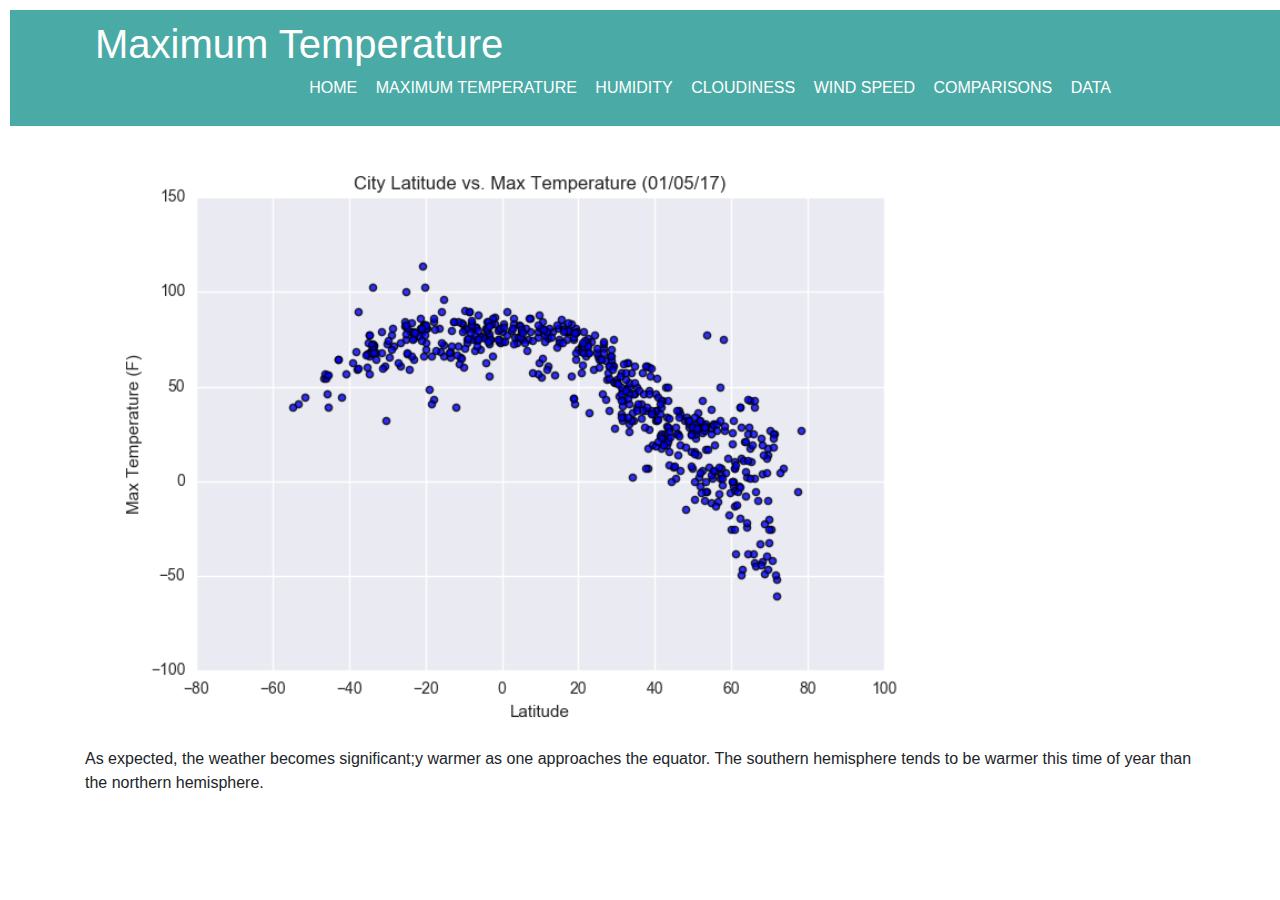
<file: WebVisualizations/html/visualization1.html>
<!DOCTYPE html>
<html>
<head>
	<title>Temperature</title>
	<link rel="stylesheet" href="https://stackpath.bootstrapcdn.com/bootstrap/4.3.1/css/bootstrap.min.css" integrity="sha384-ggOyR0iXCbMQv3Xipma34MD+dH/1fQ784/j6cY/iJTQUOhcWr7x9JvoRxT2MZw1T" crossorigin="anonymous">
	<link rel="stylesheet" type="text/css" href="stylesheets.css">
</head>
<body>
	<header>
		<div class="container">
			
			<h1 >Maximum Temperature</h1>
				<nav>
					<ul>
						<li><a href="index.html">Home</a></li>
						<li><a href="visualization1.html">Maximum Temperature</a></li>
						<li><a href="visualization2.html">Humidity</a></li>
						<li><a href="visualization3.html">Cloudiness</a></li>
						<li><a href="visualization4.html">Wind Speed</a></li>
						<li><a href="comparisons.html">Comparisons</a></li>
						<li><a href="data.html">Data</a></li>
					</ul>
				</nav>
		</div>
	</header>
	<div class="container">
		<br>
		<hr>
		<img src="../assets/Fig1.png">

		<p>As expected, the weather becomes significant;y warmer as one approaches the equator. The southern hemisphere tends to be warmer this time of year than the northern hemisphere.</p>
	</div>
</body>
</html>
</file>
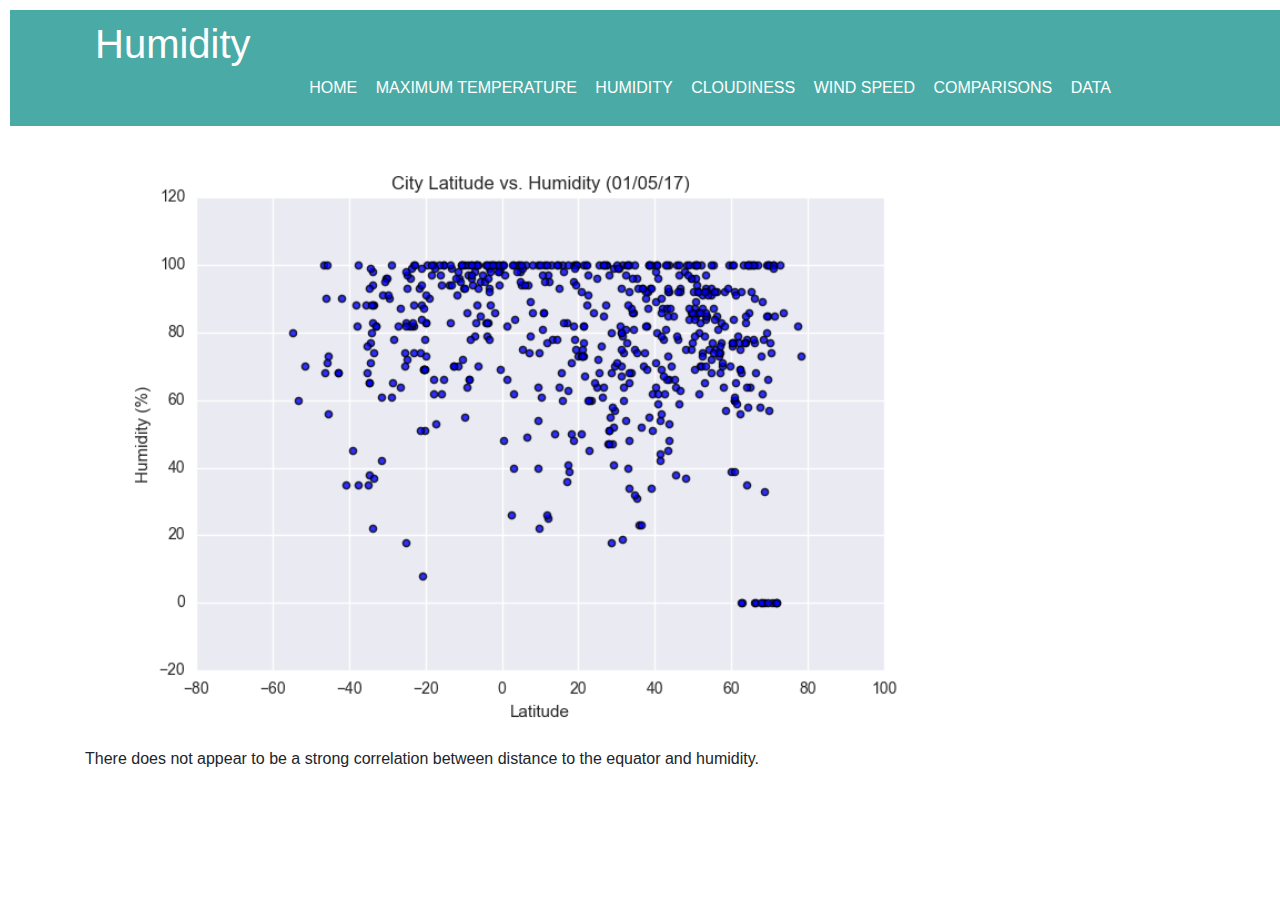
<file: WebVisualizations/html/visualization2.html>
<!DOCTYPE html>
<html>
<head>
	<title>Humidity</title>
	<link rel="stylesheet" href="https://stackpath.bootstrapcdn.com/bootstrap/4.3.1/css/bootstrap.min.css" integrity="sha384-ggOyR0iXCbMQv3Xipma34MD+dH/1fQ784/j6cY/iJTQUOhcWr7x9JvoRxT2MZw1T" crossorigin="anonymous">
	<link rel="stylesheet" type="text/css" href="stylesheets.css">
</head>
<body>
	<header>
		<div class="container">
			
			<h1 >Humidity</h1>
				<nav>
					<ul>
						<li><a href="index.html">Home</a></li>
						<li><a href="visualization1.html">Maximum Temperature</a></li>
						<li><a href="visualization2.html">Humidity</a></li>
						<li><a href="visualization3.html">Cloudiness</a></li>
						<li><a href="visualization4.html">Wind Speed</a></li>
						<li><a href="comparisons.html">Comparisons</a></li>
						<li><a href="data.html">Data</a></li>
					</ul>
				</nav>
		</div>
	</header>
	<div class="container">
		<br>
		<hr>
		<img src="../assets/Fig2.png">

		<p>There does not appear to be a strong correlation between distance to the equator and humidity.</p>
	</div>
</body>
</html>
</file>
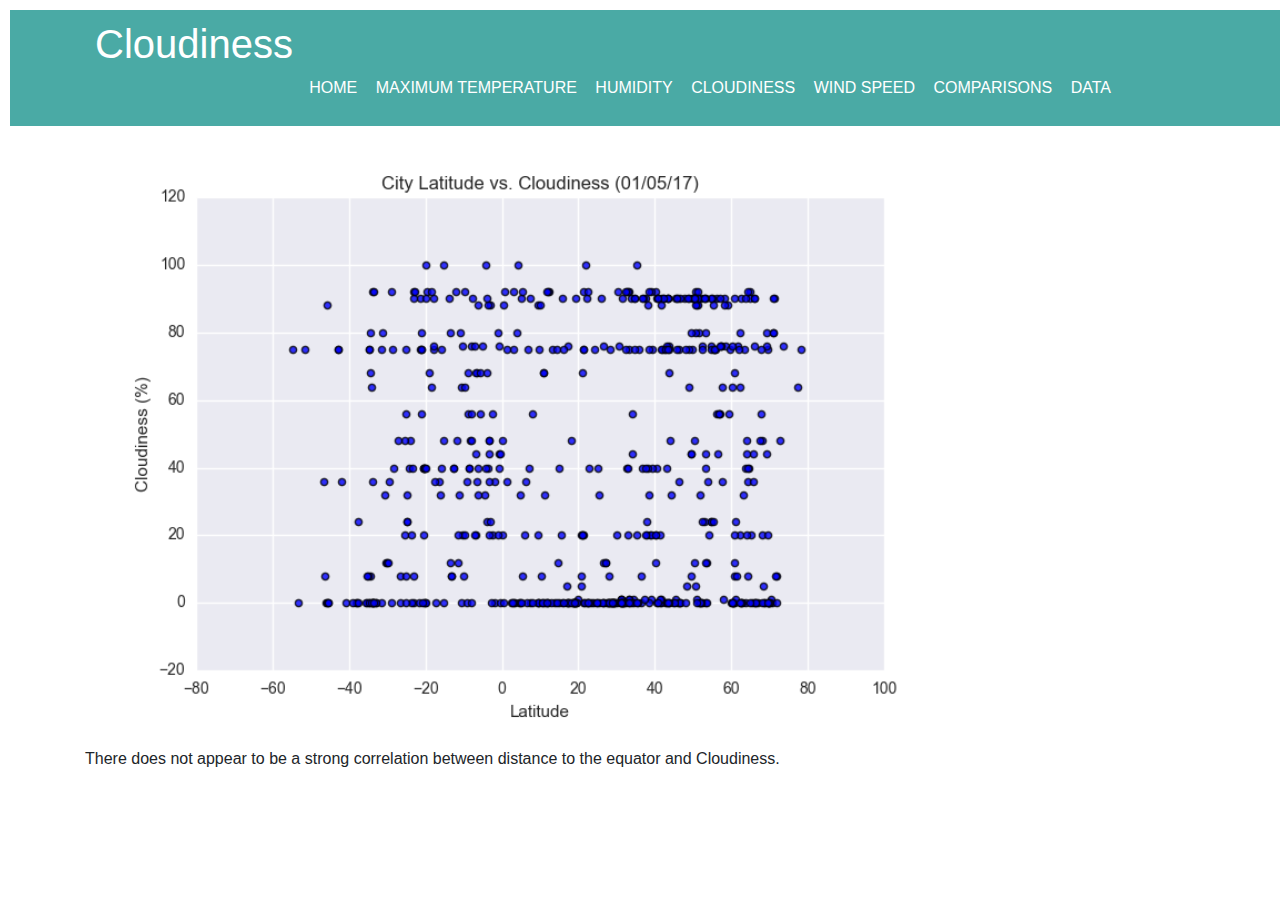
<file: WebVisualizations/html/visualization3.html>
<!DOCTYPE html>
<html>
<head>
	<title>Cloudiness</title>
	<link rel="stylesheet" href="https://stackpath.bootstrapcdn.com/bootstrap/4.3.1/css/bootstrap.min.css" integrity="sha384-ggOyR0iXCbMQv3Xipma34MD+dH/1fQ784/j6cY/iJTQUOhcWr7x9JvoRxT2MZw1T" crossorigin="anonymous">
	<link rel="stylesheet" type="text/css" href="stylesheets.css">
</head>
<body>
	<header>
		<div class="container">
			
			<h1 >Cloudiness</h1>
				<nav>
					<ul>
						<li><a href="index.html">Home</a></li>
						<li><a href="visualization1.html">Maximum Temperature</a></li>
						<li><a href="visualization2.html">Humidity</a></li>
						<li><a href="visualization3.html">Cloudiness</a></li>
						<li><a href="visualization4.html">Wind Speed</a></li>
						<li><a href="comparisons.html">Comparisons</a></li>
						<li><a href="data.html">Data</a></li>
					</ul>
				</nav>
		</div>
	</header>
	<div class="container">
		<br>
		<hr>
		<img src="../assets/Fig3.png">

		<p>There does not appear to be a strong correlation between distance to the equator and Cloudiness.</p>
	</div>
</body>
</html>
</file>
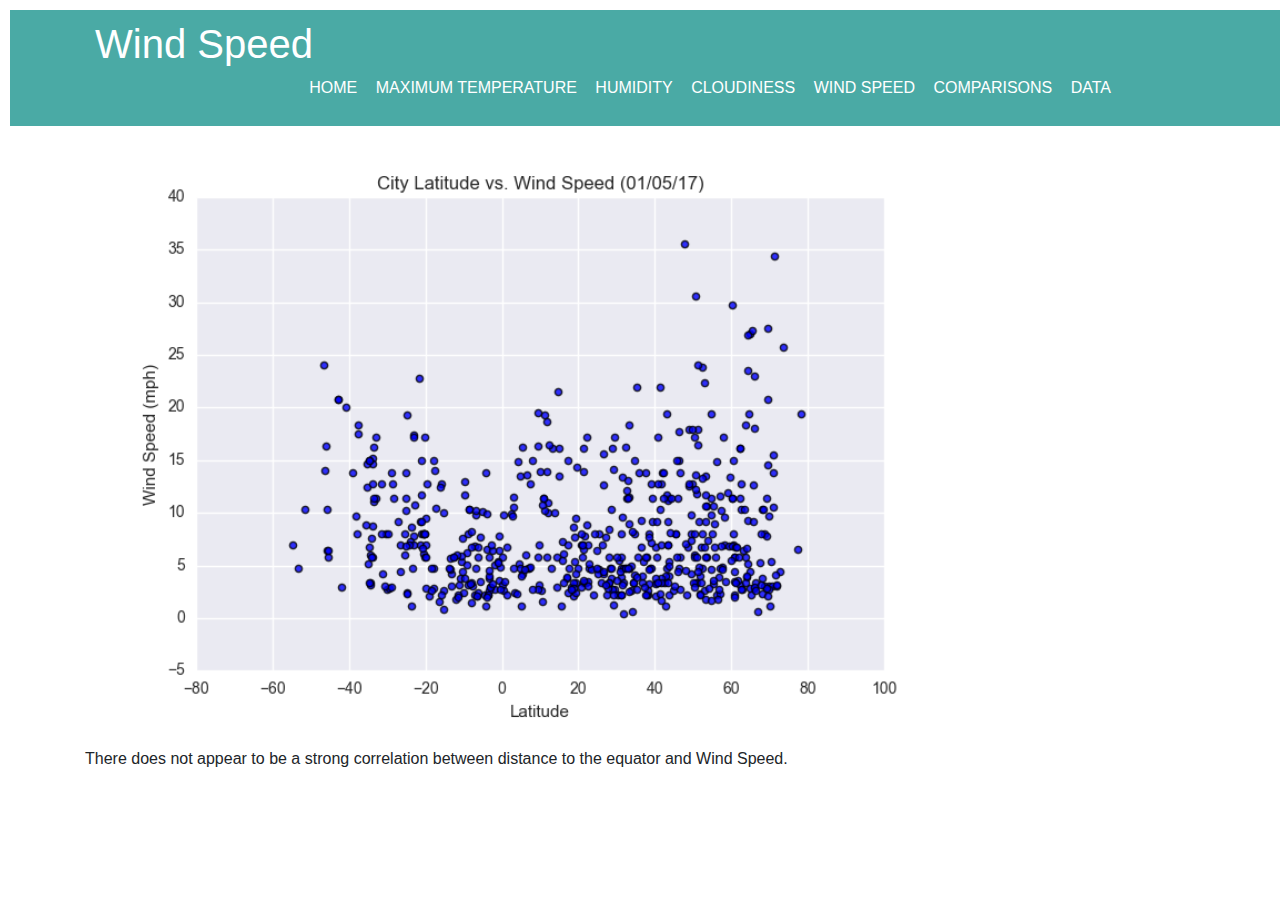
<file: WebVisualizations/html/visualization4.html>
<!DOCTYPE html>
<html>
<head>
	<title>Wind Speed</title>
	<link rel="stylesheet" href="https://stackpath.bootstrapcdn.com/bootstrap/4.3.1/css/bootstrap.min.css" integrity="sha384-ggOyR0iXCbMQv3Xipma34MD+dH/1fQ784/j6cY/iJTQUOhcWr7x9JvoRxT2MZw1T" crossorigin="anonymous">
	<link rel="stylesheet" type="text/css" href="stylesheets.css">
</head>
<body>
	<header>
		<div class="container">
			
			<h1 >Wind Speed</h1>
				<nav>
					<ul>
						<li><a href="index.html">Home</a></li>
						<li><a href="visualization1.html">Maximum Temperature</a></li>
						<li><a href="visualization2.html">Humidity</a></li>
						<li><a href="visualization3.html">Cloudiness</a></li>
						<li><a href="visualization4.html">Wind Speed</a></li>
						<li><a href="comparisons.html">Comparisons</a></li>
						<li><a href="data.html">Data</a></li>
					</ul>
				</nav>
		</div>
	</header>
	<div class="container">
		<br>
		<hr>
		<img src="../assets/Fig4.png">

		<p>There does not appear to be a strong correlation between distance to the equator and Wind Speed.</p>
	</div>
</body>
</html>
</file>
<file: WebVisualizations/html/stylesheets.css>
header {
	background-color: rgba(74,170,165);
	color: white;
	width: 100vw;
	margin: 10px;
	float: left;
	padding: 10px;
	
}

header::after {
	content: '';
	display: table;
	clear: both;
}

img {
	width: 80%;
}

/*===========================NAVIGATION MENU===========================*/

nav	{

	float: right;
	margin-right: 80px;

	padding: 0;

}

nav ul	{

	list-style: none;
}


nav li {
	display: inline-block;
	margin-right: 14px;
	position: relative;
}


nav a {

	text-decoration: none;
	color: white;
	text-transform: uppercase;
}


nav a:hover {
	color: white;
	text-decoration: none;
}

nav a::before {
content: '';
 display: block;
 height: 3px;
 background-color: white;
 position: absolute;
 width: 0%;
 top: 20px;

 transition: all ease-in-out 300ms;

}

nav a:hover::before {
	width: 100%;

}

/*==========================END NAVIGATION MENU===========================*/


#second_header{
	color: rgba(74,170,165);
}



/*#fig1 {
	width: 100%;
}*/
</file>
